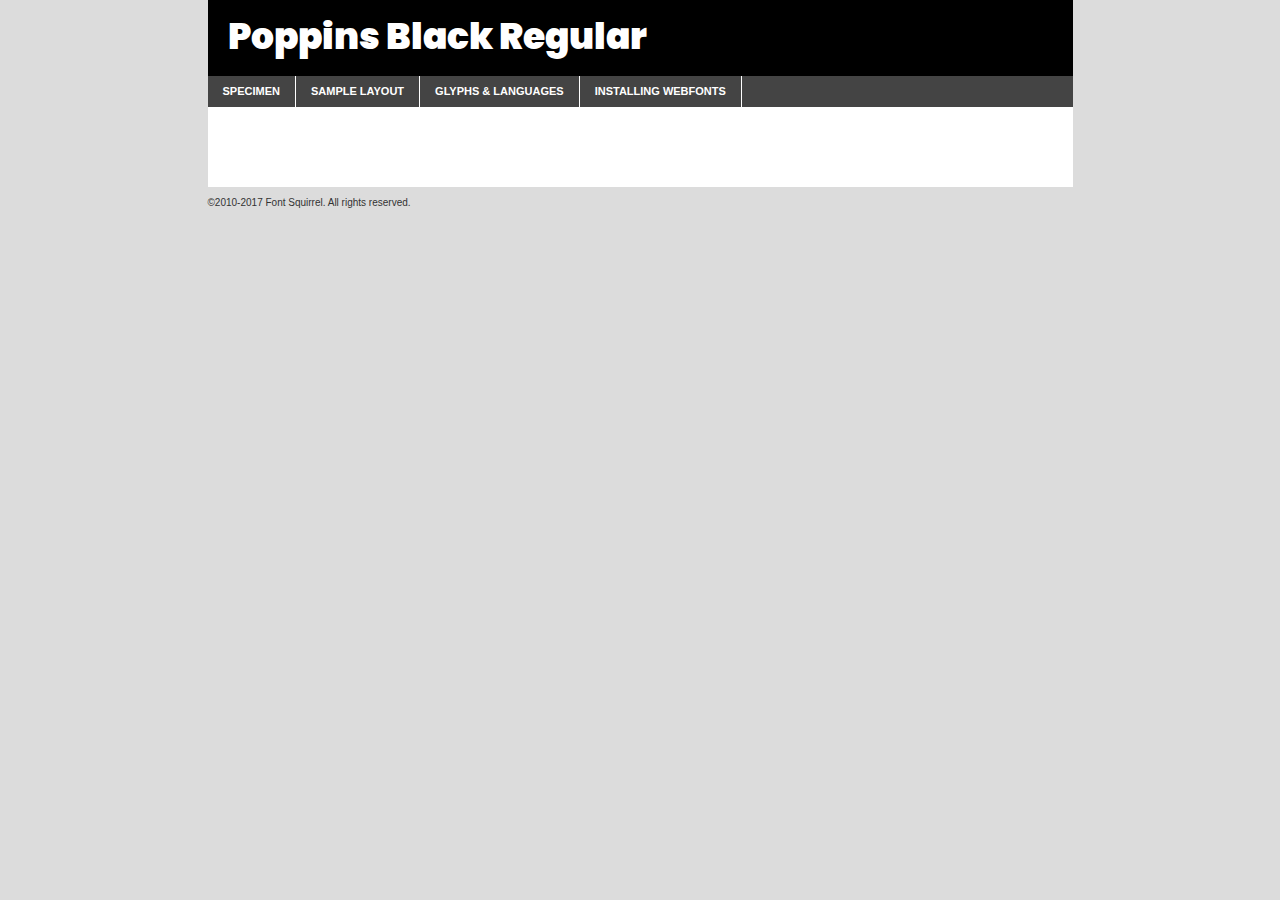
<file: assets/fonts/poppins-black-demo.html>
<!DOCTYPE html PUBLIC "-//W3C//DTD XHTML 1.0 Transitional//EN"
	"http://www.w3.org/TR/xhtml1/DTD/xhtml1-transitional.dtd">

<html xmlns="http://www.w3.org/1999/xhtml" xml:lang="en" lang="en">
<head>
	<meta http-equiv="Content-Type" content="text/html; charset=utf-8" />
	<script src="http://ajax.googleapis.com/ajax/libs/jquery/1.7.2/jquery.min.js" type="text/javascript" charset="utf-8"></script>
	<script type="text/javascript">
	(function($){$.fn.easyTabs=function(option){var param=jQuery.extend({fadeSpeed:"fast",defaultContent:1,activeClass:'active'},option);$(this).each(function(){var thisId="#"+this.id;if(param.defaultContent==''){param.defaultContent=1;}
	if(typeof param.defaultContent=="number")
	{var defaultTab=$(thisId+" .tabs li:eq("+(param.defaultContent-1)+") a").attr('href').substr(1);}else{var defaultTab=param.defaultContent;}
	$(thisId+" .tabs li a").each(function(){var tabToHide=$(this).attr('href').substr(1);$("#"+tabToHide).addClass('easytabs-tab-content');});hideAll();changeContent(defaultTab);function hideAll(){$(thisId+" .easytabs-tab-content").hide();}
	function changeContent(tabId){hideAll();$(thisId+" .tabs li").removeClass(param.activeClass);$(thisId+" .tabs li a[href=#"+tabId+"]").closest('li').addClass(param.activeClass);if(param.fadeSpeed!="none")
	{$(thisId+" #"+tabId).fadeIn(param.fadeSpeed);}else{$(thisId+" #"+tabId).show();}}
	$(thisId+" .tabs li").click(function(){var tabId=$(this).find('a').attr('href').substr(1);changeContent(tabId);return false;});});}})(jQuery);
	</script>
	<link rel="stylesheet" href="specimen_files/specimen_stylesheet.css" type="text/css" charset="utf-8" />
	<link rel="stylesheet" href="stylesheet.css" type="text/css" charset="utf-8" />

	<style type="text/css">
					body{
				font-family: 'poppinsblack';
							}
		</style>

	<title>Poppins Black Regular Specimen</title>
	
	
	<script type="text/javascript" charset="utf-8">
		$(document).ready(function() {
			$('#container').easyTabs({defaultContent:1});
		});
	</script>
</head>

<body>
<div id="container">
	<div id="header">
		Poppins Black Regular	</div>
	<ul class="tabs">
		<li><a href="#specimen">Specimen</a></li>
		<li><a href="#layout">Sample Layout</a></li>
				<li><a href="#glyphs">Glyphs &amp; Languages</a></li>
		<li><a href="#installing">Installing Webfonts</a></li>
		
	</ul>
	
	<div id="main_content">

		
			<div id="specimen">
		
				<div class="section">
					<div class="grid12 firstcol">
						<div class="huge">AaBb</div>
					</div>
				</div>
		
				<div class="section">
					<div class="glyph_range">A&#x200B;B&#x200b;C&#x200b;D&#x200b;E&#x200b;F&#x200b;G&#x200b;H&#x200b;I&#x200b;J&#x200b;K&#x200b;L&#x200b;M&#x200b;N&#x200b;O&#x200b;P&#x200b;Q&#x200b;R&#x200b;S&#x200b;T&#x200b;U&#x200b;V&#x200b;W&#x200b;X&#x200b;Y&#x200b;Z&#x200b;a&#x200b;b&#x200b;c&#x200b;d&#x200b;e&#x200b;f&#x200b;g&#x200b;h&#x200b;i&#x200b;j&#x200b;k&#x200b;l&#x200b;m&#x200b;n&#x200b;o&#x200b;p&#x200b;q&#x200b;r&#x200b;s&#x200b;t&#x200b;u&#x200b;v&#x200b;w&#x200b;x&#x200b;y&#x200b;z&#x200b;1&#x200b;2&#x200b;3&#x200b;4&#x200b;5&#x200b;6&#x200b;7&#x200b;8&#x200b;9&#x200b;0&#x200b;&amp;&#x200b;.&#x200b;,&#x200b;?&#x200b;!&#x200b;&#64;&#x200b;(&#x200b;)&#x200b;#&#x200b;$&#x200b;%&#x200b;*&#x200b;+&#x200b;-&#x200b;=&#x200b;:&#x200b;;</div>
				</div>
				<div class="section">
					<div class="grid12 firstcol">
						<table class="sample_table">
							<tr><td>10</td><td class="size10">abcdefghijklmnopqrstuvwxyzABCDEFGHIJKLMNOPQRSTUVWXYZ0123456789abcdefghijklmnopqrstuvwxyzABCDEFGHIJKLMNOPQRSTUVWXYZ0123456789abcdefghijklmnopqrstuvwxyzABCDEFGHIJKLMNOPQRSTUVWXYZ</td></tr>
							<tr><td>11</td><td class="size11">abcdefghijklmnopqrstuvwxyzABCDEFGHIJKLMNOPQRSTUVWXYZ0123456789abcdefghijklmnopqrstuvwxyzABCDEFGHIJKLMNOPQRSTUVWXYZ0123456789abcdefghijklmnopqrstuvwxyzABCDEFGHIJKLMNOPQRSTUVWXYZ</td></tr>
							<tr><td>12</td><td class="size12">abcdefghijklmnopqrstuvwxyzABCDEFGHIJKLMNOPQRSTUVWXYZ0123456789abcdefghijklmnopqrstuvwxyzABCDEFGHIJKLMNOPQRSTUVWXYZ0123456789abcdefghijklmnopqrstuvwxyzABCDEFGHIJKLMNOPQRSTUVWXYZ</td></tr>
							<tr><td>13</td><td class="size13">abcdefghijklmnopqrstuvwxyzABCDEFGHIJKLMNOPQRSTUVWXYZ0123456789abcdefghijklmnopqrstuvwxyzABCDEFGHIJKLMNOPQRSTUVWXYZ0123456789abcdefghijklmnopqrstuvwxyzABCDEFGHIJKLMNOPQRSTUVWXYZ</td></tr>
							<tr><td>14</td><td class="size14">abcdefghijklmnopqrstuvwxyzABCDEFGHIJKLMNOPQRSTUVWXYZ0123456789abcdefghijklmnopqrstuvwxyzABCDEFGHIJKLMNOPQRSTUVWXYZ0123456789abcdefghijklmnopqrstuvwxyzABCDEFGHIJKLMNOPQRSTUVWXYZ</td></tr>
							<tr><td>16</td><td class="size16">abcdefghijklmnopqrstuvwxyzABCDEFGHIJKLMNOPQRSTUVWXYZ0123456789abcdefghijklmnopqrstuvwxyzABCDEFGHIJKLMNOPQRSTUVWXYZ</td></tr>
							<tr><td>18</td><td class="size18">abcdefghijklmnopqrstuvwxyzABCDEFGHIJKLMNOPQRSTUVWXYZ0123456789abcdefghijklmnopqrstuvwxyzABCDEFGHIJKLMNOPQRSTUVWXYZ</td></tr>
							<tr><td>20</td><td class="size20">abcdefghijklmnopqrstuvwxyzABCDEFGHIJKLMNOPQRSTUVWXYZ0123456789abcdefghijklmnopqrstuvwxyzABCDEFGHIJKLMNOPQRSTUVWXYZ</td></tr>
							<tr><td>24</td><td class="size24">abcdefghijklmnopqrstuvwxyzABCDEFGHIJKLMNOPQRSTUVWXYZ0123456789abcdefghijklmnopqrstuvwxyzABCDEFGHIJKLMNOPQRSTUVWXYZ</td></tr>
							<tr><td>30</td><td class="size30">abcdefghijklmnopqrstuvwxyzABCDEFGHIJKLMNOPQRSTUVWXYZ0123456789abcdefghijklmnopqrstuvwxyzABCDEFGHIJKLMNOPQRSTUVWXYZ</td></tr>
							<tr><td>36</td><td class="size36">abcdefghijklmnopqrstuvwxyzABCDEFGHIJKLMNOPQRSTUVWXYZ0123456789abcdefghijklmnopqrstuvwxyzABCDEFGHIJKLMNOPQRSTUVWXYZ</td></tr>
							<tr><td>48</td><td class="size48">abcdefghijklmnopqrstuvwxyzABCDEFGHIJKLMNOPQRSTUVWXYZ0123456789abcdefghijklmnopqrstuvwxyzABCDEFGHIJKLMNOPQRSTUVWXYZ</td></tr>
							<tr><td>60</td><td class="size60">abcdefghijklmnopqrstuvwxyzABCDEFGHIJKLMNOPQRSTUVWXYZ0123456789abcdefghijklmnopqrstuvwxyzABCDEFGHIJKLMNOPQRSTUVWXYZ</td></tr>
							<tr><td>72</td><td class="size72">abcdefghijklmnopqrstuvwxyzABCDEFGHIJKLMNOPQRSTUVWXYZ0123456789abcdefghijklmnopqrstuvwxyzABCDEFGHIJKLMNOPQRSTUVWXYZ</td></tr>
							<tr><td>90</td><td class="size90">abcdefghijklmnopqrstuvwxyzABCDEFGHIJKLMNOPQRSTUVWXYZ0123456789abcdefghijklmnopqrstuvwxyzABCDEFGHIJKLMNOPQRSTUVWXYZ</td></tr>
						</table>
				
					</div>
			
				</div>
		
		
		
								<div class="section" id="bodycomparison">


										<div id="xheight">
				<div class="fontbody">&#x25FC;&#x25FC;&#x25FC;&#x25FC;&#x25FC;&#x25FC;&#x25FC;&#x25FC;&#x25FC;&#x25FC;&#x25FC;&#x25FC;&#x25FC;&#x25FC;&#x25FC;&#x25FC;&#x25FC;&#x25FC;&#x25FC;&#x25FC;&#x25FC;&#x25FC;&#x25FC;&#x25FC;&#x25FC;&#x25FC;&#x25FC;&#x25FC;&#x25FC;&#x25FC;&#x25FC;&#x25FC;&#x25FC;&#x25FC;&#x25FC;&#x25FC;&#x25FC;&#x25FC;&#x25FC;&#x25FC;&#x25FC;&#x25FC;&#x25FC;&#x25FC;&#x25FC;&#x25FC;&#x25FC;&#x25FC;&#x25FC;&#x25FC;&#x25FC;&#x25FC;&#x25FC;&#x25FC;&#x25FC;&#x25FC;&#x25FC;&#x25FC;&#x25FC;&#x25FC;&#x25FC;&#x25FC;&#x25FC;&#x25FC;&#x25FC;&#x25FC;&#x25FC;&#x25FC;&#x25FC;&#x25FC;&#x25FC;&#x25FC;&#x25FC;&#x25FC;&#x25FC;&#x25FC;&#x25FC;&#x25FC;&#x25FC;&#x25FC;&#x25FC;&#x25FC;&#x25FC;&#x25FC;&#x25FC;&#x25FC;&#x25FC;&#x25FC;&#x25FC;&#x25FC;&#x25FC;&#x25FC;&#x25FC;&#x25FC;&#x25FC;&#x25FC;&#x25FC;&#x25FC;&#x25FC;body</div><div class="arialbody">body</div><div class="verdanabody">body</div><div class="georgiabody">body</div></div>
										<div class="fontbody" style="z-index:1">
											body<span>Poppins Black Regular</span>
										</div>
										<div class="arialbody" style="z-index:1">
											body<span>Arial</span>
										</div>
										<div class="verdanabody" style="z-index:1">
											body<span>Verdana</span>
										</div>
										<div class="georgiabody" style="z-index:1">
											body<span>Georgia</span>
										</div>



								</div>
		
		
				<div class="section psample psample_row1" id="">
					
					<div class="grid2 firstcol">
						<p class="size10"><span>10.</span>Aenean lacinia bibendum nulla sed consectetur. Fusce dapibus, tellus ac cursus commodo, tortor mauris condimentum nibh, ut fermentum massa justo sit amet risus. Nullam id dolor id nibh ultricies vehicula ut id elit. Cum sociis natoque penatibus et magnis dis parturient montes, nascetur ridiculus mus. Nulla vitae elit libero, a pharetra augue.</p>
			
					</div>
					<div class="grid3">
						<p class="size11"><span>11.</span>Aenean lacinia bibendum nulla sed consectetur. Fusce dapibus, tellus ac cursus commodo, tortor mauris condimentum nibh, ut fermentum massa justo sit amet risus. Nullam id dolor id nibh ultricies vehicula ut id elit. Cum sociis natoque penatibus et magnis dis parturient montes, nascetur ridiculus mus. Nulla vitae elit libero, a pharetra augue.</p>
			
					</div>
					<div class="grid3">
						<p class="size12"><span>12.</span>Aenean lacinia bibendum nulla sed consectetur. Fusce dapibus, tellus ac cursus commodo, tortor mauris condimentum nibh, ut fermentum massa justo sit amet risus. Nullam id dolor id nibh ultricies vehicula ut id elit. Cum sociis natoque penatibus et magnis dis parturient montes, nascetur ridiculus mus. Nulla vitae elit libero, a pharetra augue.</p>
			
					</div>
					<div class="grid4">
						<p class="size13"><span>13.</span>Aenean lacinia bibendum nulla sed consectetur. Fusce dapibus, tellus ac cursus commodo, tortor mauris condimentum nibh, ut fermentum massa justo sit amet risus. Nullam id dolor id nibh ultricies vehicula ut id elit. Cum sociis natoque penatibus et magnis dis parturient montes, nascetur ridiculus mus. Nulla vitae elit libero, a pharetra augue.</p>
			
					</div>
					<div class="white_blend"></div>
					
				</div>
				<div class="section psample psample_row2" id="">
					<div class="grid3 firstcol">
						<p class="size14"><span>14.</span>Aenean lacinia bibendum nulla sed consectetur. Fusce dapibus, tellus ac cursus commodo, tortor mauris condimentum nibh, ut fermentum massa justo sit amet risus. Nullam id dolor id nibh ultricies vehicula ut id elit. Cum sociis natoque penatibus et magnis dis parturient montes, nascetur ridiculus mus. Nulla vitae elit libero, a pharetra augue.</p>
			
					</div>
					<div class="grid4">
						<p class="size16"><span>16.</span>Aenean lacinia bibendum nulla sed consectetur. Fusce dapibus, tellus ac cursus commodo, tortor mauris condimentum nibh, ut fermentum massa justo sit amet risus. Nullam id dolor id nibh ultricies vehicula ut id elit. Cum sociis natoque penatibus et magnis dis parturient montes, nascetur ridiculus mus. Nulla vitae elit libero, a pharetra augue.</p>
			
					</div>
					<div class="grid5">
						<p class="size18"><span>18.</span>Aenean lacinia bibendum nulla sed consectetur. Fusce dapibus, tellus ac cursus commodo, tortor mauris condimentum nibh, ut fermentum massa justo sit amet risus. Nullam id dolor id nibh ultricies vehicula ut id elit. Cum sociis natoque penatibus et magnis dis parturient montes, nascetur ridiculus mus. Nulla vitae elit libero, a pharetra augue.</p>
			
					</div>

					<div class="white_blend"></div>

				</div>
				
				<div class="section psample psample_row3" id="">
					<div class="grid5 firstcol">
						<p class="size20"><span>20.</span>Aenean lacinia bibendum nulla sed consectetur. Fusce dapibus, tellus ac cursus commodo, tortor mauris condimentum nibh, ut fermentum massa justo sit amet risus. Nullam id dolor id nibh ultricies vehicula ut id elit. Cum sociis natoque penatibus et magnis dis parturient montes, nascetur ridiculus mus. Nulla vitae elit libero, a pharetra augue.</p>
					</div>
					<div class="grid7">
						<p class="size24"><span>24.</span>Aenean lacinia bibendum nulla sed consectetur. Fusce dapibus, tellus ac cursus commodo, tortor mauris condimentum nibh, ut fermentum massa justo sit amet risus. Nullam id dolor id nibh ultricies vehicula ut id elit. Cum sociis natoque penatibus et magnis dis parturient montes, nascetur ridiculus mus. Nulla vitae elit libero, a pharetra augue.</p>
					</div>
					
					<div class="white_blend"></div>
					
				</div>
				
				<div class="section psample psample_row4" id="">
					<div class="grid12 firstcol">
						<p class="size30"><span>30.</span>Aenean lacinia bibendum nulla sed consectetur. Fusce dapibus, tellus ac cursus commodo, tortor mauris condimentum nibh, ut fermentum massa justo sit amet risus. Nullam id dolor id nibh ultricies vehicula ut id elit. Cum sociis natoque penatibus et magnis dis parturient montes, nascetur ridiculus mus. Nulla vitae elit libero, a pharetra augue.</p>
					</div>
					<div class="white_blend"></div>
					
				</div>
				
				
				
				<div class="section psample psample_row1 fullreverse">
					<div class="grid2 firstcol">
						<p class="size10"><span>10.</span>Aenean lacinia bibendum nulla sed consectetur. Fusce dapibus, tellus ac cursus commodo, tortor mauris condimentum nibh, ut fermentum massa justo sit amet risus. Nullam id dolor id nibh ultricies vehicula ut id elit. Cum sociis natoque penatibus et magnis dis parturient montes, nascetur ridiculus mus. Nulla vitae elit libero, a pharetra augue.</p>
			
					</div>
					<div class="grid3">
						<p class="size11"><span>11.</span>Aenean lacinia bibendum nulla sed consectetur. Fusce dapibus, tellus ac cursus commodo, tortor mauris condimentum nibh, ut fermentum massa justo sit amet risus. Nullam id dolor id nibh ultricies vehicula ut id elit. Cum sociis natoque penatibus et magnis dis parturient montes, nascetur ridiculus mus. Nulla vitae elit libero, a pharetra augue.</p>
			
					</div>
					<div class="grid3">
						<p class="size12"><span>12.</span>Aenean lacinia bibendum nulla sed consectetur. Fusce dapibus, tellus ac cursus commodo, tortor mauris condimentum nibh, ut fermentum massa justo sit amet risus. Nullam id dolor id nibh ultricies vehicula ut id elit. Cum sociis natoque penatibus et magnis dis parturient montes, nascetur ridiculus mus. Nulla vitae elit libero, a pharetra augue.</p>
			
					</div>
					<div class="grid4">
						<p class="size13"><span>13.</span>Aenean lacinia bibendum nulla sed consectetur. Fusce dapibus, tellus ac cursus commodo, tortor mauris condimentum nibh, ut fermentum massa justo sit amet risus. Nullam id dolor id nibh ultricies vehicula ut id elit. Cum sociis natoque penatibus et magnis dis parturient montes, nascetur ridiculus mus. Nulla vitae elit libero, a pharetra augue.</p>
			
					</div>
					<div class="black_blend"></div>
					
				</div>
				
				<div class="section psample psample_row2 fullreverse">
					<div class="grid3 firstcol">
						<p class="size14"><span>14.</span>Aenean lacinia bibendum nulla sed consectetur. Fusce dapibus, tellus ac cursus commodo, tortor mauris condimentum nibh, ut fermentum massa justo sit amet risus. Nullam id dolor id nibh ultricies vehicula ut id elit. Cum sociis natoque penatibus et magnis dis parturient montes, nascetur ridiculus mus. Nulla vitae elit libero, a pharetra augue.</p>
			
					</div>
					<div class="grid4">
						<p class="size16"><span>16.</span>Aenean lacinia bibendum nulla sed consectetur. Fusce dapibus, tellus ac cursus commodo, tortor mauris condimentum nibh, ut fermentum massa justo sit amet risus. Nullam id dolor id nibh ultricies vehicula ut id elit. Cum sociis natoque penatibus et magnis dis parturient montes, nascetur ridiculus mus. Nulla vitae elit libero, a pharetra augue.</p>
			
					</div>
					<div class="grid5">
						<p class="size18"><span>18.</span>Aenean lacinia bibendum nulla sed consectetur. Fusce dapibus, tellus ac cursus commodo, tortor mauris condimentum nibh, ut fermentum massa justo sit amet risus. Nullam id dolor id nibh ultricies vehicula ut id elit. Cum sociis natoque penatibus et magnis dis parturient montes, nascetur ridiculus mus. Nulla vitae elit libero, a pharetra augue.</p>
			
					</div>
					<div class="black_blend"></div>

				</div>
				
				<div class="section psample fullreverse psample_row3" id="">
					<div class="grid5 firstcol">
						<p class="size20"><span>20.</span>Aenean lacinia bibendum nulla sed consectetur. Fusce dapibus, tellus ac cursus commodo, tortor mauris condimentum nibh, ut fermentum massa justo sit amet risus. Nullam id dolor id nibh ultricies vehicula ut id elit. Cum sociis natoque penatibus et magnis dis parturient montes, nascetur ridiculus mus. Nulla vitae elit libero, a pharetra augue.</p>
					</div>
					<div class="grid7">
						<p class="size24"><span>24.</span>Aenean lacinia bibendum nulla sed consectetur. Fusce dapibus, tellus ac cursus commodo, tortor mauris condimentum nibh, ut fermentum massa justo sit amet risus. Nullam id dolor id nibh ultricies vehicula ut id elit. Cum sociis natoque penatibus et magnis dis parturient montes, nascetur ridiculus mus. Nulla vitae elit libero, a pharetra augue.</p>
					</div>
					
					<div class="black_blend"></div>
					
				</div>
				
				<div class="section psample fullreverse psample_row4" id="" style="border-bottom: 20px #000 solid;">
					<div class="grid12 firstcol">
						<p class="size30"><span>30.</span>Aenean lacinia bibendum nulla sed consectetur. Fusce dapibus, tellus ac cursus commodo, tortor mauris condimentum nibh, ut fermentum massa justo sit amet risus. Nullam id dolor id nibh ultricies vehicula ut id elit. Cum sociis natoque penatibus et magnis dis parturient montes, nascetur ridiculus mus. Nulla vitae elit libero, a pharetra augue.</p>
					</div>
					<div class="black_blend"></div>
					
				</div>
				
				
				
				
			</div>
			
			<div id="layout">
				
				<div class="section">
					
					<div class="grid12 firstcol">
						<h1>Lorem Ipsum Dolor</h1>
						<h2>Etiam porta sem malesuada magna mollis euismod</h2>
						
						<p class="byline">By <a href="#link">Aenean Lacinia</a></p>
					</div>
				</div>
				<div class="section">
					<div class="grid8 firstcol">
						<p class="large">Donec sed odio dui. Morbi leo risus, porta ac consectetur ac, vestibulum at eros. Fusce dapibus, tellus ac cursus commodo, tortor mauris condimentum nibh, ut fermentum massa justo sit amet risus. </p>

						
						<h3>Pellentesque ornare sem</h3>

						<p>Maecenas sed diam eget risus varius blandit sit amet non magna. Maecenas faucibus mollis interdum. Donec ullamcorper nulla non metus auctor fringilla. Nullam id dolor id nibh ultricies vehicula ut id elit. Nullam id dolor id nibh ultricies vehicula ut id elit. </p>

						<p>Aenean eu leo quam. Pellentesque ornare sem lacinia quam venenatis vestibulum. Lorem ipsum dolor sit amet, consectetur adipiscing elit. Cum sociis natoque penatibus et magnis dis parturient montes, nascetur ridiculus mus. </p>

						<p>Nulla vitae elit libero, a pharetra augue. Praesent commodo cursus magna, vel scelerisque nisl consectetur et. Aenean lacinia bibendum nulla sed consectetur. </p>

						<p>Nullam quis risus eget urna mollis ornare vel eu leo. Nullam quis risus eget urna mollis ornare vel eu leo. Maecenas sed diam eget risus varius blandit sit amet non magna. Donec ullamcorper nulla non metus auctor fringilla. </p>

						<h3>Cras mattis consectetur</h3>

						<p>Aenean eu leo quam. Pellentesque ornare sem lacinia quam venenatis vestibulum. Aenean lacinia bibendum nulla sed consectetur. Integer posuere erat a ante venenatis dapibus posuere velit aliquet. Cras mattis consectetur purus sit amet fermentum. </p>

						<p>Nullam id dolor id nibh ultricies vehicula ut id elit. Nullam quis risus eget urna mollis ornare vel eu leo. Cras mattis consectetur purus sit amet fermentum.</p>
					</div>
					
					<div class="grid4 sidebar">
						
						<div class="box reverse">
							<p class="last">Nullam quis risus eget urna mollis ornare vel eu leo. Donec ullamcorper nulla non metus auctor fringilla. Cras mattis consectetur purus sit amet fermentum. Sed posuere consectetur est at lobortis. Lorem ipsum dolor sit amet, consectetur adipiscing elit. </p>
						</div>
						
						<p class="caption">Maecenas sed diam eget risus varius.</p>

						<p>Vestibulum id ligula porta felis euismod semper. Integer posuere erat a ante venenatis dapibus posuere velit aliquet. Vestibulum id ligula porta felis euismod semper. Sed posuere consectetur est at lobortis. Maecenas sed diam eget risus varius blandit sit amet non magna. Fusce dapibus, tellus ac cursus commodo, tortor mauris condimentum nibh, ut fermentum massa justo sit amet risus. </p>

					

						<p>Duis mollis, est non commodo luctus, nisi erat porttitor ligula, eget lacinia odio sem nec elit. Aenean lacinia bibendum nulla sed consectetur. Vivamus sagittis lacus vel augue laoreet rutrum faucibus dolor auctor. Aenean lacinia bibendum nulla sed consectetur. Nullam quis risus eget urna mollis ornare vel eu leo. </p>

						<p>Praesent commodo cursus magna, vel scelerisque nisl consectetur et. Donec ullamcorper nulla non metus auctor fringilla. Maecenas faucibus mollis interdum. Fusce dapibus, tellus ac cursus commodo, tortor mauris condimentum nibh, ut fermentum massa justo sit amet risus. </p>

					</div>
				</div>
				
			</div>


			



		<div id="glyphs">
			<div class="section">
				<div class="grid12 firstcol">
			
				<h1>Language Support</h1>
				<p>The subset of Poppins Black Regular in this kit supports the following languages:<br />
			
					Albanian, Basque, Breton, Chamorro, Danish, Dutch, English, Faroese, Finnish, French, Frisian, Galician, German, Icelandic, Italian, Malagasy, Norwegian, Portuguese, Spanish, Alsatian, Aragonese, Arapaho, Arrernte, Asturian, Aymara, Bislama, Cebuano, Corsican, Fijian, French_creole, Genoese, Gilbertese, Greenlandic, Haitian_creole, Hiligaynon, Hmong, Hopi, Ibanag, Iloko_ilokano, Indonesian, Interglossa_glosa, Interlingua, Irish_gaelic, Jerriais, Lojban, Lombard, Luxembourgeois, Manx, Mohawk, Norfolk_pitcairnese, Occitan, Oromo, Pangasinan, Papiamento, Piedmontese, Potawatomi, Rhaeto-romance, Romansh, Rotokas, Sami_lule, Samoan, Sardinian, Scots_gaelic, Seychelles_creole, Shona, Sicilian, Somali, Southern_ndebele, Swahili, Swati_swazi, Tagalog_filipino_pilipino, Tetum, Tok_pisin, Uyghur_latinized, Volapuk, Walloon, Warlpiri, Xhosa, Yapese, Zulu, Latinbasic, Ubasic, Demo				</p>
				<h1>Glyph Chart</h1>
				<p>The subset of Poppins Black Regular in this kit includes all the glyphs listed below. Unicode entities are included above each glyph to help you insert individual characters into your layout.</p>
				<div id="glyph_chart">
			
																														 <div><p>&amp;#13;</p>&#13;</div>
																				 <div><p>&amp;#32;</p>&#32;</div>
																				 <div><p>&amp;#33;</p>&#33;</div>
																				 <div><p>&amp;#34;</p>&#34;</div>
																				 <div><p>&amp;#35;</p>&#35;</div>
																				 <div><p>&amp;#36;</p>&#36;</div>
																				 <div><p>&amp;#37;</p>&#37;</div>
																				 <div><p>&amp;#38;</p>&#38;</div>
																				 <div><p>&amp;#39;</p>&#39;</div>
																				 <div><p>&amp;#40;</p>&#40;</div>
																				 <div><p>&amp;#41;</p>&#41;</div>
																				 <div><p>&amp;#42;</p>&#42;</div>
																				 <div><p>&amp;#43;</p>&#43;</div>
																				 <div><p>&amp;#44;</p>&#44;</div>
																				 <div><p>&amp;#45;</p>&#45;</div>
																				 <div><p>&amp;#46;</p>&#46;</div>
																				 <div><p>&amp;#47;</p>&#47;</div>
																				 <div><p>&amp;#48;</p>&#48;</div>
																				 <div><p>&amp;#49;</p>&#49;</div>
																				 <div><p>&amp;#50;</p>&#50;</div>
																				 <div><p>&amp;#51;</p>&#51;</div>
																				 <div><p>&amp;#52;</p>&#52;</div>
																				 <div><p>&amp;#53;</p>&#53;</div>
																				 <div><p>&amp;#54;</p>&#54;</div>
																				 <div><p>&amp;#55;</p>&#55;</div>
																				 <div><p>&amp;#56;</p>&#56;</div>
																				 <div><p>&amp;#57;</p>&#57;</div>
																				 <div><p>&amp;#58;</p>&#58;</div>
																				 <div><p>&amp;#59;</p>&#59;</div>
																				 <div><p>&amp;#60;</p>&#60;</div>
																				 <div><p>&amp;#61;</p>&#61;</div>
																				 <div><p>&amp;#62;</p>&#62;</div>
																				 <div><p>&amp;#63;</p>&#63;</div>
																				 <div><p>&amp;#64;</p>&#64;</div>
																				 <div><p>&amp;#65;</p>&#65;</div>
																				 <div><p>&amp;#66;</p>&#66;</div>
																				 <div><p>&amp;#67;</p>&#67;</div>
																				 <div><p>&amp;#68;</p>&#68;</div>
																				 <div><p>&amp;#69;</p>&#69;</div>
																				 <div><p>&amp;#70;</p>&#70;</div>
																				 <div><p>&amp;#71;</p>&#71;</div>
																				 <div><p>&amp;#72;</p>&#72;</div>
																				 <div><p>&amp;#73;</p>&#73;</div>
																				 <div><p>&amp;#74;</p>&#74;</div>
																				 <div><p>&amp;#75;</p>&#75;</div>
																				 <div><p>&amp;#76;</p>&#76;</div>
																				 <div><p>&amp;#77;</p>&#77;</div>
																				 <div><p>&amp;#78;</p>&#78;</div>
																				 <div><p>&amp;#79;</p>&#79;</div>
																				 <div><p>&amp;#80;</p>&#80;</div>
																				 <div><p>&amp;#81;</p>&#81;</div>
																				 <div><p>&amp;#82;</p>&#82;</div>
																				 <div><p>&amp;#83;</p>&#83;</div>
																				 <div><p>&amp;#84;</p>&#84;</div>
																				 <div><p>&amp;#85;</p>&#85;</div>
																				 <div><p>&amp;#86;</p>&#86;</div>
																				 <div><p>&amp;#87;</p>&#87;</div>
																				 <div><p>&amp;#88;</p>&#88;</div>
																				 <div><p>&amp;#89;</p>&#89;</div>
																				 <div><p>&amp;#90;</p>&#90;</div>
																				 <div><p>&amp;#91;</p>&#91;</div>
																				 <div><p>&amp;#92;</p>&#92;</div>
																				 <div><p>&amp;#93;</p>&#93;</div>
																				 <div><p>&amp;#94;</p>&#94;</div>
																				 <div><p>&amp;#95;</p>&#95;</div>
																				 <div><p>&amp;#96;</p>&#96;</div>
																				 <div><p>&amp;#97;</p>&#97;</div>
																				 <div><p>&amp;#98;</p>&#98;</div>
																				 <div><p>&amp;#99;</p>&#99;</div>
																				 <div><p>&amp;#100;</p>&#100;</div>
																				 <div><p>&amp;#101;</p>&#101;</div>
																				 <div><p>&amp;#102;</p>&#102;</div>
																				 <div><p>&amp;#103;</p>&#103;</div>
																				 <div><p>&amp;#104;</p>&#104;</div>
																				 <div><p>&amp;#105;</p>&#105;</div>
																				 <div><p>&amp;#106;</p>&#106;</div>
																				 <div><p>&amp;#107;</p>&#107;</div>
																				 <div><p>&amp;#108;</p>&#108;</div>
																				 <div><p>&amp;#109;</p>&#109;</div>
																				 <div><p>&amp;#110;</p>&#110;</div>
																				 <div><p>&amp;#111;</p>&#111;</div>
																				 <div><p>&amp;#112;</p>&#112;</div>
																				 <div><p>&amp;#113;</p>&#113;</div>
																				 <div><p>&amp;#114;</p>&#114;</div>
																				 <div><p>&amp;#115;</p>&#115;</div>
																				 <div><p>&amp;#116;</p>&#116;</div>
																				 <div><p>&amp;#117;</p>&#117;</div>
																				 <div><p>&amp;#118;</p>&#118;</div>
																				 <div><p>&amp;#119;</p>&#119;</div>
																				 <div><p>&amp;#120;</p>&#120;</div>
																				 <div><p>&amp;#121;</p>&#121;</div>
																				 <div><p>&amp;#122;</p>&#122;</div>
																				 <div><p>&amp;#123;</p>&#123;</div>
																				 <div><p>&amp;#124;</p>&#124;</div>
																				 <div><p>&amp;#125;</p>&#125;</div>
																				 <div><p>&amp;#126;</p>&#126;</div>
																				 <div><p>&amp;#160;</p>&#160;</div>
																				 <div><p>&amp;#161;</p>&#161;</div>
																				 <div><p>&amp;#162;</p>&#162;</div>
																				 <div><p>&amp;#163;</p>&#163;</div>
																				 <div><p>&amp;#164;</p>&#164;</div>
																				 <div><p>&amp;#165;</p>&#165;</div>
																				 <div><p>&amp;#166;</p>&#166;</div>
																				 <div><p>&amp;#167;</p>&#167;</div>
																				 <div><p>&amp;#168;</p>&#168;</div>
																				 <div><p>&amp;#169;</p>&#169;</div>
																				 <div><p>&amp;#170;</p>&#170;</div>
																				 <div><p>&amp;#171;</p>&#171;</div>
																				 <div><p>&amp;#172;</p>&#172;</div>
																				 <div><p>&amp;#173;</p>&#173;</div>
																				 <div><p>&amp;#174;</p>&#174;</div>
																				 <div><p>&amp;#175;</p>&#175;</div>
																				 <div><p>&amp;#176;</p>&#176;</div>
																				 <div><p>&amp;#177;</p>&#177;</div>
																				 <div><p>&amp;#178;</p>&#178;</div>
																				 <div><p>&amp;#179;</p>&#179;</div>
																				 <div><p>&amp;#180;</p>&#180;</div>
																				 <div><p>&amp;#181;</p>&#181;</div>
																				 <div><p>&amp;#182;</p>&#182;</div>
																				 <div><p>&amp;#183;</p>&#183;</div>
																				 <div><p>&amp;#184;</p>&#184;</div>
																				 <div><p>&amp;#185;</p>&#185;</div>
																				 <div><p>&amp;#186;</p>&#186;</div>
																				 <div><p>&amp;#187;</p>&#187;</div>
																				 <div><p>&amp;#188;</p>&#188;</div>
																				 <div><p>&amp;#189;</p>&#189;</div>
																				 <div><p>&amp;#190;</p>&#190;</div>
																				 <div><p>&amp;#191;</p>&#191;</div>
																				 <div><p>&amp;#192;</p>&#192;</div>
																				 <div><p>&amp;#193;</p>&#193;</div>
																				 <div><p>&amp;#194;</p>&#194;</div>
																				 <div><p>&amp;#195;</p>&#195;</div>
																				 <div><p>&amp;#196;</p>&#196;</div>
																				 <div><p>&amp;#197;</p>&#197;</div>
																				 <div><p>&amp;#198;</p>&#198;</div>
																				 <div><p>&amp;#199;</p>&#199;</div>
																				 <div><p>&amp;#200;</p>&#200;</div>
																				 <div><p>&amp;#201;</p>&#201;</div>
																				 <div><p>&amp;#202;</p>&#202;</div>
																				 <div><p>&amp;#203;</p>&#203;</div>
																				 <div><p>&amp;#204;</p>&#204;</div>
																				 <div><p>&amp;#205;</p>&#205;</div>
																				 <div><p>&amp;#206;</p>&#206;</div>
																				 <div><p>&amp;#207;</p>&#207;</div>
																				 <div><p>&amp;#208;</p>&#208;</div>
																				 <div><p>&amp;#209;</p>&#209;</div>
																				 <div><p>&amp;#210;</p>&#210;</div>
																				 <div><p>&amp;#211;</p>&#211;</div>
																				 <div><p>&amp;#212;</p>&#212;</div>
																				 <div><p>&amp;#213;</p>&#213;</div>
																				 <div><p>&amp;#214;</p>&#214;</div>
																				 <div><p>&amp;#215;</p>&#215;</div>
																				 <div><p>&amp;#216;</p>&#216;</div>
																				 <div><p>&amp;#217;</p>&#217;</div>
																				 <div><p>&amp;#218;</p>&#218;</div>
																				 <div><p>&amp;#219;</p>&#219;</div>
																				 <div><p>&amp;#220;</p>&#220;</div>
																				 <div><p>&amp;#221;</p>&#221;</div>
																				 <div><p>&amp;#222;</p>&#222;</div>
																				 <div><p>&amp;#223;</p>&#223;</div>
																				 <div><p>&amp;#224;</p>&#224;</div>
																				 <div><p>&amp;#225;</p>&#225;</div>
																				 <div><p>&amp;#226;</p>&#226;</div>
																				 <div><p>&amp;#227;</p>&#227;</div>
																				 <div><p>&amp;#228;</p>&#228;</div>
																				 <div><p>&amp;#229;</p>&#229;</div>
																				 <div><p>&amp;#230;</p>&#230;</div>
																				 <div><p>&amp;#231;</p>&#231;</div>
																				 <div><p>&amp;#232;</p>&#232;</div>
																				 <div><p>&amp;#233;</p>&#233;</div>
																				 <div><p>&amp;#234;</p>&#234;</div>
																				 <div><p>&amp;#235;</p>&#235;</div>
																				 <div><p>&amp;#236;</p>&#236;</div>
																				 <div><p>&amp;#237;</p>&#237;</div>
																				 <div><p>&amp;#238;</p>&#238;</div>
																				 <div><p>&amp;#239;</p>&#239;</div>
																				 <div><p>&amp;#240;</p>&#240;</div>
																				 <div><p>&amp;#241;</p>&#241;</div>
																				 <div><p>&amp;#242;</p>&#242;</div>
																				 <div><p>&amp;#243;</p>&#243;</div>
																				 <div><p>&amp;#244;</p>&#244;</div>
																				 <div><p>&amp;#245;</p>&#245;</div>
																				 <div><p>&amp;#246;</p>&#246;</div>
																				 <div><p>&amp;#247;</p>&#247;</div>
																				 <div><p>&amp;#248;</p>&#248;</div>
																				 <div><p>&amp;#249;</p>&#249;</div>
																				 <div><p>&amp;#250;</p>&#250;</div>
																				 <div><p>&amp;#251;</p>&#251;</div>
																				 <div><p>&amp;#252;</p>&#252;</div>
																				 <div><p>&amp;#253;</p>&#253;</div>
																				 <div><p>&amp;#254;</p>&#254;</div>
																				 <div><p>&amp;#255;</p>&#255;</div>
																				 <div><p>&amp;#338;</p>&#338;</div>
																				 <div><p>&amp;#339;</p>&#339;</div>
																				 <div><p>&amp;#376;</p>&#376;</div>
																				 <div><p>&amp;#710;</p>&#710;</div>
																				 <div><p>&amp;#732;</p>&#732;</div>
																				 <div><p>&amp;#8192;</p>&#8192;</div>
																				 <div><p>&amp;#8193;</p>&#8193;</div>
																				 <div><p>&amp;#8194;</p>&#8194;</div>
																				 <div><p>&amp;#8195;</p>&#8195;</div>
																				 <div><p>&amp;#8196;</p>&#8196;</div>
																				 <div><p>&amp;#8197;</p>&#8197;</div>
																				 <div><p>&amp;#8198;</p>&#8198;</div>
																				 <div><p>&amp;#8199;</p>&#8199;</div>
																				 <div><p>&amp;#8200;</p>&#8200;</div>
																				 <div><p>&amp;#8201;</p>&#8201;</div>
																				 <div><p>&amp;#8202;</p>&#8202;</div>
																				 <div><p>&amp;#8208;</p>&#8208;</div>
																				 <div><p>&amp;#8209;</p>&#8209;</div>
																				 <div><p>&amp;#8210;</p>&#8210;</div>
																				 <div><p>&amp;#8211;</p>&#8211;</div>
																				 <div><p>&amp;#8212;</p>&#8212;</div>
																				 <div><p>&amp;#8216;</p>&#8216;</div>
																				 <div><p>&amp;#8217;</p>&#8217;</div>
																				 <div><p>&amp;#8218;</p>&#8218;</div>
																				 <div><p>&amp;#8220;</p>&#8220;</div>
																				 <div><p>&amp;#8221;</p>&#8221;</div>
																				 <div><p>&amp;#8222;</p>&#8222;</div>
																				 <div><p>&amp;#8226;</p>&#8226;</div>
																				 <div><p>&amp;#8230;</p>&#8230;</div>
																				 <div><p>&amp;#8239;</p>&#8239;</div>
																				 <div><p>&amp;#8249;</p>&#8249;</div>
																				 <div><p>&amp;#8250;</p>&#8250;</div>
																				 <div><p>&amp;#8287;</p>&#8287;</div>
																				 <div><p>&amp;#8364;</p>&#8364;</div>
																				 <div><p>&amp;#8482;</p>&#8482;</div>
																				 <div><p>&amp;#9724;</p>&#9724;</div>
																				 <div><p>&amp;#64257;</p>&#64257;</div>
																				 <div><p>&amp;#64258;</p>&#64258;</div>
																																																</div>	
				</div>
		
		
			</div>
		</div>
		
		
		<div id="specs">
			
		</div>
	
		<div id="installing">
			<div class="section">
				<div class="grid7 firstcol">
					<h1>Installing Webfonts</h1>
					
					<p>Webfonts are supported by all major browser platforms but not all in the same way. There are currently four different font formats that must be included in order to target all browsers. This includes TTF, WOFF, EOT and SVG.</p>
					
					<h2>1. Upload your webfonts</h2>
					<p>You must upload your webfont kit to your website. They should be in or near the same directory as your CSS files.</p>
					
					<h2>2. Include the webfont stylesheet</h2>
					<p>A special CSS @font-face declaration helps the various browsers select the appropriate font it needs without causing you a bunch of headaches. Learn more about this syntax by reading the <a href="https://www.fontspring.com/blog/further-hardening-of-the-bulletproof-syntax">Fontspring blog post</a> about it. The code for it is as follows:</p>


<code>
@font-face{ 
	font-family: 'MyWebFont';
	src: url('WebFont.eot');
	src: url('WebFont.eot?#iefix') format('embedded-opentype'),
	     url('WebFont.woff') format('woff'),
	     url('WebFont.ttf') format('truetype'),
	     url('WebFont.svg#webfont') format('svg');
}
</code>

	<p>We've already gone ahead and generated the code for you. All you have to do is link to the stylesheet in your HTML, like this:</p>
	<code>&lt;link rel=&quot;stylesheet&quot; href=&quot;stylesheet.css&quot; type=&quot;text/css&quot; charset=&quot;utf-8&quot; /&gt;</code>

					<h2>3. Modify your own stylesheet</h2>
					<p>To take advantage of your new fonts, you must tell your stylesheet to use them. Look at the original @font-face declaration above and find the property called "font-family." The name linked there will be what you use to reference the font. Prepend that webfont name to the font stack in the "font-family" property, inside the selector you want to change. For example:</p>
<code>p { font-family: 'WebFont', Arial, sans-serif; }</code>

<h2>4. Test</h2>
<p>Getting webfonts to work cross-browser <em>can</em> be tricky. Use the information in the sidebar to help you if you find that fonts aren't loading in a particular browser.</p>
				</div>
				
				<div class="grid5 sidebar">
					<div class="box">
						<h2>Troubleshooting<br />Font-Face Problems</h2>
						<p>Having trouble getting your webfonts to load in your new website? Here are some tips to sort out what might be the problem.</p>

						<h3>Fonts not showing in any browser</h3>

						<p>This sounds like you need to work on the plumbing. You either did not upload the fonts to the correct directory, or you did not link the fonts properly in the CSS. If you've confirmed that all this is correct and you still have a problem, take a look at your .htaccess file and see if requests are getting intercepted.</p>

						<h3>Fonts not loading in iPhone or iPad</h3>

						<p>The most common problem here is that you are serving the fonts from an IIS server. IIS refuses to serve files that have unknown MIME types. If that is the case, you must set the MIME type for SVG to "image/svg+xml" in the server settings. Follow these instructions from Microsoft if you need help.</p>

						<h3>Fonts not loading in Firefox</h3>

						<p>The primary reason for this failure? You are still using a version Firefox older than 3.5. So upgrade already! If that isn't it, then you are very likely serving fonts from a different domain. Firefox requires that all font assets be served from the same domain. Lastly it is possible that you need to add WOFF to your list of MIME types (if you are serving via IIS.)</p>

						<h3>Fonts not loading in IE</h3>

						<p>Are you looking at Internet Explorer on an actual Windows machine or are you cheating by using a service like Adobe BrowserLab? Many of these screenshot services do not render @font-face for IE. Best to test it on a real machine.</p>

						<h3>Fonts not loading in IE9</h3>

						<p>IE9, like Firefox, requires that fonts be served from the same domain as the website. Make sure that is the case.</p>
					</div>
				</div>
			</div>
			
		</div>
	
	</div>
	<div id="footer">
		<p>&copy;2010-2017 Font Squirrel. All rights reserved.</p>
	</div>
</div>
</body>
</html>
</file>
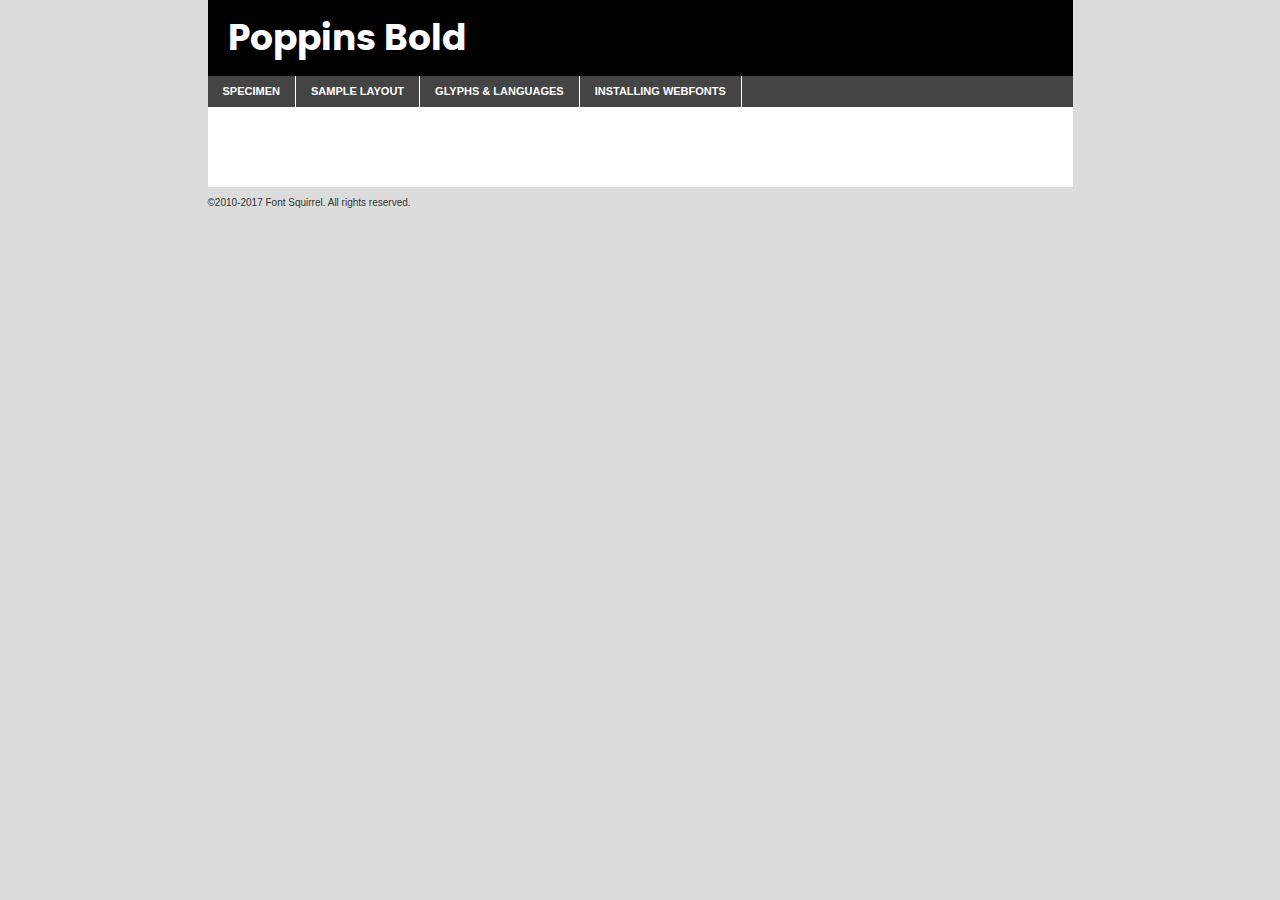
<file: assets/fonts/poppins-bold-demo.html>
<!DOCTYPE html PUBLIC "-//W3C//DTD XHTML 1.0 Transitional//EN"
	"http://www.w3.org/TR/xhtml1/DTD/xhtml1-transitional.dtd">

<html xmlns="http://www.w3.org/1999/xhtml" xml:lang="en" lang="en">
<head>
	<meta http-equiv="Content-Type" content="text/html; charset=utf-8" />
	<script src="http://ajax.googleapis.com/ajax/libs/jquery/1.7.2/jquery.min.js" type="text/javascript" charset="utf-8"></script>
	<script type="text/javascript">
	(function($){$.fn.easyTabs=function(option){var param=jQuery.extend({fadeSpeed:"fast",defaultContent:1,activeClass:'active'},option);$(this).each(function(){var thisId="#"+this.id;if(param.defaultContent==''){param.defaultContent=1;}
	if(typeof param.defaultContent=="number")
	{var defaultTab=$(thisId+" .tabs li:eq("+(param.defaultContent-1)+") a").attr('href').substr(1);}else{var defaultTab=param.defaultContent;}
	$(thisId+" .tabs li a").each(function(){var tabToHide=$(this).attr('href').substr(1);$("#"+tabToHide).addClass('easytabs-tab-content');});hideAll();changeContent(defaultTab);function hideAll(){$(thisId+" .easytabs-tab-content").hide();}
	function changeContent(tabId){hideAll();$(thisId+" .tabs li").removeClass(param.activeClass);$(thisId+" .tabs li a[href=#"+tabId+"]").closest('li').addClass(param.activeClass);if(param.fadeSpeed!="none")
	{$(thisId+" #"+tabId).fadeIn(param.fadeSpeed);}else{$(thisId+" #"+tabId).show();}}
	$(thisId+" .tabs li").click(function(){var tabId=$(this).find('a').attr('href').substr(1);changeContent(tabId);return false;});});}})(jQuery);
	</script>
	<link rel="stylesheet" href="specimen_files/specimen_stylesheet.css" type="text/css" charset="utf-8" />
	<link rel="stylesheet" href="stylesheet.css" type="text/css" charset="utf-8" />

	<style type="text/css">
					body{
				font-family: 'poppinsbold';
							}
		</style>

	<title>Poppins Bold Specimen</title>
	
	
	<script type="text/javascript" charset="utf-8">
		$(document).ready(function() {
			$('#container').easyTabs({defaultContent:1});
		});
	</script>
</head>

<body>
<div id="container">
	<div id="header">
		Poppins Bold	</div>
	<ul class="tabs">
		<li><a href="#specimen">Specimen</a></li>
		<li><a href="#layout">Sample Layout</a></li>
				<li><a href="#glyphs">Glyphs &amp; Languages</a></li>
		<li><a href="#installing">Installing Webfonts</a></li>
		
	</ul>
	
	<div id="main_content">

		
			<div id="specimen">
		
				<div class="section">
					<div class="grid12 firstcol">
						<div class="huge">AaBb</div>
					</div>
				</div>
		
				<div class="section">
					<div class="glyph_range">A&#x200B;B&#x200b;C&#x200b;D&#x200b;E&#x200b;F&#x200b;G&#x200b;H&#x200b;I&#x200b;J&#x200b;K&#x200b;L&#x200b;M&#x200b;N&#x200b;O&#x200b;P&#x200b;Q&#x200b;R&#x200b;S&#x200b;T&#x200b;U&#x200b;V&#x200b;W&#x200b;X&#x200b;Y&#x200b;Z&#x200b;a&#x200b;b&#x200b;c&#x200b;d&#x200b;e&#x200b;f&#x200b;g&#x200b;h&#x200b;i&#x200b;j&#x200b;k&#x200b;l&#x200b;m&#x200b;n&#x200b;o&#x200b;p&#x200b;q&#x200b;r&#x200b;s&#x200b;t&#x200b;u&#x200b;v&#x200b;w&#x200b;x&#x200b;y&#x200b;z&#x200b;1&#x200b;2&#x200b;3&#x200b;4&#x200b;5&#x200b;6&#x200b;7&#x200b;8&#x200b;9&#x200b;0&#x200b;&amp;&#x200b;.&#x200b;,&#x200b;?&#x200b;!&#x200b;&#64;&#x200b;(&#x200b;)&#x200b;#&#x200b;$&#x200b;%&#x200b;*&#x200b;+&#x200b;-&#x200b;=&#x200b;:&#x200b;;</div>
				</div>
				<div class="section">
					<div class="grid12 firstcol">
						<table class="sample_table">
							<tr><td>10</td><td class="size10">abcdefghijklmnopqrstuvwxyzABCDEFGHIJKLMNOPQRSTUVWXYZ0123456789abcdefghijklmnopqrstuvwxyzABCDEFGHIJKLMNOPQRSTUVWXYZ0123456789abcdefghijklmnopqrstuvwxyzABCDEFGHIJKLMNOPQRSTUVWXYZ</td></tr>
							<tr><td>11</td><td class="size11">abcdefghijklmnopqrstuvwxyzABCDEFGHIJKLMNOPQRSTUVWXYZ0123456789abcdefghijklmnopqrstuvwxyzABCDEFGHIJKLMNOPQRSTUVWXYZ0123456789abcdefghijklmnopqrstuvwxyzABCDEFGHIJKLMNOPQRSTUVWXYZ</td></tr>
							<tr><td>12</td><td class="size12">abcdefghijklmnopqrstuvwxyzABCDEFGHIJKLMNOPQRSTUVWXYZ0123456789abcdefghijklmnopqrstuvwxyzABCDEFGHIJKLMNOPQRSTUVWXYZ0123456789abcdefghijklmnopqrstuvwxyzABCDEFGHIJKLMNOPQRSTUVWXYZ</td></tr>
							<tr><td>13</td><td class="size13">abcdefghijklmnopqrstuvwxyzABCDEFGHIJKLMNOPQRSTUVWXYZ0123456789abcdefghijklmnopqrstuvwxyzABCDEFGHIJKLMNOPQRSTUVWXYZ0123456789abcdefghijklmnopqrstuvwxyzABCDEFGHIJKLMNOPQRSTUVWXYZ</td></tr>
							<tr><td>14</td><td class="size14">abcdefghijklmnopqrstuvwxyzABCDEFGHIJKLMNOPQRSTUVWXYZ0123456789abcdefghijklmnopqrstuvwxyzABCDEFGHIJKLMNOPQRSTUVWXYZ0123456789abcdefghijklmnopqrstuvwxyzABCDEFGHIJKLMNOPQRSTUVWXYZ</td></tr>
							<tr><td>16</td><td class="size16">abcdefghijklmnopqrstuvwxyzABCDEFGHIJKLMNOPQRSTUVWXYZ0123456789abcdefghijklmnopqrstuvwxyzABCDEFGHIJKLMNOPQRSTUVWXYZ</td></tr>
							<tr><td>18</td><td class="size18">abcdefghijklmnopqrstuvwxyzABCDEFGHIJKLMNOPQRSTUVWXYZ0123456789abcdefghijklmnopqrstuvwxyzABCDEFGHIJKLMNOPQRSTUVWXYZ</td></tr>
							<tr><td>20</td><td class="size20">abcdefghijklmnopqrstuvwxyzABCDEFGHIJKLMNOPQRSTUVWXYZ0123456789abcdefghijklmnopqrstuvwxyzABCDEFGHIJKLMNOPQRSTUVWXYZ</td></tr>
							<tr><td>24</td><td class="size24">abcdefghijklmnopqrstuvwxyzABCDEFGHIJKLMNOPQRSTUVWXYZ0123456789abcdefghijklmnopqrstuvwxyzABCDEFGHIJKLMNOPQRSTUVWXYZ</td></tr>
							<tr><td>30</td><td class="size30">abcdefghijklmnopqrstuvwxyzABCDEFGHIJKLMNOPQRSTUVWXYZ0123456789abcdefghijklmnopqrstuvwxyzABCDEFGHIJKLMNOPQRSTUVWXYZ</td></tr>
							<tr><td>36</td><td class="size36">abcdefghijklmnopqrstuvwxyzABCDEFGHIJKLMNOPQRSTUVWXYZ0123456789abcdefghijklmnopqrstuvwxyzABCDEFGHIJKLMNOPQRSTUVWXYZ</td></tr>
							<tr><td>48</td><td class="size48">abcdefghijklmnopqrstuvwxyzABCDEFGHIJKLMNOPQRSTUVWXYZ0123456789abcdefghijklmnopqrstuvwxyzABCDEFGHIJKLMNOPQRSTUVWXYZ</td></tr>
							<tr><td>60</td><td class="size60">abcdefghijklmnopqrstuvwxyzABCDEFGHIJKLMNOPQRSTUVWXYZ0123456789abcdefghijklmnopqrstuvwxyzABCDEFGHIJKLMNOPQRSTUVWXYZ</td></tr>
							<tr><td>72</td><td class="size72">abcdefghijklmnopqrstuvwxyzABCDEFGHIJKLMNOPQRSTUVWXYZ0123456789abcdefghijklmnopqrstuvwxyzABCDEFGHIJKLMNOPQRSTUVWXYZ</td></tr>
							<tr><td>90</td><td class="size90">abcdefghijklmnopqrstuvwxyzABCDEFGHIJKLMNOPQRSTUVWXYZ0123456789abcdefghijklmnopqrstuvwxyzABCDEFGHIJKLMNOPQRSTUVWXYZ</td></tr>
						</table>
				
					</div>
			
				</div>
		
		
		
								<div class="section" id="bodycomparison">


										<div id="xheight">
				<div class="fontbody">&#x25FC;&#x25FC;&#x25FC;&#x25FC;&#x25FC;&#x25FC;&#x25FC;&#x25FC;&#x25FC;&#x25FC;&#x25FC;&#x25FC;&#x25FC;&#x25FC;&#x25FC;&#x25FC;&#x25FC;&#x25FC;&#x25FC;&#x25FC;&#x25FC;&#x25FC;&#x25FC;&#x25FC;&#x25FC;&#x25FC;&#x25FC;&#x25FC;&#x25FC;&#x25FC;&#x25FC;&#x25FC;&#x25FC;&#x25FC;&#x25FC;&#x25FC;&#x25FC;&#x25FC;&#x25FC;&#x25FC;&#x25FC;&#x25FC;&#x25FC;&#x25FC;&#x25FC;&#x25FC;&#x25FC;&#x25FC;&#x25FC;&#x25FC;&#x25FC;&#x25FC;&#x25FC;&#x25FC;&#x25FC;&#x25FC;&#x25FC;&#x25FC;&#x25FC;&#x25FC;&#x25FC;&#x25FC;&#x25FC;&#x25FC;&#x25FC;&#x25FC;&#x25FC;&#x25FC;&#x25FC;&#x25FC;&#x25FC;&#x25FC;&#x25FC;&#x25FC;&#x25FC;&#x25FC;&#x25FC;&#x25FC;&#x25FC;&#x25FC;&#x25FC;&#x25FC;&#x25FC;&#x25FC;&#x25FC;&#x25FC;&#x25FC;&#x25FC;&#x25FC;&#x25FC;&#x25FC;&#x25FC;&#x25FC;&#x25FC;&#x25FC;&#x25FC;&#x25FC;&#x25FC;&#x25FC;body</div><div class="arialbody">body</div><div class="verdanabody">body</div><div class="georgiabody">body</div></div>
										<div class="fontbody" style="z-index:1">
											body<span>Poppins Bold</span>
										</div>
										<div class="arialbody" style="z-index:1">
											body<span>Arial</span>
										</div>
										<div class="verdanabody" style="z-index:1">
											body<span>Verdana</span>
										</div>
										<div class="georgiabody" style="z-index:1">
											body<span>Georgia</span>
										</div>



								</div>
		
		
				<div class="section psample psample_row1" id="">
					
					<div class="grid2 firstcol">
						<p class="size10"><span>10.</span>Aenean lacinia bibendum nulla sed consectetur. Fusce dapibus, tellus ac cursus commodo, tortor mauris condimentum nibh, ut fermentum massa justo sit amet risus. Nullam id dolor id nibh ultricies vehicula ut id elit. Cum sociis natoque penatibus et magnis dis parturient montes, nascetur ridiculus mus. Nulla vitae elit libero, a pharetra augue.</p>
			
					</div>
					<div class="grid3">
						<p class="size11"><span>11.</span>Aenean lacinia bibendum nulla sed consectetur. Fusce dapibus, tellus ac cursus commodo, tortor mauris condimentum nibh, ut fermentum massa justo sit amet risus. Nullam id dolor id nibh ultricies vehicula ut id elit. Cum sociis natoque penatibus et magnis dis parturient montes, nascetur ridiculus mus. Nulla vitae elit libero, a pharetra augue.</p>
			
					</div>
					<div class="grid3">
						<p class="size12"><span>12.</span>Aenean lacinia bibendum nulla sed consectetur. Fusce dapibus, tellus ac cursus commodo, tortor mauris condimentum nibh, ut fermentum massa justo sit amet risus. Nullam id dolor id nibh ultricies vehicula ut id elit. Cum sociis natoque penatibus et magnis dis parturient montes, nascetur ridiculus mus. Nulla vitae elit libero, a pharetra augue.</p>
			
					</div>
					<div class="grid4">
						<p class="size13"><span>13.</span>Aenean lacinia bibendum nulla sed consectetur. Fusce dapibus, tellus ac cursus commodo, tortor mauris condimentum nibh, ut fermentum massa justo sit amet risus. Nullam id dolor id nibh ultricies vehicula ut id elit. Cum sociis natoque penatibus et magnis dis parturient montes, nascetur ridiculus mus. Nulla vitae elit libero, a pharetra augue.</p>
			
					</div>
					<div class="white_blend"></div>
					
				</div>
				<div class="section psample psample_row2" id="">
					<div class="grid3 firstcol">
						<p class="size14"><span>14.</span>Aenean lacinia bibendum nulla sed consectetur. Fusce dapibus, tellus ac cursus commodo, tortor mauris condimentum nibh, ut fermentum massa justo sit amet risus. Nullam id dolor id nibh ultricies vehicula ut id elit. Cum sociis natoque penatibus et magnis dis parturient montes, nascetur ridiculus mus. Nulla vitae elit libero, a pharetra augue.</p>
			
					</div>
					<div class="grid4">
						<p class="size16"><span>16.</span>Aenean lacinia bibendum nulla sed consectetur. Fusce dapibus, tellus ac cursus commodo, tortor mauris condimentum nibh, ut fermentum massa justo sit amet risus. Nullam id dolor id nibh ultricies vehicula ut id elit. Cum sociis natoque penatibus et magnis dis parturient montes, nascetur ridiculus mus. Nulla vitae elit libero, a pharetra augue.</p>
			
					</div>
					<div class="grid5">
						<p class="size18"><span>18.</span>Aenean lacinia bibendum nulla sed consectetur. Fusce dapibus, tellus ac cursus commodo, tortor mauris condimentum nibh, ut fermentum massa justo sit amet risus. Nullam id dolor id nibh ultricies vehicula ut id elit. Cum sociis natoque penatibus et magnis dis parturient montes, nascetur ridiculus mus. Nulla vitae elit libero, a pharetra augue.</p>
			
					</div>

					<div class="white_blend"></div>

				</div>
				
				<div class="section psample psample_row3" id="">
					<div class="grid5 firstcol">
						<p class="size20"><span>20.</span>Aenean lacinia bibendum nulla sed consectetur. Fusce dapibus, tellus ac cursus commodo, tortor mauris condimentum nibh, ut fermentum massa justo sit amet risus. Nullam id dolor id nibh ultricies vehicula ut id elit. Cum sociis natoque penatibus et magnis dis parturient montes, nascetur ridiculus mus. Nulla vitae elit libero, a pharetra augue.</p>
					</div>
					<div class="grid7">
						<p class="size24"><span>24.</span>Aenean lacinia bibendum nulla sed consectetur. Fusce dapibus, tellus ac cursus commodo, tortor mauris condimentum nibh, ut fermentum massa justo sit amet risus. Nullam id dolor id nibh ultricies vehicula ut id elit. Cum sociis natoque penatibus et magnis dis parturient montes, nascetur ridiculus mus. Nulla vitae elit libero, a pharetra augue.</p>
					</div>
					
					<div class="white_blend"></div>
					
				</div>
				
				<div class="section psample psample_row4" id="">
					<div class="grid12 firstcol">
						<p class="size30"><span>30.</span>Aenean lacinia bibendum nulla sed consectetur. Fusce dapibus, tellus ac cursus commodo, tortor mauris condimentum nibh, ut fermentum massa justo sit amet risus. Nullam id dolor id nibh ultricies vehicula ut id elit. Cum sociis natoque penatibus et magnis dis parturient montes, nascetur ridiculus mus. Nulla vitae elit libero, a pharetra augue.</p>
					</div>
					<div class="white_blend"></div>
					
				</div>
				
				
				
				<div class="section psample psample_row1 fullreverse">
					<div class="grid2 firstcol">
						<p class="size10"><span>10.</span>Aenean lacinia bibendum nulla sed consectetur. Fusce dapibus, tellus ac cursus commodo, tortor mauris condimentum nibh, ut fermentum massa justo sit amet risus. Nullam id dolor id nibh ultricies vehicula ut id elit. Cum sociis natoque penatibus et magnis dis parturient montes, nascetur ridiculus mus. Nulla vitae elit libero, a pharetra augue.</p>
			
					</div>
					<div class="grid3">
						<p class="size11"><span>11.</span>Aenean lacinia bibendum nulla sed consectetur. Fusce dapibus, tellus ac cursus commodo, tortor mauris condimentum nibh, ut fermentum massa justo sit amet risus. Nullam id dolor id nibh ultricies vehicula ut id elit. Cum sociis natoque penatibus et magnis dis parturient montes, nascetur ridiculus mus. Nulla vitae elit libero, a pharetra augue.</p>
			
					</div>
					<div class="grid3">
						<p class="size12"><span>12.</span>Aenean lacinia bibendum nulla sed consectetur. Fusce dapibus, tellus ac cursus commodo, tortor mauris condimentum nibh, ut fermentum massa justo sit amet risus. Nullam id dolor id nibh ultricies vehicula ut id elit. Cum sociis natoque penatibus et magnis dis parturient montes, nascetur ridiculus mus. Nulla vitae elit libero, a pharetra augue.</p>
			
					</div>
					<div class="grid4">
						<p class="size13"><span>13.</span>Aenean lacinia bibendum nulla sed consectetur. Fusce dapibus, tellus ac cursus commodo, tortor mauris condimentum nibh, ut fermentum massa justo sit amet risus. Nullam id dolor id nibh ultricies vehicula ut id elit. Cum sociis natoque penatibus et magnis dis parturient montes, nascetur ridiculus mus. Nulla vitae elit libero, a pharetra augue.</p>
			
					</div>
					<div class="black_blend"></div>
					
				</div>
				
				<div class="section psample psample_row2 fullreverse">
					<div class="grid3 firstcol">
						<p class="size14"><span>14.</span>Aenean lacinia bibendum nulla sed consectetur. Fusce dapibus, tellus ac cursus commodo, tortor mauris condimentum nibh, ut fermentum massa justo sit amet risus. Nullam id dolor id nibh ultricies vehicula ut id elit. Cum sociis natoque penatibus et magnis dis parturient montes, nascetur ridiculus mus. Nulla vitae elit libero, a pharetra augue.</p>
			
					</div>
					<div class="grid4">
						<p class="size16"><span>16.</span>Aenean lacinia bibendum nulla sed consectetur. Fusce dapibus, tellus ac cursus commodo, tortor mauris condimentum nibh, ut fermentum massa justo sit amet risus. Nullam id dolor id nibh ultricies vehicula ut id elit. Cum sociis natoque penatibus et magnis dis parturient montes, nascetur ridiculus mus. Nulla vitae elit libero, a pharetra augue.</p>
			
					</div>
					<div class="grid5">
						<p class="size18"><span>18.</span>Aenean lacinia bibendum nulla sed consectetur. Fusce dapibus, tellus ac cursus commodo, tortor mauris condimentum nibh, ut fermentum massa justo sit amet risus. Nullam id dolor id nibh ultricies vehicula ut id elit. Cum sociis natoque penatibus et magnis dis parturient montes, nascetur ridiculus mus. Nulla vitae elit libero, a pharetra augue.</p>
			
					</div>
					<div class="black_blend"></div>

				</div>
				
				<div class="section psample fullreverse psample_row3" id="">
					<div class="grid5 firstcol">
						<p class="size20"><span>20.</span>Aenean lacinia bibendum nulla sed consectetur. Fusce dapibus, tellus ac cursus commodo, tortor mauris condimentum nibh, ut fermentum massa justo sit amet risus. Nullam id dolor id nibh ultricies vehicula ut id elit. Cum sociis natoque penatibus et magnis dis parturient montes, nascetur ridiculus mus. Nulla vitae elit libero, a pharetra augue.</p>
					</div>
					<div class="grid7">
						<p class="size24"><span>24.</span>Aenean lacinia bibendum nulla sed consectetur. Fusce dapibus, tellus ac cursus commodo, tortor mauris condimentum nibh, ut fermentum massa justo sit amet risus. Nullam id dolor id nibh ultricies vehicula ut id elit. Cum sociis natoque penatibus et magnis dis parturient montes, nascetur ridiculus mus. Nulla vitae elit libero, a pharetra augue.</p>
					</div>
					
					<div class="black_blend"></div>
					
				</div>
				
				<div class="section psample fullreverse psample_row4" id="" style="border-bottom: 20px #000 solid;">
					<div class="grid12 firstcol">
						<p class="size30"><span>30.</span>Aenean lacinia bibendum nulla sed consectetur. Fusce dapibus, tellus ac cursus commodo, tortor mauris condimentum nibh, ut fermentum massa justo sit amet risus. Nullam id dolor id nibh ultricies vehicula ut id elit. Cum sociis natoque penatibus et magnis dis parturient montes, nascetur ridiculus mus. Nulla vitae elit libero, a pharetra augue.</p>
					</div>
					<div class="black_blend"></div>
					
				</div>
				
				
				
				
			</div>
			
			<div id="layout">
				
				<div class="section">
					
					<div class="grid12 firstcol">
						<h1>Lorem Ipsum Dolor</h1>
						<h2>Etiam porta sem malesuada magna mollis euismod</h2>
						
						<p class="byline">By <a href="#link">Aenean Lacinia</a></p>
					</div>
				</div>
				<div class="section">
					<div class="grid8 firstcol">
						<p class="large">Donec sed odio dui. Morbi leo risus, porta ac consectetur ac, vestibulum at eros. Fusce dapibus, tellus ac cursus commodo, tortor mauris condimentum nibh, ut fermentum massa justo sit amet risus. </p>

						
						<h3>Pellentesque ornare sem</h3>

						<p>Maecenas sed diam eget risus varius blandit sit amet non magna. Maecenas faucibus mollis interdum. Donec ullamcorper nulla non metus auctor fringilla. Nullam id dolor id nibh ultricies vehicula ut id elit. Nullam id dolor id nibh ultricies vehicula ut id elit. </p>

						<p>Aenean eu leo quam. Pellentesque ornare sem lacinia quam venenatis vestibulum. Lorem ipsum dolor sit amet, consectetur adipiscing elit. Cum sociis natoque penatibus et magnis dis parturient montes, nascetur ridiculus mus. </p>

						<p>Nulla vitae elit libero, a pharetra augue. Praesent commodo cursus magna, vel scelerisque nisl consectetur et. Aenean lacinia bibendum nulla sed consectetur. </p>

						<p>Nullam quis risus eget urna mollis ornare vel eu leo. Nullam quis risus eget urna mollis ornare vel eu leo. Maecenas sed diam eget risus varius blandit sit amet non magna. Donec ullamcorper nulla non metus auctor fringilla. </p>

						<h3>Cras mattis consectetur</h3>

						<p>Aenean eu leo quam. Pellentesque ornare sem lacinia quam venenatis vestibulum. Aenean lacinia bibendum nulla sed consectetur. Integer posuere erat a ante venenatis dapibus posuere velit aliquet. Cras mattis consectetur purus sit amet fermentum. </p>

						<p>Nullam id dolor id nibh ultricies vehicula ut id elit. Nullam quis risus eget urna mollis ornare vel eu leo. Cras mattis consectetur purus sit amet fermentum.</p>
					</div>
					
					<div class="grid4 sidebar">
						
						<div class="box reverse">
							<p class="last">Nullam quis risus eget urna mollis ornare vel eu leo. Donec ullamcorper nulla non metus auctor fringilla. Cras mattis consectetur purus sit amet fermentum. Sed posuere consectetur est at lobortis. Lorem ipsum dolor sit amet, consectetur adipiscing elit. </p>
						</div>
						
						<p class="caption">Maecenas sed diam eget risus varius.</p>

						<p>Vestibulum id ligula porta felis euismod semper. Integer posuere erat a ante venenatis dapibus posuere velit aliquet. Vestibulum id ligula porta felis euismod semper. Sed posuere consectetur est at lobortis. Maecenas sed diam eget risus varius blandit sit amet non magna. Fusce dapibus, tellus ac cursus commodo, tortor mauris condimentum nibh, ut fermentum massa justo sit amet risus. </p>

					

						<p>Duis mollis, est non commodo luctus, nisi erat porttitor ligula, eget lacinia odio sem nec elit. Aenean lacinia bibendum nulla sed consectetur. Vivamus sagittis lacus vel augue laoreet rutrum faucibus dolor auctor. Aenean lacinia bibendum nulla sed consectetur. Nullam quis risus eget urna mollis ornare vel eu leo. </p>

						<p>Praesent commodo cursus magna, vel scelerisque nisl consectetur et. Donec ullamcorper nulla non metus auctor fringilla. Maecenas faucibus mollis interdum. Fusce dapibus, tellus ac cursus commodo, tortor mauris condimentum nibh, ut fermentum massa justo sit amet risus. </p>

					</div>
				</div>
				
			</div>


			



		<div id="glyphs">
			<div class="section">
				<div class="grid12 firstcol">
			
				<h1>Language Support</h1>
				<p>The subset of Poppins Bold in this kit supports the following languages:<br />
			
					Albanian, Basque, Breton, Chamorro, Danish, Dutch, English, Faroese, Finnish, French, Frisian, Galician, German, Icelandic, Italian, Malagasy, Norwegian, Portuguese, Spanish, Alsatian, Aragonese, Arapaho, Arrernte, Asturian, Aymara, Bislama, Cebuano, Corsican, Fijian, French_creole, Genoese, Gilbertese, Greenlandic, Haitian_creole, Hiligaynon, Hmong, Hopi, Ibanag, Iloko_ilokano, Indonesian, Interglossa_glosa, Interlingua, Irish_gaelic, Jerriais, Lojban, Lombard, Luxembourgeois, Manx, Mohawk, Norfolk_pitcairnese, Occitan, Oromo, Pangasinan, Papiamento, Piedmontese, Potawatomi, Rhaeto-romance, Romansh, Rotokas, Sami_lule, Samoan, Sardinian, Scots_gaelic, Seychelles_creole, Shona, Sicilian, Somali, Southern_ndebele, Swahili, Swati_swazi, Tagalog_filipino_pilipino, Tetum, Tok_pisin, Uyghur_latinized, Volapuk, Walloon, Warlpiri, Xhosa, Yapese, Zulu, Latinbasic, Ubasic, Demo				</p>
				<h1>Glyph Chart</h1>
				<p>The subset of Poppins Bold in this kit includes all the glyphs listed below. Unicode entities are included above each glyph to help you insert individual characters into your layout.</p>
				<div id="glyph_chart">
			
																														 <div><p>&amp;#13;</p>&#13;</div>
																				 <div><p>&amp;#32;</p>&#32;</div>
																				 <div><p>&amp;#33;</p>&#33;</div>
																				 <div><p>&amp;#34;</p>&#34;</div>
																				 <div><p>&amp;#35;</p>&#35;</div>
																				 <div><p>&amp;#36;</p>&#36;</div>
																				 <div><p>&amp;#37;</p>&#37;</div>
																				 <div><p>&amp;#38;</p>&#38;</div>
																				 <div><p>&amp;#39;</p>&#39;</div>
																				 <div><p>&amp;#40;</p>&#40;</div>
																				 <div><p>&amp;#41;</p>&#41;</div>
																				 <div><p>&amp;#42;</p>&#42;</div>
																				 <div><p>&amp;#43;</p>&#43;</div>
																				 <div><p>&amp;#44;</p>&#44;</div>
																				 <div><p>&amp;#45;</p>&#45;</div>
																				 <div><p>&amp;#46;</p>&#46;</div>
																				 <div><p>&amp;#47;</p>&#47;</div>
																				 <div><p>&amp;#48;</p>&#48;</div>
																				 <div><p>&amp;#49;</p>&#49;</div>
																				 <div><p>&amp;#50;</p>&#50;</div>
																				 <div><p>&amp;#51;</p>&#51;</div>
																				 <div><p>&amp;#52;</p>&#52;</div>
																				 <div><p>&amp;#53;</p>&#53;</div>
																				 <div><p>&amp;#54;</p>&#54;</div>
																				 <div><p>&amp;#55;</p>&#55;</div>
																				 <div><p>&amp;#56;</p>&#56;</div>
																				 <div><p>&amp;#57;</p>&#57;</div>
																				 <div><p>&amp;#58;</p>&#58;</div>
																				 <div><p>&amp;#59;</p>&#59;</div>
																				 <div><p>&amp;#60;</p>&#60;</div>
																				 <div><p>&amp;#61;</p>&#61;</div>
																				 <div><p>&amp;#62;</p>&#62;</div>
																				 <div><p>&amp;#63;</p>&#63;</div>
																				 <div><p>&amp;#64;</p>&#64;</div>
																				 <div><p>&amp;#65;</p>&#65;</div>
																				 <div><p>&amp;#66;</p>&#66;</div>
																				 <div><p>&amp;#67;</p>&#67;</div>
																				 <div><p>&amp;#68;</p>&#68;</div>
																				 <div><p>&amp;#69;</p>&#69;</div>
																				 <div><p>&amp;#70;</p>&#70;</div>
																				 <div><p>&amp;#71;</p>&#71;</div>
																				 <div><p>&amp;#72;</p>&#72;</div>
																				 <div><p>&amp;#73;</p>&#73;</div>
																				 <div><p>&amp;#74;</p>&#74;</div>
																				 <div><p>&amp;#75;</p>&#75;</div>
																				 <div><p>&amp;#76;</p>&#76;</div>
																				 <div><p>&amp;#77;</p>&#77;</div>
																				 <div><p>&amp;#78;</p>&#78;</div>
																				 <div><p>&amp;#79;</p>&#79;</div>
																				 <div><p>&amp;#80;</p>&#80;</div>
																				 <div><p>&amp;#81;</p>&#81;</div>
																				 <div><p>&amp;#82;</p>&#82;</div>
																				 <div><p>&amp;#83;</p>&#83;</div>
																				 <div><p>&amp;#84;</p>&#84;</div>
																				 <div><p>&amp;#85;</p>&#85;</div>
																				 <div><p>&amp;#86;</p>&#86;</div>
																				 <div><p>&amp;#87;</p>&#87;</div>
																				 <div><p>&amp;#88;</p>&#88;</div>
																				 <div><p>&amp;#89;</p>&#89;</div>
																				 <div><p>&amp;#90;</p>&#90;</div>
																				 <div><p>&amp;#91;</p>&#91;</div>
																				 <div><p>&amp;#92;</p>&#92;</div>
																				 <div><p>&amp;#93;</p>&#93;</div>
																				 <div><p>&amp;#94;</p>&#94;</div>
																				 <div><p>&amp;#95;</p>&#95;</div>
																				 <div><p>&amp;#96;</p>&#96;</div>
																				 <div><p>&amp;#97;</p>&#97;</div>
																				 <div><p>&amp;#98;</p>&#98;</div>
																				 <div><p>&amp;#99;</p>&#99;</div>
																				 <div><p>&amp;#100;</p>&#100;</div>
																				 <div><p>&amp;#101;</p>&#101;</div>
																				 <div><p>&amp;#102;</p>&#102;</div>
																				 <div><p>&amp;#103;</p>&#103;</div>
																				 <div><p>&amp;#104;</p>&#104;</div>
																				 <div><p>&amp;#105;</p>&#105;</div>
																				 <div><p>&amp;#106;</p>&#106;</div>
																				 <div><p>&amp;#107;</p>&#107;</div>
																				 <div><p>&amp;#108;</p>&#108;</div>
																				 <div><p>&amp;#109;</p>&#109;</div>
																				 <div><p>&amp;#110;</p>&#110;</div>
																				 <div><p>&amp;#111;</p>&#111;</div>
																				 <div><p>&amp;#112;</p>&#112;</div>
																				 <div><p>&amp;#113;</p>&#113;</div>
																				 <div><p>&amp;#114;</p>&#114;</div>
																				 <div><p>&amp;#115;</p>&#115;</div>
																				 <div><p>&amp;#116;</p>&#116;</div>
																				 <div><p>&amp;#117;</p>&#117;</div>
																				 <div><p>&amp;#118;</p>&#118;</div>
																				 <div><p>&amp;#119;</p>&#119;</div>
																				 <div><p>&amp;#120;</p>&#120;</div>
																				 <div><p>&amp;#121;</p>&#121;</div>
																				 <div><p>&amp;#122;</p>&#122;</div>
																				 <div><p>&amp;#123;</p>&#123;</div>
																				 <div><p>&amp;#124;</p>&#124;</div>
																				 <div><p>&amp;#125;</p>&#125;</div>
																				 <div><p>&amp;#126;</p>&#126;</div>
																				 <div><p>&amp;#160;</p>&#160;</div>
																				 <div><p>&amp;#161;</p>&#161;</div>
																				 <div><p>&amp;#162;</p>&#162;</div>
																				 <div><p>&amp;#163;</p>&#163;</div>
																				 <div><p>&amp;#164;</p>&#164;</div>
																				 <div><p>&amp;#165;</p>&#165;</div>
																				 <div><p>&amp;#166;</p>&#166;</div>
																				 <div><p>&amp;#167;</p>&#167;</div>
																				 <div><p>&amp;#168;</p>&#168;</div>
																				 <div><p>&amp;#169;</p>&#169;</div>
																				 <div><p>&amp;#170;</p>&#170;</div>
																				 <div><p>&amp;#171;</p>&#171;</div>
																				 <div><p>&amp;#172;</p>&#172;</div>
																				 <div><p>&amp;#173;</p>&#173;</div>
																				 <div><p>&amp;#174;</p>&#174;</div>
																				 <div><p>&amp;#175;</p>&#175;</div>
																				 <div><p>&amp;#176;</p>&#176;</div>
																				 <div><p>&amp;#177;</p>&#177;</div>
																				 <div><p>&amp;#178;</p>&#178;</div>
																				 <div><p>&amp;#179;</p>&#179;</div>
																				 <div><p>&amp;#180;</p>&#180;</div>
																				 <div><p>&amp;#181;</p>&#181;</div>
																				 <div><p>&amp;#182;</p>&#182;</div>
																				 <div><p>&amp;#183;</p>&#183;</div>
																				 <div><p>&amp;#184;</p>&#184;</div>
																				 <div><p>&amp;#185;</p>&#185;</div>
																				 <div><p>&amp;#186;</p>&#186;</div>
																				 <div><p>&amp;#187;</p>&#187;</div>
																				 <div><p>&amp;#188;</p>&#188;</div>
																				 <div><p>&amp;#189;</p>&#189;</div>
																				 <div><p>&amp;#190;</p>&#190;</div>
																				 <div><p>&amp;#191;</p>&#191;</div>
																				 <div><p>&amp;#192;</p>&#192;</div>
																				 <div><p>&amp;#193;</p>&#193;</div>
																				 <div><p>&amp;#194;</p>&#194;</div>
																				 <div><p>&amp;#195;</p>&#195;</div>
																				 <div><p>&amp;#196;</p>&#196;</div>
																				 <div><p>&amp;#197;</p>&#197;</div>
																				 <div><p>&amp;#198;</p>&#198;</div>
																				 <div><p>&amp;#199;</p>&#199;</div>
																				 <div><p>&amp;#200;</p>&#200;</div>
																				 <div><p>&amp;#201;</p>&#201;</div>
																				 <div><p>&amp;#202;</p>&#202;</div>
																				 <div><p>&amp;#203;</p>&#203;</div>
																				 <div><p>&amp;#204;</p>&#204;</div>
																				 <div><p>&amp;#205;</p>&#205;</div>
																				 <div><p>&amp;#206;</p>&#206;</div>
																				 <div><p>&amp;#207;</p>&#207;</div>
																				 <div><p>&amp;#208;</p>&#208;</div>
																				 <div><p>&amp;#209;</p>&#209;</div>
																				 <div><p>&amp;#210;</p>&#210;</div>
																				 <div><p>&amp;#211;</p>&#211;</div>
																				 <div><p>&amp;#212;</p>&#212;</div>
																				 <div><p>&amp;#213;</p>&#213;</div>
																				 <div><p>&amp;#214;</p>&#214;</div>
																				 <div><p>&amp;#215;</p>&#215;</div>
																				 <div><p>&amp;#216;</p>&#216;</div>
																				 <div><p>&amp;#217;</p>&#217;</div>
																				 <div><p>&amp;#218;</p>&#218;</div>
																				 <div><p>&amp;#219;</p>&#219;</div>
																				 <div><p>&amp;#220;</p>&#220;</div>
																				 <div><p>&amp;#221;</p>&#221;</div>
																				 <div><p>&amp;#222;</p>&#222;</div>
																				 <div><p>&amp;#223;</p>&#223;</div>
																				 <div><p>&amp;#224;</p>&#224;</div>
																				 <div><p>&amp;#225;</p>&#225;</div>
																				 <div><p>&amp;#226;</p>&#226;</div>
																				 <div><p>&amp;#227;</p>&#227;</div>
																				 <div><p>&amp;#228;</p>&#228;</div>
																				 <div><p>&amp;#229;</p>&#229;</div>
																				 <div><p>&amp;#230;</p>&#230;</div>
																				 <div><p>&amp;#231;</p>&#231;</div>
																				 <div><p>&amp;#232;</p>&#232;</div>
																				 <div><p>&amp;#233;</p>&#233;</div>
																				 <div><p>&amp;#234;</p>&#234;</div>
																				 <div><p>&amp;#235;</p>&#235;</div>
																				 <div><p>&amp;#236;</p>&#236;</div>
																				 <div><p>&amp;#237;</p>&#237;</div>
																				 <div><p>&amp;#238;</p>&#238;</div>
																				 <div><p>&amp;#239;</p>&#239;</div>
																				 <div><p>&amp;#240;</p>&#240;</div>
																				 <div><p>&amp;#241;</p>&#241;</div>
																				 <div><p>&amp;#242;</p>&#242;</div>
																				 <div><p>&amp;#243;</p>&#243;</div>
																				 <div><p>&amp;#244;</p>&#244;</div>
																				 <div><p>&amp;#245;</p>&#245;</div>
																				 <div><p>&amp;#246;</p>&#246;</div>
																				 <div><p>&amp;#247;</p>&#247;</div>
																				 <div><p>&amp;#248;</p>&#248;</div>
																				 <div><p>&amp;#249;</p>&#249;</div>
																				 <div><p>&amp;#250;</p>&#250;</div>
																				 <div><p>&amp;#251;</p>&#251;</div>
																				 <div><p>&amp;#252;</p>&#252;</div>
																				 <div><p>&amp;#253;</p>&#253;</div>
																				 <div><p>&amp;#254;</p>&#254;</div>
																				 <div><p>&amp;#255;</p>&#255;</div>
																				 <div><p>&amp;#338;</p>&#338;</div>
																				 <div><p>&amp;#339;</p>&#339;</div>
																				 <div><p>&amp;#376;</p>&#376;</div>
																				 <div><p>&amp;#710;</p>&#710;</div>
																				 <div><p>&amp;#732;</p>&#732;</div>
																				 <div><p>&amp;#8192;</p>&#8192;</div>
																				 <div><p>&amp;#8193;</p>&#8193;</div>
																				 <div><p>&amp;#8194;</p>&#8194;</div>
																				 <div><p>&amp;#8195;</p>&#8195;</div>
																				 <div><p>&amp;#8196;</p>&#8196;</div>
																				 <div><p>&amp;#8197;</p>&#8197;</div>
																				 <div><p>&amp;#8198;</p>&#8198;</div>
																				 <div><p>&amp;#8199;</p>&#8199;</div>
																				 <div><p>&amp;#8200;</p>&#8200;</div>
																				 <div><p>&amp;#8201;</p>&#8201;</div>
																				 <div><p>&amp;#8202;</p>&#8202;</div>
																				 <div><p>&amp;#8208;</p>&#8208;</div>
																				 <div><p>&amp;#8209;</p>&#8209;</div>
																				 <div><p>&amp;#8210;</p>&#8210;</div>
																				 <div><p>&amp;#8211;</p>&#8211;</div>
																				 <div><p>&amp;#8212;</p>&#8212;</div>
																				 <div><p>&amp;#8216;</p>&#8216;</div>
																				 <div><p>&amp;#8217;</p>&#8217;</div>
																				 <div><p>&amp;#8218;</p>&#8218;</div>
																				 <div><p>&amp;#8220;</p>&#8220;</div>
																				 <div><p>&amp;#8221;</p>&#8221;</div>
																				 <div><p>&amp;#8222;</p>&#8222;</div>
																				 <div><p>&amp;#8226;</p>&#8226;</div>
																				 <div><p>&amp;#8230;</p>&#8230;</div>
																				 <div><p>&amp;#8239;</p>&#8239;</div>
																				 <div><p>&amp;#8249;</p>&#8249;</div>
																				 <div><p>&amp;#8250;</p>&#8250;</div>
																				 <div><p>&amp;#8287;</p>&#8287;</div>
																				 <div><p>&amp;#8364;</p>&#8364;</div>
																				 <div><p>&amp;#8482;</p>&#8482;</div>
																				 <div><p>&amp;#64257;</p>&#64257;</div>
																				 <div><p>&amp;#64258;</p>&#64258;</div>
																																																</div>	
				</div>
		
		
			</div>
		</div>
		
		
		<div id="specs">
			
		</div>
	
		<div id="installing">
			<div class="section">
				<div class="grid7 firstcol">
					<h1>Installing Webfonts</h1>
					
					<p>Webfonts are supported by all major browser platforms but not all in the same way. There are currently four different font formats that must be included in order to target all browsers. This includes TTF, WOFF, EOT and SVG.</p>
					
					<h2>1. Upload your webfonts</h2>
					<p>You must upload your webfont kit to your website. They should be in or near the same directory as your CSS files.</p>
					
					<h2>2. Include the webfont stylesheet</h2>
					<p>A special CSS @font-face declaration helps the various browsers select the appropriate font it needs without causing you a bunch of headaches. Learn more about this syntax by reading the <a href="https://www.fontspring.com/blog/further-hardening-of-the-bulletproof-syntax">Fontspring blog post</a> about it. The code for it is as follows:</p>


<code>
@font-face{ 
	font-family: 'MyWebFont';
	src: url('WebFont.eot');
	src: url('WebFont.eot?#iefix') format('embedded-opentype'),
	     url('WebFont.woff') format('woff'),
	     url('WebFont.ttf') format('truetype'),
	     url('WebFont.svg#webfont') format('svg');
}
</code>

	<p>We've already gone ahead and generated the code for you. All you have to do is link to the stylesheet in your HTML, like this:</p>
	<code>&lt;link rel=&quot;stylesheet&quot; href=&quot;stylesheet.css&quot; type=&quot;text/css&quot; charset=&quot;utf-8&quot; /&gt;</code>

					<h2>3. Modify your own stylesheet</h2>
					<p>To take advantage of your new fonts, you must tell your stylesheet to use them. Look at the original @font-face declaration above and find the property called "font-family." The name linked there will be what you use to reference the font. Prepend that webfont name to the font stack in the "font-family" property, inside the selector you want to change. For example:</p>
<code>p { font-family: 'WebFont', Arial, sans-serif; }</code>

<h2>4. Test</h2>
<p>Getting webfonts to work cross-browser <em>can</em> be tricky. Use the information in the sidebar to help you if you find that fonts aren't loading in a particular browser.</p>
				</div>
				
				<div class="grid5 sidebar">
					<div class="box">
						<h2>Troubleshooting<br />Font-Face Problems</h2>
						<p>Having trouble getting your webfonts to load in your new website? Here are some tips to sort out what might be the problem.</p>

						<h3>Fonts not showing in any browser</h3>

						<p>This sounds like you need to work on the plumbing. You either did not upload the fonts to the correct directory, or you did not link the fonts properly in the CSS. If you've confirmed that all this is correct and you still have a problem, take a look at your .htaccess file and see if requests are getting intercepted.</p>

						<h3>Fonts not loading in iPhone or iPad</h3>

						<p>The most common problem here is that you are serving the fonts from an IIS server. IIS refuses to serve files that have unknown MIME types. If that is the case, you must set the MIME type for SVG to "image/svg+xml" in the server settings. Follow these instructions from Microsoft if you need help.</p>

						<h3>Fonts not loading in Firefox</h3>

						<p>The primary reason for this failure? You are still using a version Firefox older than 3.5. So upgrade already! If that isn't it, then you are very likely serving fonts from a different domain. Firefox requires that all font assets be served from the same domain. Lastly it is possible that you need to add WOFF to your list of MIME types (if you are serving via IIS.)</p>

						<h3>Fonts not loading in IE</h3>

						<p>Are you looking at Internet Explorer on an actual Windows machine or are you cheating by using a service like Adobe BrowserLab? Many of these screenshot services do not render @font-face for IE. Best to test it on a real machine.</p>

						<h3>Fonts not loading in IE9</h3>

						<p>IE9, like Firefox, requires that fonts be served from the same domain as the website. Make sure that is the case.</p>
					</div>
				</div>
			</div>
			
		</div>
	
	</div>
	<div id="footer">
		<p>&copy;2010-2017 Font Squirrel. All rights reserved.</p>
	</div>
</div>
</body>
</html>
</file>
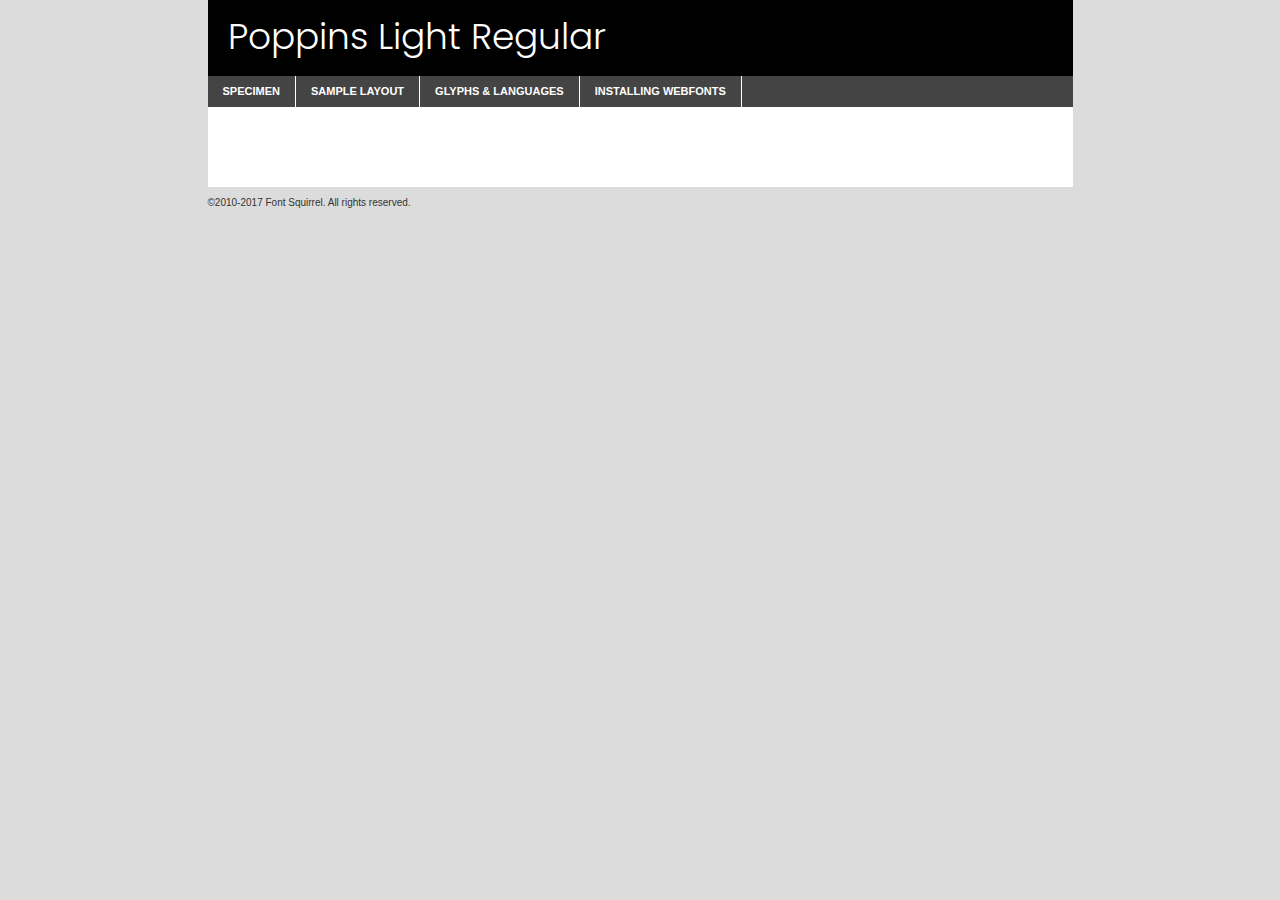
<file: assets/fonts/poppins-light-demo.html>
<!DOCTYPE html PUBLIC "-//W3C//DTD XHTML 1.0 Transitional//EN"
	"http://www.w3.org/TR/xhtml1/DTD/xhtml1-transitional.dtd">

<html xmlns="http://www.w3.org/1999/xhtml" xml:lang="en" lang="en">
<head>
	<meta http-equiv="Content-Type" content="text/html; charset=utf-8" />
	<script src="http://ajax.googleapis.com/ajax/libs/jquery/1.7.2/jquery.min.js" type="text/javascript" charset="utf-8"></script>
	<script type="text/javascript">
	(function($){$.fn.easyTabs=function(option){var param=jQuery.extend({fadeSpeed:"fast",defaultContent:1,activeClass:'active'},option);$(this).each(function(){var thisId="#"+this.id;if(param.defaultContent==''){param.defaultContent=1;}
	if(typeof param.defaultContent=="number")
	{var defaultTab=$(thisId+" .tabs li:eq("+(param.defaultContent-1)+") a").attr('href').substr(1);}else{var defaultTab=param.defaultContent;}
	$(thisId+" .tabs li a").each(function(){var tabToHide=$(this).attr('href').substr(1);$("#"+tabToHide).addClass('easytabs-tab-content');});hideAll();changeContent(defaultTab);function hideAll(){$(thisId+" .easytabs-tab-content").hide();}
	function changeContent(tabId){hideAll();$(thisId+" .tabs li").removeClass(param.activeClass);$(thisId+" .tabs li a[href=#"+tabId+"]").closest('li').addClass(param.activeClass);if(param.fadeSpeed!="none")
	{$(thisId+" #"+tabId).fadeIn(param.fadeSpeed);}else{$(thisId+" #"+tabId).show();}}
	$(thisId+" .tabs li").click(function(){var tabId=$(this).find('a').attr('href').substr(1);changeContent(tabId);return false;});});}})(jQuery);
	</script>
	<link rel="stylesheet" href="specimen_files/specimen_stylesheet.css" type="text/css" charset="utf-8" />
	<link rel="stylesheet" href="stylesheet.css" type="text/css" charset="utf-8" />

	<style type="text/css">
					body{
				font-family: 'poppinslight';
							}
		</style>

	<title>Poppins Light Regular Specimen</title>
	
	
	<script type="text/javascript" charset="utf-8">
		$(document).ready(function() {
			$('#container').easyTabs({defaultContent:1});
		});
	</script>
</head>

<body>
<div id="container">
	<div id="header">
		Poppins Light Regular	</div>
	<ul class="tabs">
		<li><a href="#specimen">Specimen</a></li>
		<li><a href="#layout">Sample Layout</a></li>
				<li><a href="#glyphs">Glyphs &amp; Languages</a></li>
		<li><a href="#installing">Installing Webfonts</a></li>
		
	</ul>
	
	<div id="main_content">

		
			<div id="specimen">
		
				<div class="section">
					<div class="grid12 firstcol">
						<div class="huge">AaBb</div>
					</div>
				</div>
		
				<div class="section">
					<div class="glyph_range">A&#x200B;B&#x200b;C&#x200b;D&#x200b;E&#x200b;F&#x200b;G&#x200b;H&#x200b;I&#x200b;J&#x200b;K&#x200b;L&#x200b;M&#x200b;N&#x200b;O&#x200b;P&#x200b;Q&#x200b;R&#x200b;S&#x200b;T&#x200b;U&#x200b;V&#x200b;W&#x200b;X&#x200b;Y&#x200b;Z&#x200b;a&#x200b;b&#x200b;c&#x200b;d&#x200b;e&#x200b;f&#x200b;g&#x200b;h&#x200b;i&#x200b;j&#x200b;k&#x200b;l&#x200b;m&#x200b;n&#x200b;o&#x200b;p&#x200b;q&#x200b;r&#x200b;s&#x200b;t&#x200b;u&#x200b;v&#x200b;w&#x200b;x&#x200b;y&#x200b;z&#x200b;1&#x200b;2&#x200b;3&#x200b;4&#x200b;5&#x200b;6&#x200b;7&#x200b;8&#x200b;9&#x200b;0&#x200b;&amp;&#x200b;.&#x200b;,&#x200b;?&#x200b;!&#x200b;&#64;&#x200b;(&#x200b;)&#x200b;#&#x200b;$&#x200b;%&#x200b;*&#x200b;+&#x200b;-&#x200b;=&#x200b;:&#x200b;;</div>
				</div>
				<div class="section">
					<div class="grid12 firstcol">
						<table class="sample_table">
							<tr><td>10</td><td class="size10">abcdefghijklmnopqrstuvwxyzABCDEFGHIJKLMNOPQRSTUVWXYZ0123456789abcdefghijklmnopqrstuvwxyzABCDEFGHIJKLMNOPQRSTUVWXYZ0123456789abcdefghijklmnopqrstuvwxyzABCDEFGHIJKLMNOPQRSTUVWXYZ</td></tr>
							<tr><td>11</td><td class="size11">abcdefghijklmnopqrstuvwxyzABCDEFGHIJKLMNOPQRSTUVWXYZ0123456789abcdefghijklmnopqrstuvwxyzABCDEFGHIJKLMNOPQRSTUVWXYZ0123456789abcdefghijklmnopqrstuvwxyzABCDEFGHIJKLMNOPQRSTUVWXYZ</td></tr>
							<tr><td>12</td><td class="size12">abcdefghijklmnopqrstuvwxyzABCDEFGHIJKLMNOPQRSTUVWXYZ0123456789abcdefghijklmnopqrstuvwxyzABCDEFGHIJKLMNOPQRSTUVWXYZ0123456789abcdefghijklmnopqrstuvwxyzABCDEFGHIJKLMNOPQRSTUVWXYZ</td></tr>
							<tr><td>13</td><td class="size13">abcdefghijklmnopqrstuvwxyzABCDEFGHIJKLMNOPQRSTUVWXYZ0123456789abcdefghijklmnopqrstuvwxyzABCDEFGHIJKLMNOPQRSTUVWXYZ0123456789abcdefghijklmnopqrstuvwxyzABCDEFGHIJKLMNOPQRSTUVWXYZ</td></tr>
							<tr><td>14</td><td class="size14">abcdefghijklmnopqrstuvwxyzABCDEFGHIJKLMNOPQRSTUVWXYZ0123456789abcdefghijklmnopqrstuvwxyzABCDEFGHIJKLMNOPQRSTUVWXYZ0123456789abcdefghijklmnopqrstuvwxyzABCDEFGHIJKLMNOPQRSTUVWXYZ</td></tr>
							<tr><td>16</td><td class="size16">abcdefghijklmnopqrstuvwxyzABCDEFGHIJKLMNOPQRSTUVWXYZ0123456789abcdefghijklmnopqrstuvwxyzABCDEFGHIJKLMNOPQRSTUVWXYZ</td></tr>
							<tr><td>18</td><td class="size18">abcdefghijklmnopqrstuvwxyzABCDEFGHIJKLMNOPQRSTUVWXYZ0123456789abcdefghijklmnopqrstuvwxyzABCDEFGHIJKLMNOPQRSTUVWXYZ</td></tr>
							<tr><td>20</td><td class="size20">abcdefghijklmnopqrstuvwxyzABCDEFGHIJKLMNOPQRSTUVWXYZ0123456789abcdefghijklmnopqrstuvwxyzABCDEFGHIJKLMNOPQRSTUVWXYZ</td></tr>
							<tr><td>24</td><td class="size24">abcdefghijklmnopqrstuvwxyzABCDEFGHIJKLMNOPQRSTUVWXYZ0123456789abcdefghijklmnopqrstuvwxyzABCDEFGHIJKLMNOPQRSTUVWXYZ</td></tr>
							<tr><td>30</td><td class="size30">abcdefghijklmnopqrstuvwxyzABCDEFGHIJKLMNOPQRSTUVWXYZ0123456789abcdefghijklmnopqrstuvwxyzABCDEFGHIJKLMNOPQRSTUVWXYZ</td></tr>
							<tr><td>36</td><td class="size36">abcdefghijklmnopqrstuvwxyzABCDEFGHIJKLMNOPQRSTUVWXYZ0123456789abcdefghijklmnopqrstuvwxyzABCDEFGHIJKLMNOPQRSTUVWXYZ</td></tr>
							<tr><td>48</td><td class="size48">abcdefghijklmnopqrstuvwxyzABCDEFGHIJKLMNOPQRSTUVWXYZ0123456789abcdefghijklmnopqrstuvwxyzABCDEFGHIJKLMNOPQRSTUVWXYZ</td></tr>
							<tr><td>60</td><td class="size60">abcdefghijklmnopqrstuvwxyzABCDEFGHIJKLMNOPQRSTUVWXYZ0123456789abcdefghijklmnopqrstuvwxyzABCDEFGHIJKLMNOPQRSTUVWXYZ</td></tr>
							<tr><td>72</td><td class="size72">abcdefghijklmnopqrstuvwxyzABCDEFGHIJKLMNOPQRSTUVWXYZ0123456789abcdefghijklmnopqrstuvwxyzABCDEFGHIJKLMNOPQRSTUVWXYZ</td></tr>
							<tr><td>90</td><td class="size90">abcdefghijklmnopqrstuvwxyzABCDEFGHIJKLMNOPQRSTUVWXYZ0123456789abcdefghijklmnopqrstuvwxyzABCDEFGHIJKLMNOPQRSTUVWXYZ</td></tr>
						</table>
				
					</div>
			
				</div>
		
		
		
								<div class="section" id="bodycomparison">


										<div id="xheight">
				<div class="fontbody">&#x25FC;&#x25FC;&#x25FC;&#x25FC;&#x25FC;&#x25FC;&#x25FC;&#x25FC;&#x25FC;&#x25FC;&#x25FC;&#x25FC;&#x25FC;&#x25FC;&#x25FC;&#x25FC;&#x25FC;&#x25FC;&#x25FC;&#x25FC;&#x25FC;&#x25FC;&#x25FC;&#x25FC;&#x25FC;&#x25FC;&#x25FC;&#x25FC;&#x25FC;&#x25FC;&#x25FC;&#x25FC;&#x25FC;&#x25FC;&#x25FC;&#x25FC;&#x25FC;&#x25FC;&#x25FC;&#x25FC;&#x25FC;&#x25FC;&#x25FC;&#x25FC;&#x25FC;&#x25FC;&#x25FC;&#x25FC;&#x25FC;&#x25FC;&#x25FC;&#x25FC;&#x25FC;&#x25FC;&#x25FC;&#x25FC;&#x25FC;&#x25FC;&#x25FC;&#x25FC;&#x25FC;&#x25FC;&#x25FC;&#x25FC;&#x25FC;&#x25FC;&#x25FC;&#x25FC;&#x25FC;&#x25FC;&#x25FC;&#x25FC;&#x25FC;&#x25FC;&#x25FC;&#x25FC;&#x25FC;&#x25FC;&#x25FC;&#x25FC;&#x25FC;&#x25FC;&#x25FC;&#x25FC;&#x25FC;&#x25FC;&#x25FC;&#x25FC;&#x25FC;&#x25FC;&#x25FC;&#x25FC;&#x25FC;&#x25FC;&#x25FC;&#x25FC;&#x25FC;&#x25FC;&#x25FC;body</div><div class="arialbody">body</div><div class="verdanabody">body</div><div class="georgiabody">body</div></div>
										<div class="fontbody" style="z-index:1">
											body<span>Poppins Light Regular</span>
										</div>
										<div class="arialbody" style="z-index:1">
											body<span>Arial</span>
										</div>
										<div class="verdanabody" style="z-index:1">
											body<span>Verdana</span>
										</div>
										<div class="georgiabody" style="z-index:1">
											body<span>Georgia</span>
										</div>



								</div>
		
		
				<div class="section psample psample_row1" id="">
					
					<div class="grid2 firstcol">
						<p class="size10"><span>10.</span>Aenean lacinia bibendum nulla sed consectetur. Fusce dapibus, tellus ac cursus commodo, tortor mauris condimentum nibh, ut fermentum massa justo sit amet risus. Nullam id dolor id nibh ultricies vehicula ut id elit. Cum sociis natoque penatibus et magnis dis parturient montes, nascetur ridiculus mus. Nulla vitae elit libero, a pharetra augue.</p>
			
					</div>
					<div class="grid3">
						<p class="size11"><span>11.</span>Aenean lacinia bibendum nulla sed consectetur. Fusce dapibus, tellus ac cursus commodo, tortor mauris condimentum nibh, ut fermentum massa justo sit amet risus. Nullam id dolor id nibh ultricies vehicula ut id elit. Cum sociis natoque penatibus et magnis dis parturient montes, nascetur ridiculus mus. Nulla vitae elit libero, a pharetra augue.</p>
			
					</div>
					<div class="grid3">
						<p class="size12"><span>12.</span>Aenean lacinia bibendum nulla sed consectetur. Fusce dapibus, tellus ac cursus commodo, tortor mauris condimentum nibh, ut fermentum massa justo sit amet risus. Nullam id dolor id nibh ultricies vehicula ut id elit. Cum sociis natoque penatibus et magnis dis parturient montes, nascetur ridiculus mus. Nulla vitae elit libero, a pharetra augue.</p>
			
					</div>
					<div class="grid4">
						<p class="size13"><span>13.</span>Aenean lacinia bibendum nulla sed consectetur. Fusce dapibus, tellus ac cursus commodo, tortor mauris condimentum nibh, ut fermentum massa justo sit amet risus. Nullam id dolor id nibh ultricies vehicula ut id elit. Cum sociis natoque penatibus et magnis dis parturient montes, nascetur ridiculus mus. Nulla vitae elit libero, a pharetra augue.</p>
			
					</div>
					<div class="white_blend"></div>
					
				</div>
				<div class="section psample psample_row2" id="">
					<div class="grid3 firstcol">
						<p class="size14"><span>14.</span>Aenean lacinia bibendum nulla sed consectetur. Fusce dapibus, tellus ac cursus commodo, tortor mauris condimentum nibh, ut fermentum massa justo sit amet risus. Nullam id dolor id nibh ultricies vehicula ut id elit. Cum sociis natoque penatibus et magnis dis parturient montes, nascetur ridiculus mus. Nulla vitae elit libero, a pharetra augue.</p>
			
					</div>
					<div class="grid4">
						<p class="size16"><span>16.</span>Aenean lacinia bibendum nulla sed consectetur. Fusce dapibus, tellus ac cursus commodo, tortor mauris condimentum nibh, ut fermentum massa justo sit amet risus. Nullam id dolor id nibh ultricies vehicula ut id elit. Cum sociis natoque penatibus et magnis dis parturient montes, nascetur ridiculus mus. Nulla vitae elit libero, a pharetra augue.</p>
			
					</div>
					<div class="grid5">
						<p class="size18"><span>18.</span>Aenean lacinia bibendum nulla sed consectetur. Fusce dapibus, tellus ac cursus commodo, tortor mauris condimentum nibh, ut fermentum massa justo sit amet risus. Nullam id dolor id nibh ultricies vehicula ut id elit. Cum sociis natoque penatibus et magnis dis parturient montes, nascetur ridiculus mus. Nulla vitae elit libero, a pharetra augue.</p>
			
					</div>

					<div class="white_blend"></div>

				</div>
				
				<div class="section psample psample_row3" id="">
					<div class="grid5 firstcol">
						<p class="size20"><span>20.</span>Aenean lacinia bibendum nulla sed consectetur. Fusce dapibus, tellus ac cursus commodo, tortor mauris condimentum nibh, ut fermentum massa justo sit amet risus. Nullam id dolor id nibh ultricies vehicula ut id elit. Cum sociis natoque penatibus et magnis dis parturient montes, nascetur ridiculus mus. Nulla vitae elit libero, a pharetra augue.</p>
					</div>
					<div class="grid7">
						<p class="size24"><span>24.</span>Aenean lacinia bibendum nulla sed consectetur. Fusce dapibus, tellus ac cursus commodo, tortor mauris condimentum nibh, ut fermentum massa justo sit amet risus. Nullam id dolor id nibh ultricies vehicula ut id elit. Cum sociis natoque penatibus et magnis dis parturient montes, nascetur ridiculus mus. Nulla vitae elit libero, a pharetra augue.</p>
					</div>
					
					<div class="white_blend"></div>
					
				</div>
				
				<div class="section psample psample_row4" id="">
					<div class="grid12 firstcol">
						<p class="size30"><span>30.</span>Aenean lacinia bibendum nulla sed consectetur. Fusce dapibus, tellus ac cursus commodo, tortor mauris condimentum nibh, ut fermentum massa justo sit amet risus. Nullam id dolor id nibh ultricies vehicula ut id elit. Cum sociis natoque penatibus et magnis dis parturient montes, nascetur ridiculus mus. Nulla vitae elit libero, a pharetra augue.</p>
					</div>
					<div class="white_blend"></div>
					
				</div>
				
				
				
				<div class="section psample psample_row1 fullreverse">
					<div class="grid2 firstcol">
						<p class="size10"><span>10.</span>Aenean lacinia bibendum nulla sed consectetur. Fusce dapibus, tellus ac cursus commodo, tortor mauris condimentum nibh, ut fermentum massa justo sit amet risus. Nullam id dolor id nibh ultricies vehicula ut id elit. Cum sociis natoque penatibus et magnis dis parturient montes, nascetur ridiculus mus. Nulla vitae elit libero, a pharetra augue.</p>
			
					</div>
					<div class="grid3">
						<p class="size11"><span>11.</span>Aenean lacinia bibendum nulla sed consectetur. Fusce dapibus, tellus ac cursus commodo, tortor mauris condimentum nibh, ut fermentum massa justo sit amet risus. Nullam id dolor id nibh ultricies vehicula ut id elit. Cum sociis natoque penatibus et magnis dis parturient montes, nascetur ridiculus mus. Nulla vitae elit libero, a pharetra augue.</p>
			
					</div>
					<div class="grid3">
						<p class="size12"><span>12.</span>Aenean lacinia bibendum nulla sed consectetur. Fusce dapibus, tellus ac cursus commodo, tortor mauris condimentum nibh, ut fermentum massa justo sit amet risus. Nullam id dolor id nibh ultricies vehicula ut id elit. Cum sociis natoque penatibus et magnis dis parturient montes, nascetur ridiculus mus. Nulla vitae elit libero, a pharetra augue.</p>
			
					</div>
					<div class="grid4">
						<p class="size13"><span>13.</span>Aenean lacinia bibendum nulla sed consectetur. Fusce dapibus, tellus ac cursus commodo, tortor mauris condimentum nibh, ut fermentum massa justo sit amet risus. Nullam id dolor id nibh ultricies vehicula ut id elit. Cum sociis natoque penatibus et magnis dis parturient montes, nascetur ridiculus mus. Nulla vitae elit libero, a pharetra augue.</p>
			
					</div>
					<div class="black_blend"></div>
					
				</div>
				
				<div class="section psample psample_row2 fullreverse">
					<div class="grid3 firstcol">
						<p class="size14"><span>14.</span>Aenean lacinia bibendum nulla sed consectetur. Fusce dapibus, tellus ac cursus commodo, tortor mauris condimentum nibh, ut fermentum massa justo sit amet risus. Nullam id dolor id nibh ultricies vehicula ut id elit. Cum sociis natoque penatibus et magnis dis parturient montes, nascetur ridiculus mus. Nulla vitae elit libero, a pharetra augue.</p>
			
					</div>
					<div class="grid4">
						<p class="size16"><span>16.</span>Aenean lacinia bibendum nulla sed consectetur. Fusce dapibus, tellus ac cursus commodo, tortor mauris condimentum nibh, ut fermentum massa justo sit amet risus. Nullam id dolor id nibh ultricies vehicula ut id elit. Cum sociis natoque penatibus et magnis dis parturient montes, nascetur ridiculus mus. Nulla vitae elit libero, a pharetra augue.</p>
			
					</div>
					<div class="grid5">
						<p class="size18"><span>18.</span>Aenean lacinia bibendum nulla sed consectetur. Fusce dapibus, tellus ac cursus commodo, tortor mauris condimentum nibh, ut fermentum massa justo sit amet risus. Nullam id dolor id nibh ultricies vehicula ut id elit. Cum sociis natoque penatibus et magnis dis parturient montes, nascetur ridiculus mus. Nulla vitae elit libero, a pharetra augue.</p>
			
					</div>
					<div class="black_blend"></div>

				</div>
				
				<div class="section psample fullreverse psample_row3" id="">
					<div class="grid5 firstcol">
						<p class="size20"><span>20.</span>Aenean lacinia bibendum nulla sed consectetur. Fusce dapibus, tellus ac cursus commodo, tortor mauris condimentum nibh, ut fermentum massa justo sit amet risus. Nullam id dolor id nibh ultricies vehicula ut id elit. Cum sociis natoque penatibus et magnis dis parturient montes, nascetur ridiculus mus. Nulla vitae elit libero, a pharetra augue.</p>
					</div>
					<div class="grid7">
						<p class="size24"><span>24.</span>Aenean lacinia bibendum nulla sed consectetur. Fusce dapibus, tellus ac cursus commodo, tortor mauris condimentum nibh, ut fermentum massa justo sit amet risus. Nullam id dolor id nibh ultricies vehicula ut id elit. Cum sociis natoque penatibus et magnis dis parturient montes, nascetur ridiculus mus. Nulla vitae elit libero, a pharetra augue.</p>
					</div>
					
					<div class="black_blend"></div>
					
				</div>
				
				<div class="section psample fullreverse psample_row4" id="" style="border-bottom: 20px #000 solid;">
					<div class="grid12 firstcol">
						<p class="size30"><span>30.</span>Aenean lacinia bibendum nulla sed consectetur. Fusce dapibus, tellus ac cursus commodo, tortor mauris condimentum nibh, ut fermentum massa justo sit amet risus. Nullam id dolor id nibh ultricies vehicula ut id elit. Cum sociis natoque penatibus et magnis dis parturient montes, nascetur ridiculus mus. Nulla vitae elit libero, a pharetra augue.</p>
					</div>
					<div class="black_blend"></div>
					
				</div>
				
				
				
				
			</div>
			
			<div id="layout">
				
				<div class="section">
					
					<div class="grid12 firstcol">
						<h1>Lorem Ipsum Dolor</h1>
						<h2>Etiam porta sem malesuada magna mollis euismod</h2>
						
						<p class="byline">By <a href="#link">Aenean Lacinia</a></p>
					</div>
				</div>
				<div class="section">
					<div class="grid8 firstcol">
						<p class="large">Donec sed odio dui. Morbi leo risus, porta ac consectetur ac, vestibulum at eros. Fusce dapibus, tellus ac cursus commodo, tortor mauris condimentum nibh, ut fermentum massa justo sit amet risus. </p>

						
						<h3>Pellentesque ornare sem</h3>

						<p>Maecenas sed diam eget risus varius blandit sit amet non magna. Maecenas faucibus mollis interdum. Donec ullamcorper nulla non metus auctor fringilla. Nullam id dolor id nibh ultricies vehicula ut id elit. Nullam id dolor id nibh ultricies vehicula ut id elit. </p>

						<p>Aenean eu leo quam. Pellentesque ornare sem lacinia quam venenatis vestibulum. Lorem ipsum dolor sit amet, consectetur adipiscing elit. Cum sociis natoque penatibus et magnis dis parturient montes, nascetur ridiculus mus. </p>

						<p>Nulla vitae elit libero, a pharetra augue. Praesent commodo cursus magna, vel scelerisque nisl consectetur et. Aenean lacinia bibendum nulla sed consectetur. </p>

						<p>Nullam quis risus eget urna mollis ornare vel eu leo. Nullam quis risus eget urna mollis ornare vel eu leo. Maecenas sed diam eget risus varius blandit sit amet non magna. Donec ullamcorper nulla non metus auctor fringilla. </p>

						<h3>Cras mattis consectetur</h3>

						<p>Aenean eu leo quam. Pellentesque ornare sem lacinia quam venenatis vestibulum. Aenean lacinia bibendum nulla sed consectetur. Integer posuere erat a ante venenatis dapibus posuere velit aliquet. Cras mattis consectetur purus sit amet fermentum. </p>

						<p>Nullam id dolor id nibh ultricies vehicula ut id elit. Nullam quis risus eget urna mollis ornare vel eu leo. Cras mattis consectetur purus sit amet fermentum.</p>
					</div>
					
					<div class="grid4 sidebar">
						
						<div class="box reverse">
							<p class="last">Nullam quis risus eget urna mollis ornare vel eu leo. Donec ullamcorper nulla non metus auctor fringilla. Cras mattis consectetur purus sit amet fermentum. Sed posuere consectetur est at lobortis. Lorem ipsum dolor sit amet, consectetur adipiscing elit. </p>
						</div>
						
						<p class="caption">Maecenas sed diam eget risus varius.</p>

						<p>Vestibulum id ligula porta felis euismod semper. Integer posuere erat a ante venenatis dapibus posuere velit aliquet. Vestibulum id ligula porta felis euismod semper. Sed posuere consectetur est at lobortis. Maecenas sed diam eget risus varius blandit sit amet non magna. Fusce dapibus, tellus ac cursus commodo, tortor mauris condimentum nibh, ut fermentum massa justo sit amet risus. </p>

					

						<p>Duis mollis, est non commodo luctus, nisi erat porttitor ligula, eget lacinia odio sem nec elit. Aenean lacinia bibendum nulla sed consectetur. Vivamus sagittis lacus vel augue laoreet rutrum faucibus dolor auctor. Aenean lacinia bibendum nulla sed consectetur. Nullam quis risus eget urna mollis ornare vel eu leo. </p>

						<p>Praesent commodo cursus magna, vel scelerisque nisl consectetur et. Donec ullamcorper nulla non metus auctor fringilla. Maecenas faucibus mollis interdum. Fusce dapibus, tellus ac cursus commodo, tortor mauris condimentum nibh, ut fermentum massa justo sit amet risus. </p>

					</div>
				</div>
				
			</div>


			



		<div id="glyphs">
			<div class="section">
				<div class="grid12 firstcol">
			
				<h1>Language Support</h1>
				<p>The subset of Poppins Light Regular in this kit supports the following languages:<br />
			
					English, Arrernte, Bislama, Cebuano, Fijian, Gilbertese, Hmong, Ibanag, Iloko_ilokano, Interglossa_glosa, Interlingua, Lojban, Manx, Norfolk_pitcairnese, Oromo, Rotokas, Samoan, Sardinian, Seychelles_creole, Shona, Somali, Southern_ndebele, Swahili, Swati_swazi, Tok_pisin, Warlpiri, Xhosa, Zulu, Latinbasic, Demo				</p>
				<h1>Glyph Chart</h1>
				<p>The subset of Poppins Light Regular in this kit includes all the glyphs listed below. Unicode entities are included above each glyph to help you insert individual characters into your layout.</p>
				<div id="glyph_chart">
			
																														 <div><p>&amp;#13;</p>&#13;</div>
																				 <div><p>&amp;#32;</p>&#32;</div>
																				 <div><p>&amp;#33;</p>&#33;</div>
																				 <div><p>&amp;#34;</p>&#34;</div>
																				 <div><p>&amp;#35;</p>&#35;</div>
																				 <div><p>&amp;#36;</p>&#36;</div>
																				 <div><p>&amp;#37;</p>&#37;</div>
																				 <div><p>&amp;#38;</p>&#38;</div>
																				 <div><p>&amp;#39;</p>&#39;</div>
																				 <div><p>&amp;#40;</p>&#40;</div>
																				 <div><p>&amp;#41;</p>&#41;</div>
																				 <div><p>&amp;#42;</p>&#42;</div>
																				 <div><p>&amp;#43;</p>&#43;</div>
																				 <div><p>&amp;#44;</p>&#44;</div>
																				 <div><p>&amp;#46;</p>&#46;</div>
																				 <div><p>&amp;#47;</p>&#47;</div>
																				 <div><p>&amp;#48;</p>&#48;</div>
																				 <div><p>&amp;#49;</p>&#49;</div>
																				 <div><p>&amp;#50;</p>&#50;</div>
																				 <div><p>&amp;#51;</p>&#51;</div>
																				 <div><p>&amp;#52;</p>&#52;</div>
																				 <div><p>&amp;#53;</p>&#53;</div>
																				 <div><p>&amp;#54;</p>&#54;</div>
																				 <div><p>&amp;#55;</p>&#55;</div>
																				 <div><p>&amp;#56;</p>&#56;</div>
																				 <div><p>&amp;#57;</p>&#57;</div>
																				 <div><p>&amp;#60;</p>&#60;</div>
																				 <div><p>&amp;#61;</p>&#61;</div>
																				 <div><p>&amp;#62;</p>&#62;</div>
																				 <div><p>&amp;#63;</p>&#63;</div>
																				 <div><p>&amp;#64;</p>&#64;</div>
																				 <div><p>&amp;#65;</p>&#65;</div>
																				 <div><p>&amp;#66;</p>&#66;</div>
																				 <div><p>&amp;#67;</p>&#67;</div>
																				 <div><p>&amp;#68;</p>&#68;</div>
																				 <div><p>&amp;#69;</p>&#69;</div>
																				 <div><p>&amp;#70;</p>&#70;</div>
																				 <div><p>&amp;#71;</p>&#71;</div>
																				 <div><p>&amp;#72;</p>&#72;</div>
																				 <div><p>&amp;#73;</p>&#73;</div>
																				 <div><p>&amp;#74;</p>&#74;</div>
																				 <div><p>&amp;#75;</p>&#75;</div>
																				 <div><p>&amp;#76;</p>&#76;</div>
																				 <div><p>&amp;#77;</p>&#77;</div>
																				 <div><p>&amp;#78;</p>&#78;</div>
																				 <div><p>&amp;#79;</p>&#79;</div>
																				 <div><p>&amp;#80;</p>&#80;</div>
																				 <div><p>&amp;#81;</p>&#81;</div>
																				 <div><p>&amp;#82;</p>&#82;</div>
																				 <div><p>&amp;#83;</p>&#83;</div>
																				 <div><p>&amp;#84;</p>&#84;</div>
																				 <div><p>&amp;#85;</p>&#85;</div>
																				 <div><p>&amp;#86;</p>&#86;</div>
																				 <div><p>&amp;#87;</p>&#87;</div>
																				 <div><p>&amp;#88;</p>&#88;</div>
																				 <div><p>&amp;#89;</p>&#89;</div>
																				 <div><p>&amp;#90;</p>&#90;</div>
																				 <div><p>&amp;#91;</p>&#91;</div>
																				 <div><p>&amp;#92;</p>&#92;</div>
																				 <div><p>&amp;#93;</p>&#93;</div>
																				 <div><p>&amp;#94;</p>&#94;</div>
																				 <div><p>&amp;#95;</p>&#95;</div>
																				 <div><p>&amp;#96;</p>&#96;</div>
																				 <div><p>&amp;#97;</p>&#97;</div>
																				 <div><p>&amp;#98;</p>&#98;</div>
																				 <div><p>&amp;#99;</p>&#99;</div>
																				 <div><p>&amp;#100;</p>&#100;</div>
																				 <div><p>&amp;#101;</p>&#101;</div>
																				 <div><p>&amp;#102;</p>&#102;</div>
																				 <div><p>&amp;#103;</p>&#103;</div>
																				 <div><p>&amp;#104;</p>&#104;</div>
																				 <div><p>&amp;#105;</p>&#105;</div>
																				 <div><p>&amp;#106;</p>&#106;</div>
																				 <div><p>&amp;#107;</p>&#107;</div>
																				 <div><p>&amp;#108;</p>&#108;</div>
																				 <div><p>&amp;#109;</p>&#109;</div>
																				 <div><p>&amp;#110;</p>&#110;</div>
																				 <div><p>&amp;#111;</p>&#111;</div>
																				 <div><p>&amp;#112;</p>&#112;</div>
																				 <div><p>&amp;#113;</p>&#113;</div>
																				 <div><p>&amp;#114;</p>&#114;</div>
																				 <div><p>&amp;#115;</p>&#115;</div>
																				 <div><p>&amp;#116;</p>&#116;</div>
																				 <div><p>&amp;#117;</p>&#117;</div>
																				 <div><p>&amp;#118;</p>&#118;</div>
																				 <div><p>&amp;#119;</p>&#119;</div>
																				 <div><p>&amp;#120;</p>&#120;</div>
																				 <div><p>&amp;#121;</p>&#121;</div>
																				 <div><p>&amp;#122;</p>&#122;</div>
																				 <div><p>&amp;#123;</p>&#123;</div>
																				 <div><p>&amp;#124;</p>&#124;</div>
																				 <div><p>&amp;#125;</p>&#125;</div>
																				 <div><p>&amp;#126;</p>&#126;</div>
																				 <div><p>&amp;#160;</p>&#160;</div>
																				 <div><p>&amp;#161;</p>&#161;</div>
																				 <div><p>&amp;#162;</p>&#162;</div>
																				 <div><p>&amp;#163;</p>&#163;</div>
																				 <div><p>&amp;#164;</p>&#164;</div>
																				 <div><p>&amp;#165;</p>&#165;</div>
																				 <div><p>&amp;#166;</p>&#166;</div>
																				 <div><p>&amp;#167;</p>&#167;</div>
																				 <div><p>&amp;#168;</p>&#168;</div>
																				 <div><p>&amp;#169;</p>&#169;</div>
																				 <div><p>&amp;#170;</p>&#170;</div>
																				 <div><p>&amp;#171;</p>&#171;</div>
																				 <div><p>&amp;#172;</p>&#172;</div>
																				 <div><p>&amp;#174;</p>&#174;</div>
																				 <div><p>&amp;#175;</p>&#175;</div>
																				 <div><p>&amp;#176;</p>&#176;</div>
																				 <div><p>&amp;#177;</p>&#177;</div>
																				 <div><p>&amp;#178;</p>&#178;</div>
																				 <div><p>&amp;#179;</p>&#179;</div>
																				 <div><p>&amp;#180;</p>&#180;</div>
																				 <div><p>&amp;#181;</p>&#181;</div>
																				 <div><p>&amp;#182;</p>&#182;</div>
																				 <div><p>&amp;#184;</p>&#184;</div>
																				 <div><p>&amp;#185;</p>&#185;</div>
																				 <div><p>&amp;#186;</p>&#186;</div>
																				 <div><p>&amp;#187;</p>&#187;</div>
																				 <div><p>&amp;#188;</p>&#188;</div>
																				 <div><p>&amp;#189;</p>&#189;</div>
																				 <div><p>&amp;#190;</p>&#190;</div>
																				 <div><p>&amp;#191;</p>&#191;</div>
																				 <div><p>&amp;#198;</p>&#198;</div>
																				 <div><p>&amp;#199;</p>&#199;</div>
																				 <div><p>&amp;#208;</p>&#208;</div>
																				 <div><p>&amp;#215;</p>&#215;</div>
																				 <div><p>&amp;#216;</p>&#216;</div>
																				 <div><p>&amp;#222;</p>&#222;</div>
																				 <div><p>&amp;#223;</p>&#223;</div>
																				 <div><p>&amp;#230;</p>&#230;</div>
																				 <div><p>&amp;#231;</p>&#231;</div>
																				 <div><p>&amp;#240;</p>&#240;</div>
																				 <div><p>&amp;#247;</p>&#247;</div>
																				 <div><p>&amp;#248;</p>&#248;</div>
																				 <div><p>&amp;#254;</p>&#254;</div>
																				 <div><p>&amp;#305;</p>&#305;</div>
																				 <div><p>&amp;#338;</p>&#338;</div>
																				 <div><p>&amp;#339;</p>&#339;</div>
																				 <div><p>&amp;#710;</p>&#710;</div>
																				 <div><p>&amp;#730;</p>&#730;</div>
																				 <div><p>&amp;#732;</p>&#732;</div>
																				 <div><p>&amp;#8192;</p>&#8192;</div>
																				 <div><p>&amp;#8193;</p>&#8193;</div>
																				 <div><p>&amp;#8194;</p>&#8194;</div>
																				 <div><p>&amp;#8195;</p>&#8195;</div>
																				 <div><p>&amp;#8196;</p>&#8196;</div>
																				 <div><p>&amp;#8197;</p>&#8197;</div>
																				 <div><p>&amp;#8198;</p>&#8198;</div>
																				 <div><p>&amp;#8199;</p>&#8199;</div>
																				 <div><p>&amp;#8200;</p>&#8200;</div>
																				 <div><p>&amp;#8201;</p>&#8201;</div>
																				 <div><p>&amp;#8202;</p>&#8202;</div>
																				 <div><p>&amp;#8211;</p>&#8211;</div>
																				 <div><p>&amp;#8212;</p>&#8212;</div>
																				 <div><p>&amp;#8216;</p>&#8216;</div>
																				 <div><p>&amp;#8217;</p>&#8217;</div>
																				 <div><p>&amp;#8218;</p>&#8218;</div>
																				 <div><p>&amp;#8220;</p>&#8220;</div>
																				 <div><p>&amp;#8221;</p>&#8221;</div>
																				 <div><p>&amp;#8222;</p>&#8222;</div>
																				 <div><p>&amp;#8226;</p>&#8226;</div>
																				 <div><p>&amp;#8239;</p>&#8239;</div>
																				 <div><p>&amp;#8249;</p>&#8249;</div>
																				 <div><p>&amp;#8250;</p>&#8250;</div>
																				 <div><p>&amp;#8287;</p>&#8287;</div>
																				 <div><p>&amp;#8364;</p>&#8364;</div>
																				 <div><p>&amp;#8482;</p>&#8482;</div>
																				 <div><p>&amp;#8722;</p>&#8722;</div>
																				 <div><p>&amp;#9724;</p>&#9724;</div>
																				 <div><p>&amp;#64257;</p>&#64257;</div>
																																																</div>	
				</div>
		
		
			</div>
		</div>
		
		
		<div id="specs">
			
		</div>
	
		<div id="installing">
			<div class="section">
				<div class="grid7 firstcol">
					<h1>Installing Webfonts</h1>
					
					<p>Webfonts are supported by all major browser platforms but not all in the same way. There are currently four different font formats that must be included in order to target all browsers. This includes TTF, WOFF, EOT and SVG.</p>
					
					<h2>1. Upload your webfonts</h2>
					<p>You must upload your webfont kit to your website. They should be in or near the same directory as your CSS files.</p>
					
					<h2>2. Include the webfont stylesheet</h2>
					<p>A special CSS @font-face declaration helps the various browsers select the appropriate font it needs without causing you a bunch of headaches. Learn more about this syntax by reading the <a href="https://www.fontspring.com/blog/further-hardening-of-the-bulletproof-syntax">Fontspring blog post</a> about it. The code for it is as follows:</p>


<code>
@font-face{ 
	font-family: 'MyWebFont';
	src: url('WebFont.eot');
	src: url('WebFont.eot?#iefix') format('embedded-opentype'),
	     url('WebFont.woff') format('woff'),
	     url('WebFont.ttf') format('truetype'),
	     url('WebFont.svg#webfont') format('svg');
}
</code>

	<p>We've already gone ahead and generated the code for you. All you have to do is link to the stylesheet in your HTML, like this:</p>
	<code>&lt;link rel=&quot;stylesheet&quot; href=&quot;stylesheet.css&quot; type=&quot;text/css&quot; charset=&quot;utf-8&quot; /&gt;</code>

					<h2>3. Modify your own stylesheet</h2>
					<p>To take advantage of your new fonts, you must tell your stylesheet to use them. Look at the original @font-face declaration above and find the property called "font-family." The name linked there will be what you use to reference the font. Prepend that webfont name to the font stack in the "font-family" property, inside the selector you want to change. For example:</p>
<code>p { font-family: 'WebFont', Arial, sans-serif; }</code>

<h2>4. Test</h2>
<p>Getting webfonts to work cross-browser <em>can</em> be tricky. Use the information in the sidebar to help you if you find that fonts aren't loading in a particular browser.</p>
				</div>
				
				<div class="grid5 sidebar">
					<div class="box">
						<h2>Troubleshooting<br />Font-Face Problems</h2>
						<p>Having trouble getting your webfonts to load in your new website? Here are some tips to sort out what might be the problem.</p>

						<h3>Fonts not showing in any browser</h3>

						<p>This sounds like you need to work on the plumbing. You either did not upload the fonts to the correct directory, or you did not link the fonts properly in the CSS. If you've confirmed that all this is correct and you still have a problem, take a look at your .htaccess file and see if requests are getting intercepted.</p>

						<h3>Fonts not loading in iPhone or iPad</h3>

						<p>The most common problem here is that you are serving the fonts from an IIS server. IIS refuses to serve files that have unknown MIME types. If that is the case, you must set the MIME type for SVG to "image/svg+xml" in the server settings. Follow these instructions from Microsoft if you need help.</p>

						<h3>Fonts not loading in Firefox</h3>

						<p>The primary reason for this failure? You are still using a version Firefox older than 3.5. So upgrade already! If that isn't it, then you are very likely serving fonts from a different domain. Firefox requires that all font assets be served from the same domain. Lastly it is possible that you need to add WOFF to your list of MIME types (if you are serving via IIS.)</p>

						<h3>Fonts not loading in IE</h3>

						<p>Are you looking at Internet Explorer on an actual Windows machine or are you cheating by using a service like Adobe BrowserLab? Many of these screenshot services do not render @font-face for IE. Best to test it on a real machine.</p>

						<h3>Fonts not loading in IE9</h3>

						<p>IE9, like Firefox, requires that fonts be served from the same domain as the website. Make sure that is the case.</p>
					</div>
				</div>
			</div>
			
		</div>
	
	</div>
	<div id="footer">
		<p>&copy;2010-2017 Font Squirrel. All rights reserved.</p>
	</div>
</div>
</body>
</html>
</file>
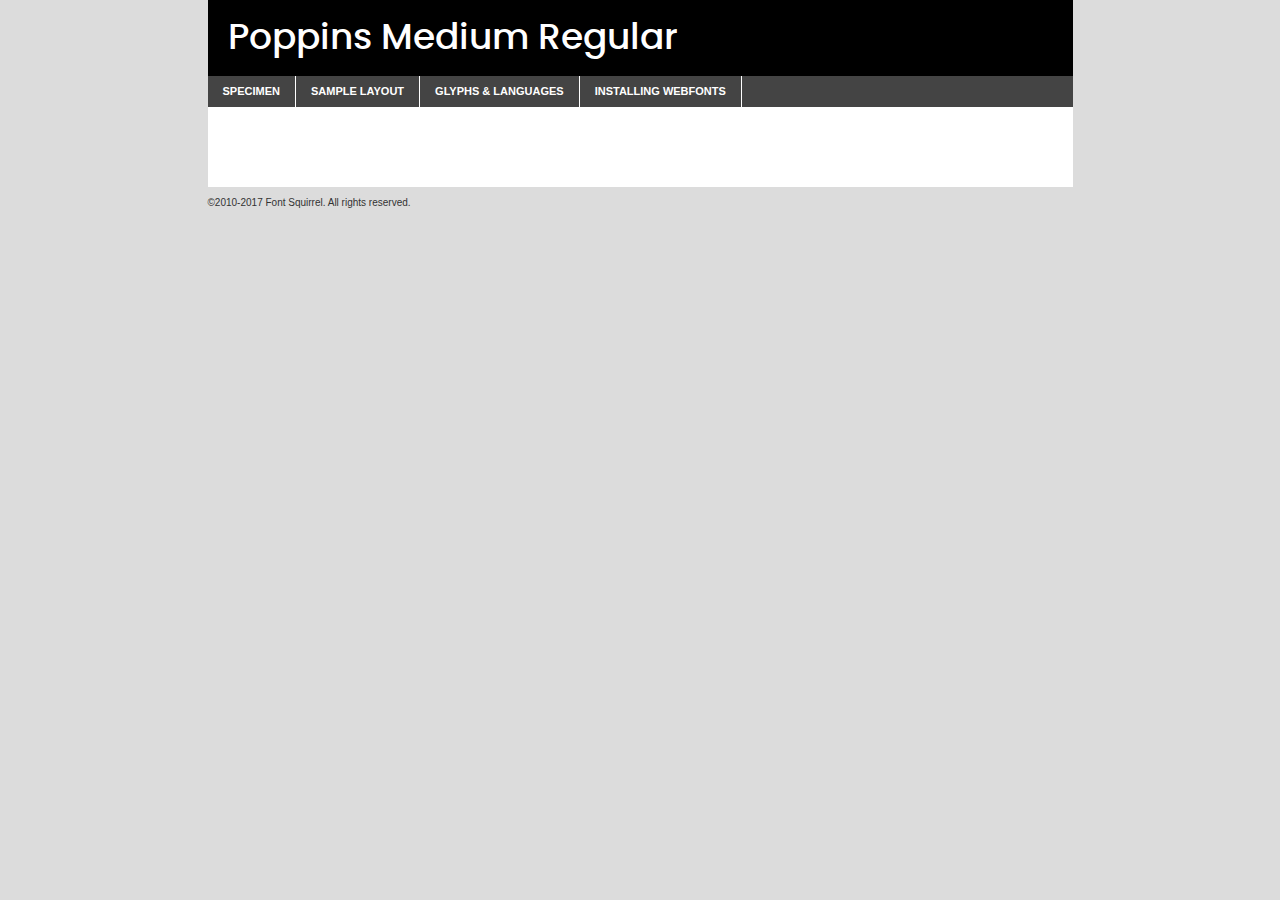
<file: assets/fonts/poppins-medium-demo.html>
<!DOCTYPE html PUBLIC "-//W3C//DTD XHTML 1.0 Transitional//EN"
	"http://www.w3.org/TR/xhtml1/DTD/xhtml1-transitional.dtd">

<html xmlns="http://www.w3.org/1999/xhtml" xml:lang="en" lang="en">
<head>
	<meta http-equiv="Content-Type" content="text/html; charset=utf-8" />
	<script src="http://ajax.googleapis.com/ajax/libs/jquery/1.7.2/jquery.min.js" type="text/javascript" charset="utf-8"></script>
	<script type="text/javascript">
	(function($){$.fn.easyTabs=function(option){var param=jQuery.extend({fadeSpeed:"fast",defaultContent:1,activeClass:'active'},option);$(this).each(function(){var thisId="#"+this.id;if(param.defaultContent==''){param.defaultContent=1;}
	if(typeof param.defaultContent=="number")
	{var defaultTab=$(thisId+" .tabs li:eq("+(param.defaultContent-1)+") a").attr('href').substr(1);}else{var defaultTab=param.defaultContent;}
	$(thisId+" .tabs li a").each(function(){var tabToHide=$(this).attr('href').substr(1);$("#"+tabToHide).addClass('easytabs-tab-content');});hideAll();changeContent(defaultTab);function hideAll(){$(thisId+" .easytabs-tab-content").hide();}
	function changeContent(tabId){hideAll();$(thisId+" .tabs li").removeClass(param.activeClass);$(thisId+" .tabs li a[href=#"+tabId+"]").closest('li').addClass(param.activeClass);if(param.fadeSpeed!="none")
	{$(thisId+" #"+tabId).fadeIn(param.fadeSpeed);}else{$(thisId+" #"+tabId).show();}}
	$(thisId+" .tabs li").click(function(){var tabId=$(this).find('a').attr('href').substr(1);changeContent(tabId);return false;});});}})(jQuery);
	</script>
	<link rel="stylesheet" href="specimen_files/specimen_stylesheet.css" type="text/css" charset="utf-8" />
	<link rel="stylesheet" href="stylesheet.css" type="text/css" charset="utf-8" />

	<style type="text/css">
					body{
				font-family: 'poppinsmedium';
							}
		</style>

	<title>Poppins Medium Regular Specimen</title>
	
	
	<script type="text/javascript" charset="utf-8">
		$(document).ready(function() {
			$('#container').easyTabs({defaultContent:1});
		});
	</script>
</head>

<body>
<div id="container">
	<div id="header">
		Poppins Medium Regular	</div>
	<ul class="tabs">
		<li><a href="#specimen">Specimen</a></li>
		<li><a href="#layout">Sample Layout</a></li>
				<li><a href="#glyphs">Glyphs &amp; Languages</a></li>
		<li><a href="#installing">Installing Webfonts</a></li>
		
	</ul>
	
	<div id="main_content">

		
			<div id="specimen">
		
				<div class="section">
					<div class="grid12 firstcol">
						<div class="huge">AaBb</div>
					</div>
				</div>
		
				<div class="section">
					<div class="glyph_range">A&#x200B;B&#x200b;C&#x200b;D&#x200b;E&#x200b;F&#x200b;G&#x200b;H&#x200b;I&#x200b;J&#x200b;K&#x200b;L&#x200b;M&#x200b;N&#x200b;O&#x200b;P&#x200b;Q&#x200b;R&#x200b;S&#x200b;T&#x200b;U&#x200b;V&#x200b;W&#x200b;X&#x200b;Y&#x200b;Z&#x200b;a&#x200b;b&#x200b;c&#x200b;d&#x200b;e&#x200b;f&#x200b;g&#x200b;h&#x200b;i&#x200b;j&#x200b;k&#x200b;l&#x200b;m&#x200b;n&#x200b;o&#x200b;p&#x200b;q&#x200b;r&#x200b;s&#x200b;t&#x200b;u&#x200b;v&#x200b;w&#x200b;x&#x200b;y&#x200b;z&#x200b;1&#x200b;2&#x200b;3&#x200b;4&#x200b;5&#x200b;6&#x200b;7&#x200b;8&#x200b;9&#x200b;0&#x200b;&amp;&#x200b;.&#x200b;,&#x200b;?&#x200b;!&#x200b;&#64;&#x200b;(&#x200b;)&#x200b;#&#x200b;$&#x200b;%&#x200b;*&#x200b;+&#x200b;-&#x200b;=&#x200b;:&#x200b;;</div>
				</div>
				<div class="section">
					<div class="grid12 firstcol">
						<table class="sample_table">
							<tr><td>10</td><td class="size10">abcdefghijklmnopqrstuvwxyzABCDEFGHIJKLMNOPQRSTUVWXYZ0123456789abcdefghijklmnopqrstuvwxyzABCDEFGHIJKLMNOPQRSTUVWXYZ0123456789abcdefghijklmnopqrstuvwxyzABCDEFGHIJKLMNOPQRSTUVWXYZ</td></tr>
							<tr><td>11</td><td class="size11">abcdefghijklmnopqrstuvwxyzABCDEFGHIJKLMNOPQRSTUVWXYZ0123456789abcdefghijklmnopqrstuvwxyzABCDEFGHIJKLMNOPQRSTUVWXYZ0123456789abcdefghijklmnopqrstuvwxyzABCDEFGHIJKLMNOPQRSTUVWXYZ</td></tr>
							<tr><td>12</td><td class="size12">abcdefghijklmnopqrstuvwxyzABCDEFGHIJKLMNOPQRSTUVWXYZ0123456789abcdefghijklmnopqrstuvwxyzABCDEFGHIJKLMNOPQRSTUVWXYZ0123456789abcdefghijklmnopqrstuvwxyzABCDEFGHIJKLMNOPQRSTUVWXYZ</td></tr>
							<tr><td>13</td><td class="size13">abcdefghijklmnopqrstuvwxyzABCDEFGHIJKLMNOPQRSTUVWXYZ0123456789abcdefghijklmnopqrstuvwxyzABCDEFGHIJKLMNOPQRSTUVWXYZ0123456789abcdefghijklmnopqrstuvwxyzABCDEFGHIJKLMNOPQRSTUVWXYZ</td></tr>
							<tr><td>14</td><td class="size14">abcdefghijklmnopqrstuvwxyzABCDEFGHIJKLMNOPQRSTUVWXYZ0123456789abcdefghijklmnopqrstuvwxyzABCDEFGHIJKLMNOPQRSTUVWXYZ0123456789abcdefghijklmnopqrstuvwxyzABCDEFGHIJKLMNOPQRSTUVWXYZ</td></tr>
							<tr><td>16</td><td class="size16">abcdefghijklmnopqrstuvwxyzABCDEFGHIJKLMNOPQRSTUVWXYZ0123456789abcdefghijklmnopqrstuvwxyzABCDEFGHIJKLMNOPQRSTUVWXYZ</td></tr>
							<tr><td>18</td><td class="size18">abcdefghijklmnopqrstuvwxyzABCDEFGHIJKLMNOPQRSTUVWXYZ0123456789abcdefghijklmnopqrstuvwxyzABCDEFGHIJKLMNOPQRSTUVWXYZ</td></tr>
							<tr><td>20</td><td class="size20">abcdefghijklmnopqrstuvwxyzABCDEFGHIJKLMNOPQRSTUVWXYZ0123456789abcdefghijklmnopqrstuvwxyzABCDEFGHIJKLMNOPQRSTUVWXYZ</td></tr>
							<tr><td>24</td><td class="size24">abcdefghijklmnopqrstuvwxyzABCDEFGHIJKLMNOPQRSTUVWXYZ0123456789abcdefghijklmnopqrstuvwxyzABCDEFGHIJKLMNOPQRSTUVWXYZ</td></tr>
							<tr><td>30</td><td class="size30">abcdefghijklmnopqrstuvwxyzABCDEFGHIJKLMNOPQRSTUVWXYZ0123456789abcdefghijklmnopqrstuvwxyzABCDEFGHIJKLMNOPQRSTUVWXYZ</td></tr>
							<tr><td>36</td><td class="size36">abcdefghijklmnopqrstuvwxyzABCDEFGHIJKLMNOPQRSTUVWXYZ0123456789abcdefghijklmnopqrstuvwxyzABCDEFGHIJKLMNOPQRSTUVWXYZ</td></tr>
							<tr><td>48</td><td class="size48">abcdefghijklmnopqrstuvwxyzABCDEFGHIJKLMNOPQRSTUVWXYZ0123456789abcdefghijklmnopqrstuvwxyzABCDEFGHIJKLMNOPQRSTUVWXYZ</td></tr>
							<tr><td>60</td><td class="size60">abcdefghijklmnopqrstuvwxyzABCDEFGHIJKLMNOPQRSTUVWXYZ0123456789abcdefghijklmnopqrstuvwxyzABCDEFGHIJKLMNOPQRSTUVWXYZ</td></tr>
							<tr><td>72</td><td class="size72">abcdefghijklmnopqrstuvwxyzABCDEFGHIJKLMNOPQRSTUVWXYZ0123456789abcdefghijklmnopqrstuvwxyzABCDEFGHIJKLMNOPQRSTUVWXYZ</td></tr>
							<tr><td>90</td><td class="size90">abcdefghijklmnopqrstuvwxyzABCDEFGHIJKLMNOPQRSTUVWXYZ0123456789abcdefghijklmnopqrstuvwxyzABCDEFGHIJKLMNOPQRSTUVWXYZ</td></tr>
						</table>
				
					</div>
			
				</div>
		
		
		
								<div class="section" id="bodycomparison">


										<div id="xheight">
				<div class="fontbody">&#x25FC;&#x25FC;&#x25FC;&#x25FC;&#x25FC;&#x25FC;&#x25FC;&#x25FC;&#x25FC;&#x25FC;&#x25FC;&#x25FC;&#x25FC;&#x25FC;&#x25FC;&#x25FC;&#x25FC;&#x25FC;&#x25FC;&#x25FC;&#x25FC;&#x25FC;&#x25FC;&#x25FC;&#x25FC;&#x25FC;&#x25FC;&#x25FC;&#x25FC;&#x25FC;&#x25FC;&#x25FC;&#x25FC;&#x25FC;&#x25FC;&#x25FC;&#x25FC;&#x25FC;&#x25FC;&#x25FC;&#x25FC;&#x25FC;&#x25FC;&#x25FC;&#x25FC;&#x25FC;&#x25FC;&#x25FC;&#x25FC;&#x25FC;&#x25FC;&#x25FC;&#x25FC;&#x25FC;&#x25FC;&#x25FC;&#x25FC;&#x25FC;&#x25FC;&#x25FC;&#x25FC;&#x25FC;&#x25FC;&#x25FC;&#x25FC;&#x25FC;&#x25FC;&#x25FC;&#x25FC;&#x25FC;&#x25FC;&#x25FC;&#x25FC;&#x25FC;&#x25FC;&#x25FC;&#x25FC;&#x25FC;&#x25FC;&#x25FC;&#x25FC;&#x25FC;&#x25FC;&#x25FC;&#x25FC;&#x25FC;&#x25FC;&#x25FC;&#x25FC;&#x25FC;&#x25FC;&#x25FC;&#x25FC;&#x25FC;&#x25FC;&#x25FC;&#x25FC;&#x25FC;&#x25FC;body</div><div class="arialbody">body</div><div class="verdanabody">body</div><div class="georgiabody">body</div></div>
										<div class="fontbody" style="z-index:1">
											body<span>Poppins Medium Regular</span>
										</div>
										<div class="arialbody" style="z-index:1">
											body<span>Arial</span>
										</div>
										<div class="verdanabody" style="z-index:1">
											body<span>Verdana</span>
										</div>
										<div class="georgiabody" style="z-index:1">
											body<span>Georgia</span>
										</div>



								</div>
		
		
				<div class="section psample psample_row1" id="">
					
					<div class="grid2 firstcol">
						<p class="size10"><span>10.</span>Aenean lacinia bibendum nulla sed consectetur. Fusce dapibus, tellus ac cursus commodo, tortor mauris condimentum nibh, ut fermentum massa justo sit amet risus. Nullam id dolor id nibh ultricies vehicula ut id elit. Cum sociis natoque penatibus et magnis dis parturient montes, nascetur ridiculus mus. Nulla vitae elit libero, a pharetra augue.</p>
			
					</div>
					<div class="grid3">
						<p class="size11"><span>11.</span>Aenean lacinia bibendum nulla sed consectetur. Fusce dapibus, tellus ac cursus commodo, tortor mauris condimentum nibh, ut fermentum massa justo sit amet risus. Nullam id dolor id nibh ultricies vehicula ut id elit. Cum sociis natoque penatibus et magnis dis parturient montes, nascetur ridiculus mus. Nulla vitae elit libero, a pharetra augue.</p>
			
					</div>
					<div class="grid3">
						<p class="size12"><span>12.</span>Aenean lacinia bibendum nulla sed consectetur. Fusce dapibus, tellus ac cursus commodo, tortor mauris condimentum nibh, ut fermentum massa justo sit amet risus. Nullam id dolor id nibh ultricies vehicula ut id elit. Cum sociis natoque penatibus et magnis dis parturient montes, nascetur ridiculus mus. Nulla vitae elit libero, a pharetra augue.</p>
			
					</div>
					<div class="grid4">
						<p class="size13"><span>13.</span>Aenean lacinia bibendum nulla sed consectetur. Fusce dapibus, tellus ac cursus commodo, tortor mauris condimentum nibh, ut fermentum massa justo sit amet risus. Nullam id dolor id nibh ultricies vehicula ut id elit. Cum sociis natoque penatibus et magnis dis parturient montes, nascetur ridiculus mus. Nulla vitae elit libero, a pharetra augue.</p>
			
					</div>
					<div class="white_blend"></div>
					
				</div>
				<div class="section psample psample_row2" id="">
					<div class="grid3 firstcol">
						<p class="size14"><span>14.</span>Aenean lacinia bibendum nulla sed consectetur. Fusce dapibus, tellus ac cursus commodo, tortor mauris condimentum nibh, ut fermentum massa justo sit amet risus. Nullam id dolor id nibh ultricies vehicula ut id elit. Cum sociis natoque penatibus et magnis dis parturient montes, nascetur ridiculus mus. Nulla vitae elit libero, a pharetra augue.</p>
			
					</div>
					<div class="grid4">
						<p class="size16"><span>16.</span>Aenean lacinia bibendum nulla sed consectetur. Fusce dapibus, tellus ac cursus commodo, tortor mauris condimentum nibh, ut fermentum massa justo sit amet risus. Nullam id dolor id nibh ultricies vehicula ut id elit. Cum sociis natoque penatibus et magnis dis parturient montes, nascetur ridiculus mus. Nulla vitae elit libero, a pharetra augue.</p>
			
					</div>
					<div class="grid5">
						<p class="size18"><span>18.</span>Aenean lacinia bibendum nulla sed consectetur. Fusce dapibus, tellus ac cursus commodo, tortor mauris condimentum nibh, ut fermentum massa justo sit amet risus. Nullam id dolor id nibh ultricies vehicula ut id elit. Cum sociis natoque penatibus et magnis dis parturient montes, nascetur ridiculus mus. Nulla vitae elit libero, a pharetra augue.</p>
			
					</div>

					<div class="white_blend"></div>

				</div>
				
				<div class="section psample psample_row3" id="">
					<div class="grid5 firstcol">
						<p class="size20"><span>20.</span>Aenean lacinia bibendum nulla sed consectetur. Fusce dapibus, tellus ac cursus commodo, tortor mauris condimentum nibh, ut fermentum massa justo sit amet risus. Nullam id dolor id nibh ultricies vehicula ut id elit. Cum sociis natoque penatibus et magnis dis parturient montes, nascetur ridiculus mus. Nulla vitae elit libero, a pharetra augue.</p>
					</div>
					<div class="grid7">
						<p class="size24"><span>24.</span>Aenean lacinia bibendum nulla sed consectetur. Fusce dapibus, tellus ac cursus commodo, tortor mauris condimentum nibh, ut fermentum massa justo sit amet risus. Nullam id dolor id nibh ultricies vehicula ut id elit. Cum sociis natoque penatibus et magnis dis parturient montes, nascetur ridiculus mus. Nulla vitae elit libero, a pharetra augue.</p>
					</div>
					
					<div class="white_blend"></div>
					
				</div>
				
				<div class="section psample psample_row4" id="">
					<div class="grid12 firstcol">
						<p class="size30"><span>30.</span>Aenean lacinia bibendum nulla sed consectetur. Fusce dapibus, tellus ac cursus commodo, tortor mauris condimentum nibh, ut fermentum massa justo sit amet risus. Nullam id dolor id nibh ultricies vehicula ut id elit. Cum sociis natoque penatibus et magnis dis parturient montes, nascetur ridiculus mus. Nulla vitae elit libero, a pharetra augue.</p>
					</div>
					<div class="white_blend"></div>
					
				</div>
				
				
				
				<div class="section psample psample_row1 fullreverse">
					<div class="grid2 firstcol">
						<p class="size10"><span>10.</span>Aenean lacinia bibendum nulla sed consectetur. Fusce dapibus, tellus ac cursus commodo, tortor mauris condimentum nibh, ut fermentum massa justo sit amet risus. Nullam id dolor id nibh ultricies vehicula ut id elit. Cum sociis natoque penatibus et magnis dis parturient montes, nascetur ridiculus mus. Nulla vitae elit libero, a pharetra augue.</p>
			
					</div>
					<div class="grid3">
						<p class="size11"><span>11.</span>Aenean lacinia bibendum nulla sed consectetur. Fusce dapibus, tellus ac cursus commodo, tortor mauris condimentum nibh, ut fermentum massa justo sit amet risus. Nullam id dolor id nibh ultricies vehicula ut id elit. Cum sociis natoque penatibus et magnis dis parturient montes, nascetur ridiculus mus. Nulla vitae elit libero, a pharetra augue.</p>
			
					</div>
					<div class="grid3">
						<p class="size12"><span>12.</span>Aenean lacinia bibendum nulla sed consectetur. Fusce dapibus, tellus ac cursus commodo, tortor mauris condimentum nibh, ut fermentum massa justo sit amet risus. Nullam id dolor id nibh ultricies vehicula ut id elit. Cum sociis natoque penatibus et magnis dis parturient montes, nascetur ridiculus mus. Nulla vitae elit libero, a pharetra augue.</p>
			
					</div>
					<div class="grid4">
						<p class="size13"><span>13.</span>Aenean lacinia bibendum nulla sed consectetur. Fusce dapibus, tellus ac cursus commodo, tortor mauris condimentum nibh, ut fermentum massa justo sit amet risus. Nullam id dolor id nibh ultricies vehicula ut id elit. Cum sociis natoque penatibus et magnis dis parturient montes, nascetur ridiculus mus. Nulla vitae elit libero, a pharetra augue.</p>
			
					</div>
					<div class="black_blend"></div>
					
				</div>
				
				<div class="section psample psample_row2 fullreverse">
					<div class="grid3 firstcol">
						<p class="size14"><span>14.</span>Aenean lacinia bibendum nulla sed consectetur. Fusce dapibus, tellus ac cursus commodo, tortor mauris condimentum nibh, ut fermentum massa justo sit amet risus. Nullam id dolor id nibh ultricies vehicula ut id elit. Cum sociis natoque penatibus et magnis dis parturient montes, nascetur ridiculus mus. Nulla vitae elit libero, a pharetra augue.</p>
			
					</div>
					<div class="grid4">
						<p class="size16"><span>16.</span>Aenean lacinia bibendum nulla sed consectetur. Fusce dapibus, tellus ac cursus commodo, tortor mauris condimentum nibh, ut fermentum massa justo sit amet risus. Nullam id dolor id nibh ultricies vehicula ut id elit. Cum sociis natoque penatibus et magnis dis parturient montes, nascetur ridiculus mus. Nulla vitae elit libero, a pharetra augue.</p>
			
					</div>
					<div class="grid5">
						<p class="size18"><span>18.</span>Aenean lacinia bibendum nulla sed consectetur. Fusce dapibus, tellus ac cursus commodo, tortor mauris condimentum nibh, ut fermentum massa justo sit amet risus. Nullam id dolor id nibh ultricies vehicula ut id elit. Cum sociis natoque penatibus et magnis dis parturient montes, nascetur ridiculus mus. Nulla vitae elit libero, a pharetra augue.</p>
			
					</div>
					<div class="black_blend"></div>

				</div>
				
				<div class="section psample fullreverse psample_row3" id="">
					<div class="grid5 firstcol">
						<p class="size20"><span>20.</span>Aenean lacinia bibendum nulla sed consectetur. Fusce dapibus, tellus ac cursus commodo, tortor mauris condimentum nibh, ut fermentum massa justo sit amet risus. Nullam id dolor id nibh ultricies vehicula ut id elit. Cum sociis natoque penatibus et magnis dis parturient montes, nascetur ridiculus mus. Nulla vitae elit libero, a pharetra augue.</p>
					</div>
					<div class="grid7">
						<p class="size24"><span>24.</span>Aenean lacinia bibendum nulla sed consectetur. Fusce dapibus, tellus ac cursus commodo, tortor mauris condimentum nibh, ut fermentum massa justo sit amet risus. Nullam id dolor id nibh ultricies vehicula ut id elit. Cum sociis natoque penatibus et magnis dis parturient montes, nascetur ridiculus mus. Nulla vitae elit libero, a pharetra augue.</p>
					</div>
					
					<div class="black_blend"></div>
					
				</div>
				
				<div class="section psample fullreverse psample_row4" id="" style="border-bottom: 20px #000 solid;">
					<div class="grid12 firstcol">
						<p class="size30"><span>30.</span>Aenean lacinia bibendum nulla sed consectetur. Fusce dapibus, tellus ac cursus commodo, tortor mauris condimentum nibh, ut fermentum massa justo sit amet risus. Nullam id dolor id nibh ultricies vehicula ut id elit. Cum sociis natoque penatibus et magnis dis parturient montes, nascetur ridiculus mus. Nulla vitae elit libero, a pharetra augue.</p>
					</div>
					<div class="black_blend"></div>
					
				</div>
				
				
				
				
			</div>
			
			<div id="layout">
				
				<div class="section">
					
					<div class="grid12 firstcol">
						<h1>Lorem Ipsum Dolor</h1>
						<h2>Etiam porta sem malesuada magna mollis euismod</h2>
						
						<p class="byline">By <a href="#link">Aenean Lacinia</a></p>
					</div>
				</div>
				<div class="section">
					<div class="grid8 firstcol">
						<p class="large">Donec sed odio dui. Morbi leo risus, porta ac consectetur ac, vestibulum at eros. Fusce dapibus, tellus ac cursus commodo, tortor mauris condimentum nibh, ut fermentum massa justo sit amet risus. </p>

						
						<h3>Pellentesque ornare sem</h3>

						<p>Maecenas sed diam eget risus varius blandit sit amet non magna. Maecenas faucibus mollis interdum. Donec ullamcorper nulla non metus auctor fringilla. Nullam id dolor id nibh ultricies vehicula ut id elit. Nullam id dolor id nibh ultricies vehicula ut id elit. </p>

						<p>Aenean eu leo quam. Pellentesque ornare sem lacinia quam venenatis vestibulum. Lorem ipsum dolor sit amet, consectetur adipiscing elit. Cum sociis natoque penatibus et magnis dis parturient montes, nascetur ridiculus mus. </p>

						<p>Nulla vitae elit libero, a pharetra augue. Praesent commodo cursus magna, vel scelerisque nisl consectetur et. Aenean lacinia bibendum nulla sed consectetur. </p>

						<p>Nullam quis risus eget urna mollis ornare vel eu leo. Nullam quis risus eget urna mollis ornare vel eu leo. Maecenas sed diam eget risus varius blandit sit amet non magna. Donec ullamcorper nulla non metus auctor fringilla. </p>

						<h3>Cras mattis consectetur</h3>

						<p>Aenean eu leo quam. Pellentesque ornare sem lacinia quam venenatis vestibulum. Aenean lacinia bibendum nulla sed consectetur. Integer posuere erat a ante venenatis dapibus posuere velit aliquet. Cras mattis consectetur purus sit amet fermentum. </p>

						<p>Nullam id dolor id nibh ultricies vehicula ut id elit. Nullam quis risus eget urna mollis ornare vel eu leo. Cras mattis consectetur purus sit amet fermentum.</p>
					</div>
					
					<div class="grid4 sidebar">
						
						<div class="box reverse">
							<p class="last">Nullam quis risus eget urna mollis ornare vel eu leo. Donec ullamcorper nulla non metus auctor fringilla. Cras mattis consectetur purus sit amet fermentum. Sed posuere consectetur est at lobortis. Lorem ipsum dolor sit amet, consectetur adipiscing elit. </p>
						</div>
						
						<p class="caption">Maecenas sed diam eget risus varius.</p>

						<p>Vestibulum id ligula porta felis euismod semper. Integer posuere erat a ante venenatis dapibus posuere velit aliquet. Vestibulum id ligula porta felis euismod semper. Sed posuere consectetur est at lobortis. Maecenas sed diam eget risus varius blandit sit amet non magna. Fusce dapibus, tellus ac cursus commodo, tortor mauris condimentum nibh, ut fermentum massa justo sit amet risus. </p>

					

						<p>Duis mollis, est non commodo luctus, nisi erat porttitor ligula, eget lacinia odio sem nec elit. Aenean lacinia bibendum nulla sed consectetur. Vivamus sagittis lacus vel augue laoreet rutrum faucibus dolor auctor. Aenean lacinia bibendum nulla sed consectetur. Nullam quis risus eget urna mollis ornare vel eu leo. </p>

						<p>Praesent commodo cursus magna, vel scelerisque nisl consectetur et. Donec ullamcorper nulla non metus auctor fringilla. Maecenas faucibus mollis interdum. Fusce dapibus, tellus ac cursus commodo, tortor mauris condimentum nibh, ut fermentum massa justo sit amet risus. </p>

					</div>
				</div>
				
			</div>


			



		<div id="glyphs">
			<div class="section">
				<div class="grid12 firstcol">
			
				<h1>Language Support</h1>
				<p>The subset of Poppins Medium Regular in this kit supports the following languages:<br />
			
					Albanian, Basque, Breton, Chamorro, Danish, Dutch, English, Faroese, Finnish, French, Frisian, Galician, German, Icelandic, Italian, Malagasy, Norwegian, Portuguese, Spanish, Alsatian, Aragonese, Arapaho, Arrernte, Asturian, Aymara, Bislama, Cebuano, Corsican, Fijian, French_creole, Genoese, Gilbertese, Greenlandic, Haitian_creole, Hiligaynon, Hmong, Hopi, Ibanag, Iloko_ilokano, Indonesian, Interglossa_glosa, Interlingua, Irish_gaelic, Jerriais, Lojban, Lombard, Luxembourgeois, Manx, Mohawk, Norfolk_pitcairnese, Occitan, Oromo, Pangasinan, Papiamento, Piedmontese, Potawatomi, Rhaeto-romance, Romansh, Rotokas, Sami_lule, Samoan, Sardinian, Scots_gaelic, Seychelles_creole, Shona, Sicilian, Somali, Southern_ndebele, Swahili, Swati_swazi, Tagalog_filipino_pilipino, Tetum, Tok_pisin, Uyghur_latinized, Volapuk, Walloon, Warlpiri, Xhosa, Yapese, Zulu, Latinbasic, Ubasic, Demo				</p>
				<h1>Glyph Chart</h1>
				<p>The subset of Poppins Medium Regular in this kit includes all the glyphs listed below. Unicode entities are included above each glyph to help you insert individual characters into your layout.</p>
				<div id="glyph_chart">
			
																														 <div><p>&amp;#13;</p>&#13;</div>
																				 <div><p>&amp;#32;</p>&#32;</div>
																				 <div><p>&amp;#33;</p>&#33;</div>
																				 <div><p>&amp;#34;</p>&#34;</div>
																				 <div><p>&amp;#35;</p>&#35;</div>
																				 <div><p>&amp;#36;</p>&#36;</div>
																				 <div><p>&amp;#37;</p>&#37;</div>
																				 <div><p>&amp;#38;</p>&#38;</div>
																				 <div><p>&amp;#39;</p>&#39;</div>
																				 <div><p>&amp;#40;</p>&#40;</div>
																				 <div><p>&amp;#41;</p>&#41;</div>
																				 <div><p>&amp;#42;</p>&#42;</div>
																				 <div><p>&amp;#43;</p>&#43;</div>
																				 <div><p>&amp;#44;</p>&#44;</div>
																				 <div><p>&amp;#45;</p>&#45;</div>
																				 <div><p>&amp;#46;</p>&#46;</div>
																				 <div><p>&amp;#47;</p>&#47;</div>
																				 <div><p>&amp;#48;</p>&#48;</div>
																				 <div><p>&amp;#49;</p>&#49;</div>
																				 <div><p>&amp;#50;</p>&#50;</div>
																				 <div><p>&amp;#51;</p>&#51;</div>
																				 <div><p>&amp;#52;</p>&#52;</div>
																				 <div><p>&amp;#53;</p>&#53;</div>
																				 <div><p>&amp;#54;</p>&#54;</div>
																				 <div><p>&amp;#55;</p>&#55;</div>
																				 <div><p>&amp;#56;</p>&#56;</div>
																				 <div><p>&amp;#57;</p>&#57;</div>
																				 <div><p>&amp;#58;</p>&#58;</div>
																				 <div><p>&amp;#59;</p>&#59;</div>
																				 <div><p>&amp;#60;</p>&#60;</div>
																				 <div><p>&amp;#61;</p>&#61;</div>
																				 <div><p>&amp;#62;</p>&#62;</div>
																				 <div><p>&amp;#63;</p>&#63;</div>
																				 <div><p>&amp;#64;</p>&#64;</div>
																				 <div><p>&amp;#65;</p>&#65;</div>
																				 <div><p>&amp;#66;</p>&#66;</div>
																				 <div><p>&amp;#67;</p>&#67;</div>
																				 <div><p>&amp;#68;</p>&#68;</div>
																				 <div><p>&amp;#69;</p>&#69;</div>
																				 <div><p>&amp;#70;</p>&#70;</div>
																				 <div><p>&amp;#71;</p>&#71;</div>
																				 <div><p>&amp;#72;</p>&#72;</div>
																				 <div><p>&amp;#73;</p>&#73;</div>
																				 <div><p>&amp;#74;</p>&#74;</div>
																				 <div><p>&amp;#75;</p>&#75;</div>
																				 <div><p>&amp;#76;</p>&#76;</div>
																				 <div><p>&amp;#77;</p>&#77;</div>
																				 <div><p>&amp;#78;</p>&#78;</div>
																				 <div><p>&amp;#79;</p>&#79;</div>
																				 <div><p>&amp;#80;</p>&#80;</div>
																				 <div><p>&amp;#81;</p>&#81;</div>
																				 <div><p>&amp;#82;</p>&#82;</div>
																				 <div><p>&amp;#83;</p>&#83;</div>
																				 <div><p>&amp;#84;</p>&#84;</div>
																				 <div><p>&amp;#85;</p>&#85;</div>
																				 <div><p>&amp;#86;</p>&#86;</div>
																				 <div><p>&amp;#87;</p>&#87;</div>
																				 <div><p>&amp;#88;</p>&#88;</div>
																				 <div><p>&amp;#89;</p>&#89;</div>
																				 <div><p>&amp;#90;</p>&#90;</div>
																				 <div><p>&amp;#91;</p>&#91;</div>
																				 <div><p>&amp;#92;</p>&#92;</div>
																				 <div><p>&amp;#93;</p>&#93;</div>
																				 <div><p>&amp;#94;</p>&#94;</div>
																				 <div><p>&amp;#95;</p>&#95;</div>
																				 <div><p>&amp;#96;</p>&#96;</div>
																				 <div><p>&amp;#97;</p>&#97;</div>
																				 <div><p>&amp;#98;</p>&#98;</div>
																				 <div><p>&amp;#99;</p>&#99;</div>
																				 <div><p>&amp;#100;</p>&#100;</div>
																				 <div><p>&amp;#101;</p>&#101;</div>
																				 <div><p>&amp;#102;</p>&#102;</div>
																				 <div><p>&amp;#103;</p>&#103;</div>
																				 <div><p>&amp;#104;</p>&#104;</div>
																				 <div><p>&amp;#105;</p>&#105;</div>
																				 <div><p>&amp;#106;</p>&#106;</div>
																				 <div><p>&amp;#107;</p>&#107;</div>
																				 <div><p>&amp;#108;</p>&#108;</div>
																				 <div><p>&amp;#109;</p>&#109;</div>
																				 <div><p>&amp;#110;</p>&#110;</div>
																				 <div><p>&amp;#111;</p>&#111;</div>
																				 <div><p>&amp;#112;</p>&#112;</div>
																				 <div><p>&amp;#113;</p>&#113;</div>
																				 <div><p>&amp;#114;</p>&#114;</div>
																				 <div><p>&amp;#115;</p>&#115;</div>
																				 <div><p>&amp;#116;</p>&#116;</div>
																				 <div><p>&amp;#117;</p>&#117;</div>
																				 <div><p>&amp;#118;</p>&#118;</div>
																				 <div><p>&amp;#119;</p>&#119;</div>
																				 <div><p>&amp;#120;</p>&#120;</div>
																				 <div><p>&amp;#121;</p>&#121;</div>
																				 <div><p>&amp;#122;</p>&#122;</div>
																				 <div><p>&amp;#123;</p>&#123;</div>
																				 <div><p>&amp;#124;</p>&#124;</div>
																				 <div><p>&amp;#125;</p>&#125;</div>
																				 <div><p>&amp;#126;</p>&#126;</div>
																				 <div><p>&amp;#160;</p>&#160;</div>
																				 <div><p>&amp;#161;</p>&#161;</div>
																				 <div><p>&amp;#162;</p>&#162;</div>
																				 <div><p>&amp;#163;</p>&#163;</div>
																				 <div><p>&amp;#164;</p>&#164;</div>
																				 <div><p>&amp;#165;</p>&#165;</div>
																				 <div><p>&amp;#166;</p>&#166;</div>
																				 <div><p>&amp;#167;</p>&#167;</div>
																				 <div><p>&amp;#168;</p>&#168;</div>
																				 <div><p>&amp;#169;</p>&#169;</div>
																				 <div><p>&amp;#170;</p>&#170;</div>
																				 <div><p>&amp;#171;</p>&#171;</div>
																				 <div><p>&amp;#172;</p>&#172;</div>
																				 <div><p>&amp;#173;</p>&#173;</div>
																				 <div><p>&amp;#174;</p>&#174;</div>
																				 <div><p>&amp;#175;</p>&#175;</div>
																				 <div><p>&amp;#176;</p>&#176;</div>
																				 <div><p>&amp;#177;</p>&#177;</div>
																				 <div><p>&amp;#178;</p>&#178;</div>
																				 <div><p>&amp;#179;</p>&#179;</div>
																				 <div><p>&amp;#180;</p>&#180;</div>
																				 <div><p>&amp;#181;</p>&#181;</div>
																				 <div><p>&amp;#182;</p>&#182;</div>
																				 <div><p>&amp;#183;</p>&#183;</div>
																				 <div><p>&amp;#184;</p>&#184;</div>
																				 <div><p>&amp;#185;</p>&#185;</div>
																				 <div><p>&amp;#186;</p>&#186;</div>
																				 <div><p>&amp;#187;</p>&#187;</div>
																				 <div><p>&amp;#188;</p>&#188;</div>
																				 <div><p>&amp;#189;</p>&#189;</div>
																				 <div><p>&amp;#190;</p>&#190;</div>
																				 <div><p>&amp;#191;</p>&#191;</div>
																				 <div><p>&amp;#192;</p>&#192;</div>
																				 <div><p>&amp;#193;</p>&#193;</div>
																				 <div><p>&amp;#194;</p>&#194;</div>
																				 <div><p>&amp;#195;</p>&#195;</div>
																				 <div><p>&amp;#196;</p>&#196;</div>
																				 <div><p>&amp;#197;</p>&#197;</div>
																				 <div><p>&amp;#198;</p>&#198;</div>
																				 <div><p>&amp;#199;</p>&#199;</div>
																				 <div><p>&amp;#200;</p>&#200;</div>
																				 <div><p>&amp;#201;</p>&#201;</div>
																				 <div><p>&amp;#202;</p>&#202;</div>
																				 <div><p>&amp;#203;</p>&#203;</div>
																				 <div><p>&amp;#204;</p>&#204;</div>
																				 <div><p>&amp;#205;</p>&#205;</div>
																				 <div><p>&amp;#206;</p>&#206;</div>
																				 <div><p>&amp;#207;</p>&#207;</div>
																				 <div><p>&amp;#208;</p>&#208;</div>
																				 <div><p>&amp;#209;</p>&#209;</div>
																				 <div><p>&amp;#210;</p>&#210;</div>
																				 <div><p>&amp;#211;</p>&#211;</div>
																				 <div><p>&amp;#212;</p>&#212;</div>
																				 <div><p>&amp;#213;</p>&#213;</div>
																				 <div><p>&amp;#214;</p>&#214;</div>
																				 <div><p>&amp;#215;</p>&#215;</div>
																				 <div><p>&amp;#216;</p>&#216;</div>
																				 <div><p>&amp;#217;</p>&#217;</div>
																				 <div><p>&amp;#218;</p>&#218;</div>
																				 <div><p>&amp;#219;</p>&#219;</div>
																				 <div><p>&amp;#220;</p>&#220;</div>
																				 <div><p>&amp;#221;</p>&#221;</div>
																				 <div><p>&amp;#222;</p>&#222;</div>
																				 <div><p>&amp;#223;</p>&#223;</div>
																				 <div><p>&amp;#224;</p>&#224;</div>
																				 <div><p>&amp;#225;</p>&#225;</div>
																				 <div><p>&amp;#226;</p>&#226;</div>
																				 <div><p>&amp;#227;</p>&#227;</div>
																				 <div><p>&amp;#228;</p>&#228;</div>
																				 <div><p>&amp;#229;</p>&#229;</div>
																				 <div><p>&amp;#230;</p>&#230;</div>
																				 <div><p>&amp;#231;</p>&#231;</div>
																				 <div><p>&amp;#232;</p>&#232;</div>
																				 <div><p>&amp;#233;</p>&#233;</div>
																				 <div><p>&amp;#234;</p>&#234;</div>
																				 <div><p>&amp;#235;</p>&#235;</div>
																				 <div><p>&amp;#236;</p>&#236;</div>
																				 <div><p>&amp;#237;</p>&#237;</div>
																				 <div><p>&amp;#238;</p>&#238;</div>
																				 <div><p>&amp;#239;</p>&#239;</div>
																				 <div><p>&amp;#240;</p>&#240;</div>
																				 <div><p>&amp;#241;</p>&#241;</div>
																				 <div><p>&amp;#242;</p>&#242;</div>
																				 <div><p>&amp;#243;</p>&#243;</div>
																				 <div><p>&amp;#244;</p>&#244;</div>
																				 <div><p>&amp;#245;</p>&#245;</div>
																				 <div><p>&amp;#246;</p>&#246;</div>
																				 <div><p>&amp;#247;</p>&#247;</div>
																				 <div><p>&amp;#248;</p>&#248;</div>
																				 <div><p>&amp;#249;</p>&#249;</div>
																				 <div><p>&amp;#250;</p>&#250;</div>
																				 <div><p>&amp;#251;</p>&#251;</div>
																				 <div><p>&amp;#252;</p>&#252;</div>
																				 <div><p>&amp;#253;</p>&#253;</div>
																				 <div><p>&amp;#254;</p>&#254;</div>
																				 <div><p>&amp;#255;</p>&#255;</div>
																				 <div><p>&amp;#338;</p>&#338;</div>
																				 <div><p>&amp;#339;</p>&#339;</div>
																				 <div><p>&amp;#376;</p>&#376;</div>
																				 <div><p>&amp;#710;</p>&#710;</div>
																				 <div><p>&amp;#732;</p>&#732;</div>
																				 <div><p>&amp;#8192;</p>&#8192;</div>
																				 <div><p>&amp;#8193;</p>&#8193;</div>
																				 <div><p>&amp;#8194;</p>&#8194;</div>
																				 <div><p>&amp;#8195;</p>&#8195;</div>
																				 <div><p>&amp;#8196;</p>&#8196;</div>
																				 <div><p>&amp;#8197;</p>&#8197;</div>
																				 <div><p>&amp;#8198;</p>&#8198;</div>
																				 <div><p>&amp;#8199;</p>&#8199;</div>
																				 <div><p>&amp;#8200;</p>&#8200;</div>
																				 <div><p>&amp;#8201;</p>&#8201;</div>
																				 <div><p>&amp;#8202;</p>&#8202;</div>
																				 <div><p>&amp;#8208;</p>&#8208;</div>
																				 <div><p>&amp;#8209;</p>&#8209;</div>
																				 <div><p>&amp;#8210;</p>&#8210;</div>
																				 <div><p>&amp;#8211;</p>&#8211;</div>
																				 <div><p>&amp;#8212;</p>&#8212;</div>
																				 <div><p>&amp;#8216;</p>&#8216;</div>
																				 <div><p>&amp;#8217;</p>&#8217;</div>
																				 <div><p>&amp;#8218;</p>&#8218;</div>
																				 <div><p>&amp;#8220;</p>&#8220;</div>
																				 <div><p>&amp;#8221;</p>&#8221;</div>
																				 <div><p>&amp;#8222;</p>&#8222;</div>
																				 <div><p>&amp;#8226;</p>&#8226;</div>
																				 <div><p>&amp;#8230;</p>&#8230;</div>
																				 <div><p>&amp;#8239;</p>&#8239;</div>
																				 <div><p>&amp;#8249;</p>&#8249;</div>
																				 <div><p>&amp;#8250;</p>&#8250;</div>
																				 <div><p>&amp;#8287;</p>&#8287;</div>
																				 <div><p>&amp;#8364;</p>&#8364;</div>
																				 <div><p>&amp;#8482;</p>&#8482;</div>
																				 <div><p>&amp;#9724;</p>&#9724;</div>
																				 <div><p>&amp;#64257;</p>&#64257;</div>
																				 <div><p>&amp;#64258;</p>&#64258;</div>
																																																</div>	
				</div>
		
		
			</div>
		</div>
		
		
		<div id="specs">
			
		</div>
	
		<div id="installing">
			<div class="section">
				<div class="grid7 firstcol">
					<h1>Installing Webfonts</h1>
					
					<p>Webfonts are supported by all major browser platforms but not all in the same way. There are currently four different font formats that must be included in order to target all browsers. This includes TTF, WOFF, EOT and SVG.</p>
					
					<h2>1. Upload your webfonts</h2>
					<p>You must upload your webfont kit to your website. They should be in or near the same directory as your CSS files.</p>
					
					<h2>2. Include the webfont stylesheet</h2>
					<p>A special CSS @font-face declaration helps the various browsers select the appropriate font it needs without causing you a bunch of headaches. Learn more about this syntax by reading the <a href="https://www.fontspring.com/blog/further-hardening-of-the-bulletproof-syntax">Fontspring blog post</a> about it. The code for it is as follows:</p>


<code>
@font-face{ 
	font-family: 'MyWebFont';
	src: url('WebFont.eot');
	src: url('WebFont.eot?#iefix') format('embedded-opentype'),
	     url('WebFont.woff') format('woff'),
	     url('WebFont.ttf') format('truetype'),
	     url('WebFont.svg#webfont') format('svg');
}
</code>

	<p>We've already gone ahead and generated the code for you. All you have to do is link to the stylesheet in your HTML, like this:</p>
	<code>&lt;link rel=&quot;stylesheet&quot; href=&quot;stylesheet.css&quot; type=&quot;text/css&quot; charset=&quot;utf-8&quot; /&gt;</code>

					<h2>3. Modify your own stylesheet</h2>
					<p>To take advantage of your new fonts, you must tell your stylesheet to use them. Look at the original @font-face declaration above and find the property called "font-family." The name linked there will be what you use to reference the font. Prepend that webfont name to the font stack in the "font-family" property, inside the selector you want to change. For example:</p>
<code>p { font-family: 'WebFont', Arial, sans-serif; }</code>

<h2>4. Test</h2>
<p>Getting webfonts to work cross-browser <em>can</em> be tricky. Use the information in the sidebar to help you if you find that fonts aren't loading in a particular browser.</p>
				</div>
				
				<div class="grid5 sidebar">
					<div class="box">
						<h2>Troubleshooting<br />Font-Face Problems</h2>
						<p>Having trouble getting your webfonts to load in your new website? Here are some tips to sort out what might be the problem.</p>

						<h3>Fonts not showing in any browser</h3>

						<p>This sounds like you need to work on the plumbing. You either did not upload the fonts to the correct directory, or you did not link the fonts properly in the CSS. If you've confirmed that all this is correct and you still have a problem, take a look at your .htaccess file and see if requests are getting intercepted.</p>

						<h3>Fonts not loading in iPhone or iPad</h3>

						<p>The most common problem here is that you are serving the fonts from an IIS server. IIS refuses to serve files that have unknown MIME types. If that is the case, you must set the MIME type for SVG to "image/svg+xml" in the server settings. Follow these instructions from Microsoft if you need help.</p>

						<h3>Fonts not loading in Firefox</h3>

						<p>The primary reason for this failure? You are still using a version Firefox older than 3.5. So upgrade already! If that isn't it, then you are very likely serving fonts from a different domain. Firefox requires that all font assets be served from the same domain. Lastly it is possible that you need to add WOFF to your list of MIME types (if you are serving via IIS.)</p>

						<h3>Fonts not loading in IE</h3>

						<p>Are you looking at Internet Explorer on an actual Windows machine or are you cheating by using a service like Adobe BrowserLab? Many of these screenshot services do not render @font-face for IE. Best to test it on a real machine.</p>

						<h3>Fonts not loading in IE9</h3>

						<p>IE9, like Firefox, requires that fonts be served from the same domain as the website. Make sure that is the case.</p>
					</div>
				</div>
			</div>
			
		</div>
	
	</div>
	<div id="footer">
		<p>&copy;2010-2017 Font Squirrel. All rights reserved.</p>
	</div>
</div>
</body>
</html>
</file>
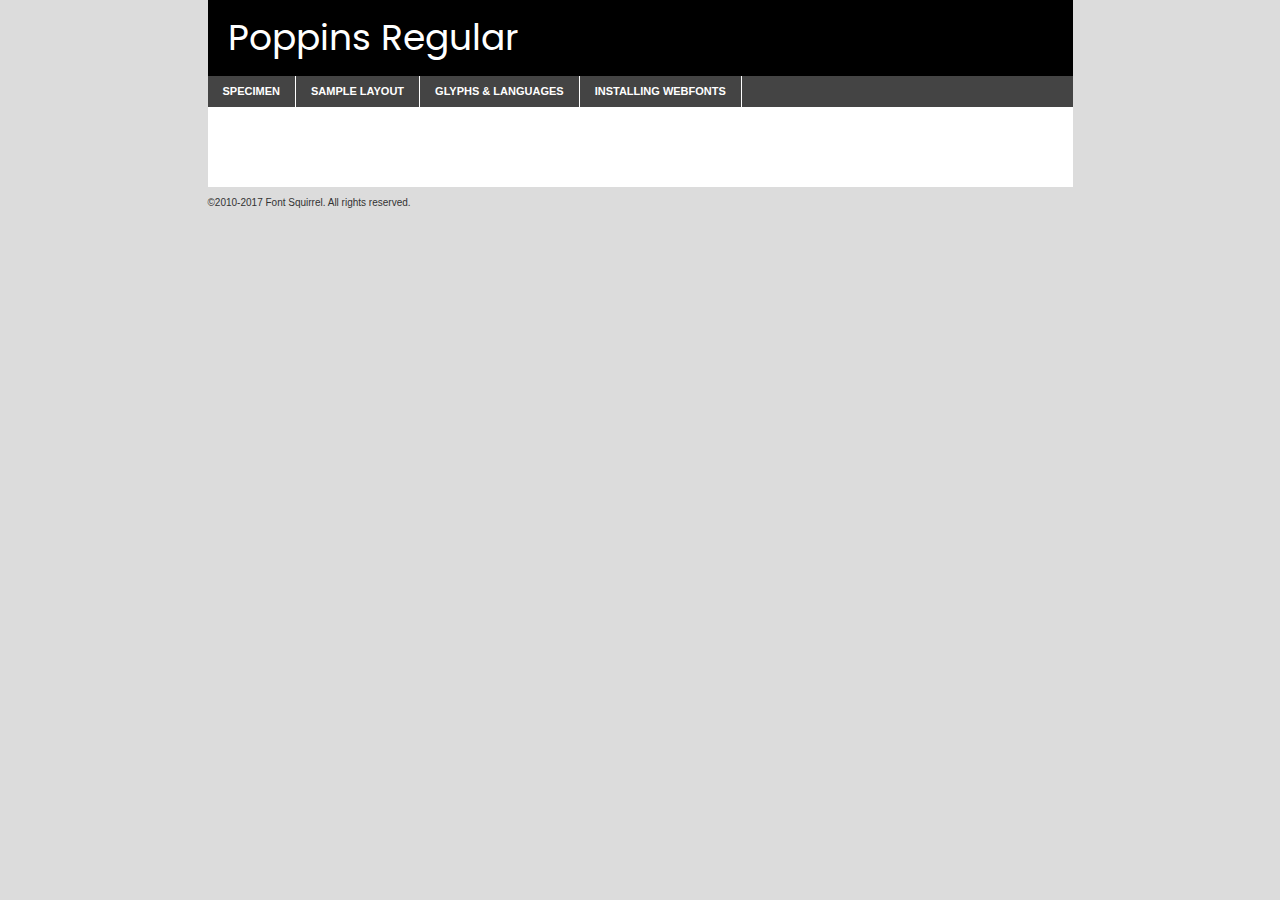
<file: assets/fonts/poppins-regular-demo.html>
<!DOCTYPE html PUBLIC "-//W3C//DTD XHTML 1.0 Transitional//EN"
	"http://www.w3.org/TR/xhtml1/DTD/xhtml1-transitional.dtd">

<html xmlns="http://www.w3.org/1999/xhtml" xml:lang="en" lang="en">
<head>
	<meta http-equiv="Content-Type" content="text/html; charset=utf-8" />
	<script src="http://ajax.googleapis.com/ajax/libs/jquery/1.7.2/jquery.min.js" type="text/javascript" charset="utf-8"></script>
	<script type="text/javascript">
	(function($){$.fn.easyTabs=function(option){var param=jQuery.extend({fadeSpeed:"fast",defaultContent:1,activeClass:'active'},option);$(this).each(function(){var thisId="#"+this.id;if(param.defaultContent==''){param.defaultContent=1;}
	if(typeof param.defaultContent=="number")
	{var defaultTab=$(thisId+" .tabs li:eq("+(param.defaultContent-1)+") a").attr('href').substr(1);}else{var defaultTab=param.defaultContent;}
	$(thisId+" .tabs li a").each(function(){var tabToHide=$(this).attr('href').substr(1);$("#"+tabToHide).addClass('easytabs-tab-content');});hideAll();changeContent(defaultTab);function hideAll(){$(thisId+" .easytabs-tab-content").hide();}
	function changeContent(tabId){hideAll();$(thisId+" .tabs li").removeClass(param.activeClass);$(thisId+" .tabs li a[href=#"+tabId+"]").closest('li').addClass(param.activeClass);if(param.fadeSpeed!="none")
	{$(thisId+" #"+tabId).fadeIn(param.fadeSpeed);}else{$(thisId+" #"+tabId).show();}}
	$(thisId+" .tabs li").click(function(){var tabId=$(this).find('a').attr('href').substr(1);changeContent(tabId);return false;});});}})(jQuery);
	</script>
	<link rel="stylesheet" href="specimen_files/specimen_stylesheet.css" type="text/css" charset="utf-8" />
	<link rel="stylesheet" href="stylesheet.css" type="text/css" charset="utf-8" />

	<style type="text/css">
					body{
				font-family: 'poppinsregular';
							}
		</style>

	<title>Poppins Regular Specimen</title>
	
	
	<script type="text/javascript" charset="utf-8">
		$(document).ready(function() {
			$('#container').easyTabs({defaultContent:1});
		});
	</script>
</head>

<body>
<div id="container">
	<div id="header">
		Poppins Regular	</div>
	<ul class="tabs">
		<li><a href="#specimen">Specimen</a></li>
		<li><a href="#layout">Sample Layout</a></li>
				<li><a href="#glyphs">Glyphs &amp; Languages</a></li>
		<li><a href="#installing">Installing Webfonts</a></li>
		
	</ul>
	
	<div id="main_content">

		
			<div id="specimen">
		
				<div class="section">
					<div class="grid12 firstcol">
						<div class="huge">AaBb</div>
					</div>
				</div>
		
				<div class="section">
					<div class="glyph_range">A&#x200B;B&#x200b;C&#x200b;D&#x200b;E&#x200b;F&#x200b;G&#x200b;H&#x200b;I&#x200b;J&#x200b;K&#x200b;L&#x200b;M&#x200b;N&#x200b;O&#x200b;P&#x200b;Q&#x200b;R&#x200b;S&#x200b;T&#x200b;U&#x200b;V&#x200b;W&#x200b;X&#x200b;Y&#x200b;Z&#x200b;a&#x200b;b&#x200b;c&#x200b;d&#x200b;e&#x200b;f&#x200b;g&#x200b;h&#x200b;i&#x200b;j&#x200b;k&#x200b;l&#x200b;m&#x200b;n&#x200b;o&#x200b;p&#x200b;q&#x200b;r&#x200b;s&#x200b;t&#x200b;u&#x200b;v&#x200b;w&#x200b;x&#x200b;y&#x200b;z&#x200b;1&#x200b;2&#x200b;3&#x200b;4&#x200b;5&#x200b;6&#x200b;7&#x200b;8&#x200b;9&#x200b;0&#x200b;&amp;&#x200b;.&#x200b;,&#x200b;?&#x200b;!&#x200b;&#64;&#x200b;(&#x200b;)&#x200b;#&#x200b;$&#x200b;%&#x200b;*&#x200b;+&#x200b;-&#x200b;=&#x200b;:&#x200b;;</div>
				</div>
				<div class="section">
					<div class="grid12 firstcol">
						<table class="sample_table">
							<tr><td>10</td><td class="size10">abcdefghijklmnopqrstuvwxyzABCDEFGHIJKLMNOPQRSTUVWXYZ0123456789abcdefghijklmnopqrstuvwxyzABCDEFGHIJKLMNOPQRSTUVWXYZ0123456789abcdefghijklmnopqrstuvwxyzABCDEFGHIJKLMNOPQRSTUVWXYZ</td></tr>
							<tr><td>11</td><td class="size11">abcdefghijklmnopqrstuvwxyzABCDEFGHIJKLMNOPQRSTUVWXYZ0123456789abcdefghijklmnopqrstuvwxyzABCDEFGHIJKLMNOPQRSTUVWXYZ0123456789abcdefghijklmnopqrstuvwxyzABCDEFGHIJKLMNOPQRSTUVWXYZ</td></tr>
							<tr><td>12</td><td class="size12">abcdefghijklmnopqrstuvwxyzABCDEFGHIJKLMNOPQRSTUVWXYZ0123456789abcdefghijklmnopqrstuvwxyzABCDEFGHIJKLMNOPQRSTUVWXYZ0123456789abcdefghijklmnopqrstuvwxyzABCDEFGHIJKLMNOPQRSTUVWXYZ</td></tr>
							<tr><td>13</td><td class="size13">abcdefghijklmnopqrstuvwxyzABCDEFGHIJKLMNOPQRSTUVWXYZ0123456789abcdefghijklmnopqrstuvwxyzABCDEFGHIJKLMNOPQRSTUVWXYZ0123456789abcdefghijklmnopqrstuvwxyzABCDEFGHIJKLMNOPQRSTUVWXYZ</td></tr>
							<tr><td>14</td><td class="size14">abcdefghijklmnopqrstuvwxyzABCDEFGHIJKLMNOPQRSTUVWXYZ0123456789abcdefghijklmnopqrstuvwxyzABCDEFGHIJKLMNOPQRSTUVWXYZ0123456789abcdefghijklmnopqrstuvwxyzABCDEFGHIJKLMNOPQRSTUVWXYZ</td></tr>
							<tr><td>16</td><td class="size16">abcdefghijklmnopqrstuvwxyzABCDEFGHIJKLMNOPQRSTUVWXYZ0123456789abcdefghijklmnopqrstuvwxyzABCDEFGHIJKLMNOPQRSTUVWXYZ</td></tr>
							<tr><td>18</td><td class="size18">abcdefghijklmnopqrstuvwxyzABCDEFGHIJKLMNOPQRSTUVWXYZ0123456789abcdefghijklmnopqrstuvwxyzABCDEFGHIJKLMNOPQRSTUVWXYZ</td></tr>
							<tr><td>20</td><td class="size20">abcdefghijklmnopqrstuvwxyzABCDEFGHIJKLMNOPQRSTUVWXYZ0123456789abcdefghijklmnopqrstuvwxyzABCDEFGHIJKLMNOPQRSTUVWXYZ</td></tr>
							<tr><td>24</td><td class="size24">abcdefghijklmnopqrstuvwxyzABCDEFGHIJKLMNOPQRSTUVWXYZ0123456789abcdefghijklmnopqrstuvwxyzABCDEFGHIJKLMNOPQRSTUVWXYZ</td></tr>
							<tr><td>30</td><td class="size30">abcdefghijklmnopqrstuvwxyzABCDEFGHIJKLMNOPQRSTUVWXYZ0123456789abcdefghijklmnopqrstuvwxyzABCDEFGHIJKLMNOPQRSTUVWXYZ</td></tr>
							<tr><td>36</td><td class="size36">abcdefghijklmnopqrstuvwxyzABCDEFGHIJKLMNOPQRSTUVWXYZ0123456789abcdefghijklmnopqrstuvwxyzABCDEFGHIJKLMNOPQRSTUVWXYZ</td></tr>
							<tr><td>48</td><td class="size48">abcdefghijklmnopqrstuvwxyzABCDEFGHIJKLMNOPQRSTUVWXYZ0123456789abcdefghijklmnopqrstuvwxyzABCDEFGHIJKLMNOPQRSTUVWXYZ</td></tr>
							<tr><td>60</td><td class="size60">abcdefghijklmnopqrstuvwxyzABCDEFGHIJKLMNOPQRSTUVWXYZ0123456789abcdefghijklmnopqrstuvwxyzABCDEFGHIJKLMNOPQRSTUVWXYZ</td></tr>
							<tr><td>72</td><td class="size72">abcdefghijklmnopqrstuvwxyzABCDEFGHIJKLMNOPQRSTUVWXYZ0123456789abcdefghijklmnopqrstuvwxyzABCDEFGHIJKLMNOPQRSTUVWXYZ</td></tr>
							<tr><td>90</td><td class="size90">abcdefghijklmnopqrstuvwxyzABCDEFGHIJKLMNOPQRSTUVWXYZ0123456789abcdefghijklmnopqrstuvwxyzABCDEFGHIJKLMNOPQRSTUVWXYZ</td></tr>
						</table>
				
					</div>
			
				</div>
		
		
		
								<div class="section" id="bodycomparison">


										<div id="xheight">
				<div class="fontbody">&#x25FC;&#x25FC;&#x25FC;&#x25FC;&#x25FC;&#x25FC;&#x25FC;&#x25FC;&#x25FC;&#x25FC;&#x25FC;&#x25FC;&#x25FC;&#x25FC;&#x25FC;&#x25FC;&#x25FC;&#x25FC;&#x25FC;&#x25FC;&#x25FC;&#x25FC;&#x25FC;&#x25FC;&#x25FC;&#x25FC;&#x25FC;&#x25FC;&#x25FC;&#x25FC;&#x25FC;&#x25FC;&#x25FC;&#x25FC;&#x25FC;&#x25FC;&#x25FC;&#x25FC;&#x25FC;&#x25FC;&#x25FC;&#x25FC;&#x25FC;&#x25FC;&#x25FC;&#x25FC;&#x25FC;&#x25FC;&#x25FC;&#x25FC;&#x25FC;&#x25FC;&#x25FC;&#x25FC;&#x25FC;&#x25FC;&#x25FC;&#x25FC;&#x25FC;&#x25FC;&#x25FC;&#x25FC;&#x25FC;&#x25FC;&#x25FC;&#x25FC;&#x25FC;&#x25FC;&#x25FC;&#x25FC;&#x25FC;&#x25FC;&#x25FC;&#x25FC;&#x25FC;&#x25FC;&#x25FC;&#x25FC;&#x25FC;&#x25FC;&#x25FC;&#x25FC;&#x25FC;&#x25FC;&#x25FC;&#x25FC;&#x25FC;&#x25FC;&#x25FC;&#x25FC;&#x25FC;&#x25FC;&#x25FC;&#x25FC;&#x25FC;&#x25FC;&#x25FC;&#x25FC;&#x25FC;body</div><div class="arialbody">body</div><div class="verdanabody">body</div><div class="georgiabody">body</div></div>
										<div class="fontbody" style="z-index:1">
											body<span>Poppins Regular</span>
										</div>
										<div class="arialbody" style="z-index:1">
											body<span>Arial</span>
										</div>
										<div class="verdanabody" style="z-index:1">
											body<span>Verdana</span>
										</div>
										<div class="georgiabody" style="z-index:1">
											body<span>Georgia</span>
										</div>



								</div>
		
		
				<div class="section psample psample_row1" id="">
					
					<div class="grid2 firstcol">
						<p class="size10"><span>10.</span>Aenean lacinia bibendum nulla sed consectetur. Fusce dapibus, tellus ac cursus commodo, tortor mauris condimentum nibh, ut fermentum massa justo sit amet risus. Nullam id dolor id nibh ultricies vehicula ut id elit. Cum sociis natoque penatibus et magnis dis parturient montes, nascetur ridiculus mus. Nulla vitae elit libero, a pharetra augue.</p>
			
					</div>
					<div class="grid3">
						<p class="size11"><span>11.</span>Aenean lacinia bibendum nulla sed consectetur. Fusce dapibus, tellus ac cursus commodo, tortor mauris condimentum nibh, ut fermentum massa justo sit amet risus. Nullam id dolor id nibh ultricies vehicula ut id elit. Cum sociis natoque penatibus et magnis dis parturient montes, nascetur ridiculus mus. Nulla vitae elit libero, a pharetra augue.</p>
			
					</div>
					<div class="grid3">
						<p class="size12"><span>12.</span>Aenean lacinia bibendum nulla sed consectetur. Fusce dapibus, tellus ac cursus commodo, tortor mauris condimentum nibh, ut fermentum massa justo sit amet risus. Nullam id dolor id nibh ultricies vehicula ut id elit. Cum sociis natoque penatibus et magnis dis parturient montes, nascetur ridiculus mus. Nulla vitae elit libero, a pharetra augue.</p>
			
					</div>
					<div class="grid4">
						<p class="size13"><span>13.</span>Aenean lacinia bibendum nulla sed consectetur. Fusce dapibus, tellus ac cursus commodo, tortor mauris condimentum nibh, ut fermentum massa justo sit amet risus. Nullam id dolor id nibh ultricies vehicula ut id elit. Cum sociis natoque penatibus et magnis dis parturient montes, nascetur ridiculus mus. Nulla vitae elit libero, a pharetra augue.</p>
			
					</div>
					<div class="white_blend"></div>
					
				</div>
				<div class="section psample psample_row2" id="">
					<div class="grid3 firstcol">
						<p class="size14"><span>14.</span>Aenean lacinia bibendum nulla sed consectetur. Fusce dapibus, tellus ac cursus commodo, tortor mauris condimentum nibh, ut fermentum massa justo sit amet risus. Nullam id dolor id nibh ultricies vehicula ut id elit. Cum sociis natoque penatibus et magnis dis parturient montes, nascetur ridiculus mus. Nulla vitae elit libero, a pharetra augue.</p>
			
					</div>
					<div class="grid4">
						<p class="size16"><span>16.</span>Aenean lacinia bibendum nulla sed consectetur. Fusce dapibus, tellus ac cursus commodo, tortor mauris condimentum nibh, ut fermentum massa justo sit amet risus. Nullam id dolor id nibh ultricies vehicula ut id elit. Cum sociis natoque penatibus et magnis dis parturient montes, nascetur ridiculus mus. Nulla vitae elit libero, a pharetra augue.</p>
			
					</div>
					<div class="grid5">
						<p class="size18"><span>18.</span>Aenean lacinia bibendum nulla sed consectetur. Fusce dapibus, tellus ac cursus commodo, tortor mauris condimentum nibh, ut fermentum massa justo sit amet risus. Nullam id dolor id nibh ultricies vehicula ut id elit. Cum sociis natoque penatibus et magnis dis parturient montes, nascetur ridiculus mus. Nulla vitae elit libero, a pharetra augue.</p>
			
					</div>

					<div class="white_blend"></div>

				</div>
				
				<div class="section psample psample_row3" id="">
					<div class="grid5 firstcol">
						<p class="size20"><span>20.</span>Aenean lacinia bibendum nulla sed consectetur. Fusce dapibus, tellus ac cursus commodo, tortor mauris condimentum nibh, ut fermentum massa justo sit amet risus. Nullam id dolor id nibh ultricies vehicula ut id elit. Cum sociis natoque penatibus et magnis dis parturient montes, nascetur ridiculus mus. Nulla vitae elit libero, a pharetra augue.</p>
					</div>
					<div class="grid7">
						<p class="size24"><span>24.</span>Aenean lacinia bibendum nulla sed consectetur. Fusce dapibus, tellus ac cursus commodo, tortor mauris condimentum nibh, ut fermentum massa justo sit amet risus. Nullam id dolor id nibh ultricies vehicula ut id elit. Cum sociis natoque penatibus et magnis dis parturient montes, nascetur ridiculus mus. Nulla vitae elit libero, a pharetra augue.</p>
					</div>
					
					<div class="white_blend"></div>
					
				</div>
				
				<div class="section psample psample_row4" id="">
					<div class="grid12 firstcol">
						<p class="size30"><span>30.</span>Aenean lacinia bibendum nulla sed consectetur. Fusce dapibus, tellus ac cursus commodo, tortor mauris condimentum nibh, ut fermentum massa justo sit amet risus. Nullam id dolor id nibh ultricies vehicula ut id elit. Cum sociis natoque penatibus et magnis dis parturient montes, nascetur ridiculus mus. Nulla vitae elit libero, a pharetra augue.</p>
					</div>
					<div class="white_blend"></div>
					
				</div>
				
				
				
				<div class="section psample psample_row1 fullreverse">
					<div class="grid2 firstcol">
						<p class="size10"><span>10.</span>Aenean lacinia bibendum nulla sed consectetur. Fusce dapibus, tellus ac cursus commodo, tortor mauris condimentum nibh, ut fermentum massa justo sit amet risus. Nullam id dolor id nibh ultricies vehicula ut id elit. Cum sociis natoque penatibus et magnis dis parturient montes, nascetur ridiculus mus. Nulla vitae elit libero, a pharetra augue.</p>
			
					</div>
					<div class="grid3">
						<p class="size11"><span>11.</span>Aenean lacinia bibendum nulla sed consectetur. Fusce dapibus, tellus ac cursus commodo, tortor mauris condimentum nibh, ut fermentum massa justo sit amet risus. Nullam id dolor id nibh ultricies vehicula ut id elit. Cum sociis natoque penatibus et magnis dis parturient montes, nascetur ridiculus mus. Nulla vitae elit libero, a pharetra augue.</p>
			
					</div>
					<div class="grid3">
						<p class="size12"><span>12.</span>Aenean lacinia bibendum nulla sed consectetur. Fusce dapibus, tellus ac cursus commodo, tortor mauris condimentum nibh, ut fermentum massa justo sit amet risus. Nullam id dolor id nibh ultricies vehicula ut id elit. Cum sociis natoque penatibus et magnis dis parturient montes, nascetur ridiculus mus. Nulla vitae elit libero, a pharetra augue.</p>
			
					</div>
					<div class="grid4">
						<p class="size13"><span>13.</span>Aenean lacinia bibendum nulla sed consectetur. Fusce dapibus, tellus ac cursus commodo, tortor mauris condimentum nibh, ut fermentum massa justo sit amet risus. Nullam id dolor id nibh ultricies vehicula ut id elit. Cum sociis natoque penatibus et magnis dis parturient montes, nascetur ridiculus mus. Nulla vitae elit libero, a pharetra augue.</p>
			
					</div>
					<div class="black_blend"></div>
					
				</div>
				
				<div class="section psample psample_row2 fullreverse">
					<div class="grid3 firstcol">
						<p class="size14"><span>14.</span>Aenean lacinia bibendum nulla sed consectetur. Fusce dapibus, tellus ac cursus commodo, tortor mauris condimentum nibh, ut fermentum massa justo sit amet risus. Nullam id dolor id nibh ultricies vehicula ut id elit. Cum sociis natoque penatibus et magnis dis parturient montes, nascetur ridiculus mus. Nulla vitae elit libero, a pharetra augue.</p>
			
					</div>
					<div class="grid4">
						<p class="size16"><span>16.</span>Aenean lacinia bibendum nulla sed consectetur. Fusce dapibus, tellus ac cursus commodo, tortor mauris condimentum nibh, ut fermentum massa justo sit amet risus. Nullam id dolor id nibh ultricies vehicula ut id elit. Cum sociis natoque penatibus et magnis dis parturient montes, nascetur ridiculus mus. Nulla vitae elit libero, a pharetra augue.</p>
			
					</div>
					<div class="grid5">
						<p class="size18"><span>18.</span>Aenean lacinia bibendum nulla sed consectetur. Fusce dapibus, tellus ac cursus commodo, tortor mauris condimentum nibh, ut fermentum massa justo sit amet risus. Nullam id dolor id nibh ultricies vehicula ut id elit. Cum sociis natoque penatibus et magnis dis parturient montes, nascetur ridiculus mus. Nulla vitae elit libero, a pharetra augue.</p>
			
					</div>
					<div class="black_blend"></div>

				</div>
				
				<div class="section psample fullreverse psample_row3" id="">
					<div class="grid5 firstcol">
						<p class="size20"><span>20.</span>Aenean lacinia bibendum nulla sed consectetur. Fusce dapibus, tellus ac cursus commodo, tortor mauris condimentum nibh, ut fermentum massa justo sit amet risus. Nullam id dolor id nibh ultricies vehicula ut id elit. Cum sociis natoque penatibus et magnis dis parturient montes, nascetur ridiculus mus. Nulla vitae elit libero, a pharetra augue.</p>
					</div>
					<div class="grid7">
						<p class="size24"><span>24.</span>Aenean lacinia bibendum nulla sed consectetur. Fusce dapibus, tellus ac cursus commodo, tortor mauris condimentum nibh, ut fermentum massa justo sit amet risus. Nullam id dolor id nibh ultricies vehicula ut id elit. Cum sociis natoque penatibus et magnis dis parturient montes, nascetur ridiculus mus. Nulla vitae elit libero, a pharetra augue.</p>
					</div>
					
					<div class="black_blend"></div>
					
				</div>
				
				<div class="section psample fullreverse psample_row4" id="" style="border-bottom: 20px #000 solid;">
					<div class="grid12 firstcol">
						<p class="size30"><span>30.</span>Aenean lacinia bibendum nulla sed consectetur. Fusce dapibus, tellus ac cursus commodo, tortor mauris condimentum nibh, ut fermentum massa justo sit amet risus. Nullam id dolor id nibh ultricies vehicula ut id elit. Cum sociis natoque penatibus et magnis dis parturient montes, nascetur ridiculus mus. Nulla vitae elit libero, a pharetra augue.</p>
					</div>
					<div class="black_blend"></div>
					
				</div>
				
				
				
				
			</div>
			
			<div id="layout">
				
				<div class="section">
					
					<div class="grid12 firstcol">
						<h1>Lorem Ipsum Dolor</h1>
						<h2>Etiam porta sem malesuada magna mollis euismod</h2>
						
						<p class="byline">By <a href="#link">Aenean Lacinia</a></p>
					</div>
				</div>
				<div class="section">
					<div class="grid8 firstcol">
						<p class="large">Donec sed odio dui. Morbi leo risus, porta ac consectetur ac, vestibulum at eros. Fusce dapibus, tellus ac cursus commodo, tortor mauris condimentum nibh, ut fermentum massa justo sit amet risus. </p>

						
						<h3>Pellentesque ornare sem</h3>

						<p>Maecenas sed diam eget risus varius blandit sit amet non magna. Maecenas faucibus mollis interdum. Donec ullamcorper nulla non metus auctor fringilla. Nullam id dolor id nibh ultricies vehicula ut id elit. Nullam id dolor id nibh ultricies vehicula ut id elit. </p>

						<p>Aenean eu leo quam. Pellentesque ornare sem lacinia quam venenatis vestibulum. Lorem ipsum dolor sit amet, consectetur adipiscing elit. Cum sociis natoque penatibus et magnis dis parturient montes, nascetur ridiculus mus. </p>

						<p>Nulla vitae elit libero, a pharetra augue. Praesent commodo cursus magna, vel scelerisque nisl consectetur et. Aenean lacinia bibendum nulla sed consectetur. </p>

						<p>Nullam quis risus eget urna mollis ornare vel eu leo. Nullam quis risus eget urna mollis ornare vel eu leo. Maecenas sed diam eget risus varius blandit sit amet non magna. Donec ullamcorper nulla non metus auctor fringilla. </p>

						<h3>Cras mattis consectetur</h3>

						<p>Aenean eu leo quam. Pellentesque ornare sem lacinia quam venenatis vestibulum. Aenean lacinia bibendum nulla sed consectetur. Integer posuere erat a ante venenatis dapibus posuere velit aliquet. Cras mattis consectetur purus sit amet fermentum. </p>

						<p>Nullam id dolor id nibh ultricies vehicula ut id elit. Nullam quis risus eget urna mollis ornare vel eu leo. Cras mattis consectetur purus sit amet fermentum.</p>
					</div>
					
					<div class="grid4 sidebar">
						
						<div class="box reverse">
							<p class="last">Nullam quis risus eget urna mollis ornare vel eu leo. Donec ullamcorper nulla non metus auctor fringilla. Cras mattis consectetur purus sit amet fermentum. Sed posuere consectetur est at lobortis. Lorem ipsum dolor sit amet, consectetur adipiscing elit. </p>
						</div>
						
						<p class="caption">Maecenas sed diam eget risus varius.</p>

						<p>Vestibulum id ligula porta felis euismod semper. Integer posuere erat a ante venenatis dapibus posuere velit aliquet. Vestibulum id ligula porta felis euismod semper. Sed posuere consectetur est at lobortis. Maecenas sed diam eget risus varius blandit sit amet non magna. Fusce dapibus, tellus ac cursus commodo, tortor mauris condimentum nibh, ut fermentum massa justo sit amet risus. </p>

					

						<p>Duis mollis, est non commodo luctus, nisi erat porttitor ligula, eget lacinia odio sem nec elit. Aenean lacinia bibendum nulla sed consectetur. Vivamus sagittis lacus vel augue laoreet rutrum faucibus dolor auctor. Aenean lacinia bibendum nulla sed consectetur. Nullam quis risus eget urna mollis ornare vel eu leo. </p>

						<p>Praesent commodo cursus magna, vel scelerisque nisl consectetur et. Donec ullamcorper nulla non metus auctor fringilla. Maecenas faucibus mollis interdum. Fusce dapibus, tellus ac cursus commodo, tortor mauris condimentum nibh, ut fermentum massa justo sit amet risus. </p>

					</div>
				</div>
				
			</div>


			



		<div id="glyphs">
			<div class="section">
				<div class="grid12 firstcol">
			
				<h1>Language Support</h1>
				<p>The subset of Poppins Regular in this kit supports the following languages:<br />
			
					Albanian, Basque, Breton, Chamorro, Danish, Dutch, English, Faroese, Finnish, French, Frisian, Galician, German, Icelandic, Italian, Malagasy, Norwegian, Portuguese, Spanish, Alsatian, Aragonese, Arapaho, Arrernte, Asturian, Aymara, Bislama, Cebuano, Corsican, Fijian, French_creole, Genoese, Gilbertese, Greenlandic, Haitian_creole, Hiligaynon, Hmong, Hopi, Ibanag, Iloko_ilokano, Indonesian, Interglossa_glosa, Interlingua, Irish_gaelic, Jerriais, Lojban, Lombard, Luxembourgeois, Manx, Mohawk, Norfolk_pitcairnese, Occitan, Oromo, Pangasinan, Papiamento, Piedmontese, Potawatomi, Rhaeto-romance, Romansh, Rotokas, Sami_lule, Samoan, Sardinian, Scots_gaelic, Seychelles_creole, Shona, Sicilian, Somali, Southern_ndebele, Swahili, Swati_swazi, Tagalog_filipino_pilipino, Tetum, Tok_pisin, Uyghur_latinized, Volapuk, Walloon, Warlpiri, Xhosa, Yapese, Zulu, Latinbasic, Ubasic, Demo				</p>
				<h1>Glyph Chart</h1>
				<p>The subset of Poppins Regular in this kit includes all the glyphs listed below. Unicode entities are included above each glyph to help you insert individual characters into your layout.</p>
				<div id="glyph_chart">
			
																														 <div><p>&amp;#13;</p>&#13;</div>
																				 <div><p>&amp;#32;</p>&#32;</div>
																				 <div><p>&amp;#33;</p>&#33;</div>
																				 <div><p>&amp;#34;</p>&#34;</div>
																				 <div><p>&amp;#35;</p>&#35;</div>
																				 <div><p>&amp;#36;</p>&#36;</div>
																				 <div><p>&amp;#37;</p>&#37;</div>
																				 <div><p>&amp;#38;</p>&#38;</div>
																				 <div><p>&amp;#39;</p>&#39;</div>
																				 <div><p>&amp;#40;</p>&#40;</div>
																				 <div><p>&amp;#41;</p>&#41;</div>
																				 <div><p>&amp;#42;</p>&#42;</div>
																				 <div><p>&amp;#43;</p>&#43;</div>
																				 <div><p>&amp;#44;</p>&#44;</div>
																				 <div><p>&amp;#45;</p>&#45;</div>
																				 <div><p>&amp;#46;</p>&#46;</div>
																				 <div><p>&amp;#47;</p>&#47;</div>
																				 <div><p>&amp;#48;</p>&#48;</div>
																				 <div><p>&amp;#49;</p>&#49;</div>
																				 <div><p>&amp;#50;</p>&#50;</div>
																				 <div><p>&amp;#51;</p>&#51;</div>
																				 <div><p>&amp;#52;</p>&#52;</div>
																				 <div><p>&amp;#53;</p>&#53;</div>
																				 <div><p>&amp;#54;</p>&#54;</div>
																				 <div><p>&amp;#55;</p>&#55;</div>
																				 <div><p>&amp;#56;</p>&#56;</div>
																				 <div><p>&amp;#57;</p>&#57;</div>
																				 <div><p>&amp;#58;</p>&#58;</div>
																				 <div><p>&amp;#59;</p>&#59;</div>
																				 <div><p>&amp;#60;</p>&#60;</div>
																				 <div><p>&amp;#61;</p>&#61;</div>
																				 <div><p>&amp;#62;</p>&#62;</div>
																				 <div><p>&amp;#63;</p>&#63;</div>
																				 <div><p>&amp;#64;</p>&#64;</div>
																				 <div><p>&amp;#65;</p>&#65;</div>
																				 <div><p>&amp;#66;</p>&#66;</div>
																				 <div><p>&amp;#67;</p>&#67;</div>
																				 <div><p>&amp;#68;</p>&#68;</div>
																				 <div><p>&amp;#69;</p>&#69;</div>
																				 <div><p>&amp;#70;</p>&#70;</div>
																				 <div><p>&amp;#71;</p>&#71;</div>
																				 <div><p>&amp;#72;</p>&#72;</div>
																				 <div><p>&amp;#73;</p>&#73;</div>
																				 <div><p>&amp;#74;</p>&#74;</div>
																				 <div><p>&amp;#75;</p>&#75;</div>
																				 <div><p>&amp;#76;</p>&#76;</div>
																				 <div><p>&amp;#77;</p>&#77;</div>
																				 <div><p>&amp;#78;</p>&#78;</div>
																				 <div><p>&amp;#79;</p>&#79;</div>
																				 <div><p>&amp;#80;</p>&#80;</div>
																				 <div><p>&amp;#81;</p>&#81;</div>
																				 <div><p>&amp;#82;</p>&#82;</div>
																				 <div><p>&amp;#83;</p>&#83;</div>
																				 <div><p>&amp;#84;</p>&#84;</div>
																				 <div><p>&amp;#85;</p>&#85;</div>
																				 <div><p>&amp;#86;</p>&#86;</div>
																				 <div><p>&amp;#87;</p>&#87;</div>
																				 <div><p>&amp;#88;</p>&#88;</div>
																				 <div><p>&amp;#89;</p>&#89;</div>
																				 <div><p>&amp;#90;</p>&#90;</div>
																				 <div><p>&amp;#91;</p>&#91;</div>
																				 <div><p>&amp;#92;</p>&#92;</div>
																				 <div><p>&amp;#93;</p>&#93;</div>
																				 <div><p>&amp;#94;</p>&#94;</div>
																				 <div><p>&amp;#95;</p>&#95;</div>
																				 <div><p>&amp;#96;</p>&#96;</div>
																				 <div><p>&amp;#97;</p>&#97;</div>
																				 <div><p>&amp;#98;</p>&#98;</div>
																				 <div><p>&amp;#99;</p>&#99;</div>
																				 <div><p>&amp;#100;</p>&#100;</div>
																				 <div><p>&amp;#101;</p>&#101;</div>
																				 <div><p>&amp;#102;</p>&#102;</div>
																				 <div><p>&amp;#103;</p>&#103;</div>
																				 <div><p>&amp;#104;</p>&#104;</div>
																				 <div><p>&amp;#105;</p>&#105;</div>
																				 <div><p>&amp;#106;</p>&#106;</div>
																				 <div><p>&amp;#107;</p>&#107;</div>
																				 <div><p>&amp;#108;</p>&#108;</div>
																				 <div><p>&amp;#109;</p>&#109;</div>
																				 <div><p>&amp;#110;</p>&#110;</div>
																				 <div><p>&amp;#111;</p>&#111;</div>
																				 <div><p>&amp;#112;</p>&#112;</div>
																				 <div><p>&amp;#113;</p>&#113;</div>
																				 <div><p>&amp;#114;</p>&#114;</div>
																				 <div><p>&amp;#115;</p>&#115;</div>
																				 <div><p>&amp;#116;</p>&#116;</div>
																				 <div><p>&amp;#117;</p>&#117;</div>
																				 <div><p>&amp;#118;</p>&#118;</div>
																				 <div><p>&amp;#119;</p>&#119;</div>
																				 <div><p>&amp;#120;</p>&#120;</div>
																				 <div><p>&amp;#121;</p>&#121;</div>
																				 <div><p>&amp;#122;</p>&#122;</div>
																				 <div><p>&amp;#123;</p>&#123;</div>
																				 <div><p>&amp;#124;</p>&#124;</div>
																				 <div><p>&amp;#125;</p>&#125;</div>
																				 <div><p>&amp;#126;</p>&#126;</div>
																				 <div><p>&amp;#160;</p>&#160;</div>
																				 <div><p>&amp;#161;</p>&#161;</div>
																				 <div><p>&amp;#162;</p>&#162;</div>
																				 <div><p>&amp;#163;</p>&#163;</div>
																				 <div><p>&amp;#164;</p>&#164;</div>
																				 <div><p>&amp;#165;</p>&#165;</div>
																				 <div><p>&amp;#166;</p>&#166;</div>
																				 <div><p>&amp;#167;</p>&#167;</div>
																				 <div><p>&amp;#168;</p>&#168;</div>
																				 <div><p>&amp;#169;</p>&#169;</div>
																				 <div><p>&amp;#170;</p>&#170;</div>
																				 <div><p>&amp;#171;</p>&#171;</div>
																				 <div><p>&amp;#172;</p>&#172;</div>
																				 <div><p>&amp;#173;</p>&#173;</div>
																				 <div><p>&amp;#174;</p>&#174;</div>
																				 <div><p>&amp;#175;</p>&#175;</div>
																				 <div><p>&amp;#176;</p>&#176;</div>
																				 <div><p>&amp;#177;</p>&#177;</div>
																				 <div><p>&amp;#178;</p>&#178;</div>
																				 <div><p>&amp;#179;</p>&#179;</div>
																				 <div><p>&amp;#180;</p>&#180;</div>
																				 <div><p>&amp;#181;</p>&#181;</div>
																				 <div><p>&amp;#182;</p>&#182;</div>
																				 <div><p>&amp;#183;</p>&#183;</div>
																				 <div><p>&amp;#184;</p>&#184;</div>
																				 <div><p>&amp;#185;</p>&#185;</div>
																				 <div><p>&amp;#186;</p>&#186;</div>
																				 <div><p>&amp;#187;</p>&#187;</div>
																				 <div><p>&amp;#188;</p>&#188;</div>
																				 <div><p>&amp;#189;</p>&#189;</div>
																				 <div><p>&amp;#190;</p>&#190;</div>
																				 <div><p>&amp;#191;</p>&#191;</div>
																				 <div><p>&amp;#192;</p>&#192;</div>
																				 <div><p>&amp;#193;</p>&#193;</div>
																				 <div><p>&amp;#194;</p>&#194;</div>
																				 <div><p>&amp;#195;</p>&#195;</div>
																				 <div><p>&amp;#196;</p>&#196;</div>
																				 <div><p>&amp;#197;</p>&#197;</div>
																				 <div><p>&amp;#198;</p>&#198;</div>
																				 <div><p>&amp;#199;</p>&#199;</div>
																				 <div><p>&amp;#200;</p>&#200;</div>
																				 <div><p>&amp;#201;</p>&#201;</div>
																				 <div><p>&amp;#202;</p>&#202;</div>
																				 <div><p>&amp;#203;</p>&#203;</div>
																				 <div><p>&amp;#204;</p>&#204;</div>
																				 <div><p>&amp;#205;</p>&#205;</div>
																				 <div><p>&amp;#206;</p>&#206;</div>
																				 <div><p>&amp;#207;</p>&#207;</div>
																				 <div><p>&amp;#208;</p>&#208;</div>
																				 <div><p>&amp;#209;</p>&#209;</div>
																				 <div><p>&amp;#210;</p>&#210;</div>
																				 <div><p>&amp;#211;</p>&#211;</div>
																				 <div><p>&amp;#212;</p>&#212;</div>
																				 <div><p>&amp;#213;</p>&#213;</div>
																				 <div><p>&amp;#214;</p>&#214;</div>
																				 <div><p>&amp;#215;</p>&#215;</div>
																				 <div><p>&amp;#216;</p>&#216;</div>
																				 <div><p>&amp;#217;</p>&#217;</div>
																				 <div><p>&amp;#218;</p>&#218;</div>
																				 <div><p>&amp;#219;</p>&#219;</div>
																				 <div><p>&amp;#220;</p>&#220;</div>
																				 <div><p>&amp;#221;</p>&#221;</div>
																				 <div><p>&amp;#222;</p>&#222;</div>
																				 <div><p>&amp;#223;</p>&#223;</div>
																				 <div><p>&amp;#224;</p>&#224;</div>
																				 <div><p>&amp;#225;</p>&#225;</div>
																				 <div><p>&amp;#226;</p>&#226;</div>
																				 <div><p>&amp;#227;</p>&#227;</div>
																				 <div><p>&amp;#228;</p>&#228;</div>
																				 <div><p>&amp;#229;</p>&#229;</div>
																				 <div><p>&amp;#230;</p>&#230;</div>
																				 <div><p>&amp;#231;</p>&#231;</div>
																				 <div><p>&amp;#232;</p>&#232;</div>
																				 <div><p>&amp;#233;</p>&#233;</div>
																				 <div><p>&amp;#234;</p>&#234;</div>
																				 <div><p>&amp;#235;</p>&#235;</div>
																				 <div><p>&amp;#236;</p>&#236;</div>
																				 <div><p>&amp;#237;</p>&#237;</div>
																				 <div><p>&amp;#238;</p>&#238;</div>
																				 <div><p>&amp;#239;</p>&#239;</div>
																				 <div><p>&amp;#240;</p>&#240;</div>
																				 <div><p>&amp;#241;</p>&#241;</div>
																				 <div><p>&amp;#242;</p>&#242;</div>
																				 <div><p>&amp;#243;</p>&#243;</div>
																				 <div><p>&amp;#244;</p>&#244;</div>
																				 <div><p>&amp;#245;</p>&#245;</div>
																				 <div><p>&amp;#246;</p>&#246;</div>
																				 <div><p>&amp;#247;</p>&#247;</div>
																				 <div><p>&amp;#248;</p>&#248;</div>
																				 <div><p>&amp;#249;</p>&#249;</div>
																				 <div><p>&amp;#250;</p>&#250;</div>
																				 <div><p>&amp;#251;</p>&#251;</div>
																				 <div><p>&amp;#252;</p>&#252;</div>
																				 <div><p>&amp;#253;</p>&#253;</div>
																				 <div><p>&amp;#254;</p>&#254;</div>
																				 <div><p>&amp;#255;</p>&#255;</div>
																				 <div><p>&amp;#338;</p>&#338;</div>
																				 <div><p>&amp;#339;</p>&#339;</div>
																				 <div><p>&amp;#376;</p>&#376;</div>
																				 <div><p>&amp;#710;</p>&#710;</div>
																				 <div><p>&amp;#732;</p>&#732;</div>
																				 <div><p>&amp;#8192;</p>&#8192;</div>
																				 <div><p>&amp;#8193;</p>&#8193;</div>
																				 <div><p>&amp;#8194;</p>&#8194;</div>
																				 <div><p>&amp;#8195;</p>&#8195;</div>
																				 <div><p>&amp;#8196;</p>&#8196;</div>
																				 <div><p>&amp;#8197;</p>&#8197;</div>
																				 <div><p>&amp;#8198;</p>&#8198;</div>
																				 <div><p>&amp;#8199;</p>&#8199;</div>
																				 <div><p>&amp;#8200;</p>&#8200;</div>
																				 <div><p>&amp;#8201;</p>&#8201;</div>
																				 <div><p>&amp;#8202;</p>&#8202;</div>
																				 <div><p>&amp;#8208;</p>&#8208;</div>
																				 <div><p>&amp;#8209;</p>&#8209;</div>
																				 <div><p>&amp;#8210;</p>&#8210;</div>
																				 <div><p>&amp;#8211;</p>&#8211;</div>
																				 <div><p>&amp;#8212;</p>&#8212;</div>
																				 <div><p>&amp;#8216;</p>&#8216;</div>
																				 <div><p>&amp;#8217;</p>&#8217;</div>
																				 <div><p>&amp;#8218;</p>&#8218;</div>
																				 <div><p>&amp;#8220;</p>&#8220;</div>
																				 <div><p>&amp;#8221;</p>&#8221;</div>
																				 <div><p>&amp;#8222;</p>&#8222;</div>
																				 <div><p>&amp;#8226;</p>&#8226;</div>
																				 <div><p>&amp;#8230;</p>&#8230;</div>
																				 <div><p>&amp;#8239;</p>&#8239;</div>
																				 <div><p>&amp;#8249;</p>&#8249;</div>
																				 <div><p>&amp;#8250;</p>&#8250;</div>
																				 <div><p>&amp;#8287;</p>&#8287;</div>
																				 <div><p>&amp;#8364;</p>&#8364;</div>
																				 <div><p>&amp;#8482;</p>&#8482;</div>
																				 <div><p>&amp;#64257;</p>&#64257;</div>
																				 <div><p>&amp;#64258;</p>&#64258;</div>
																																																</div>	
				</div>
		
		
			</div>
		</div>
		
		
		<div id="specs">
			
		</div>
	
		<div id="installing">
			<div class="section">
				<div class="grid7 firstcol">
					<h1>Installing Webfonts</h1>
					
					<p>Webfonts are supported by all major browser platforms but not all in the same way. There are currently four different font formats that must be included in order to target all browsers. This includes TTF, WOFF, EOT and SVG.</p>
					
					<h2>1. Upload your webfonts</h2>
					<p>You must upload your webfont kit to your website. They should be in or near the same directory as your CSS files.</p>
					
					<h2>2. Include the webfont stylesheet</h2>
					<p>A special CSS @font-face declaration helps the various browsers select the appropriate font it needs without causing you a bunch of headaches. Learn more about this syntax by reading the <a href="https://www.fontspring.com/blog/further-hardening-of-the-bulletproof-syntax">Fontspring blog post</a> about it. The code for it is as follows:</p>


<code>
@font-face{ 
	font-family: 'MyWebFont';
	src: url('WebFont.eot');
	src: url('WebFont.eot?#iefix') format('embedded-opentype'),
	     url('WebFont.woff') format('woff'),
	     url('WebFont.ttf') format('truetype'),
	     url('WebFont.svg#webfont') format('svg');
}
</code>

	<p>We've already gone ahead and generated the code for you. All you have to do is link to the stylesheet in your HTML, like this:</p>
	<code>&lt;link rel=&quot;stylesheet&quot; href=&quot;stylesheet.css&quot; type=&quot;text/css&quot; charset=&quot;utf-8&quot; /&gt;</code>

					<h2>3. Modify your own stylesheet</h2>
					<p>To take advantage of your new fonts, you must tell your stylesheet to use them. Look at the original @font-face declaration above and find the property called "font-family." The name linked there will be what you use to reference the font. Prepend that webfont name to the font stack in the "font-family" property, inside the selector you want to change. For example:</p>
<code>p { font-family: 'WebFont', Arial, sans-serif; }</code>

<h2>4. Test</h2>
<p>Getting webfonts to work cross-browser <em>can</em> be tricky. Use the information in the sidebar to help you if you find that fonts aren't loading in a particular browser.</p>
				</div>
				
				<div class="grid5 sidebar">
					<div class="box">
						<h2>Troubleshooting<br />Font-Face Problems</h2>
						<p>Having trouble getting your webfonts to load in your new website? Here are some tips to sort out what might be the problem.</p>

						<h3>Fonts not showing in any browser</h3>

						<p>This sounds like you need to work on the plumbing. You either did not upload the fonts to the correct directory, or you did not link the fonts properly in the CSS. If you've confirmed that all this is correct and you still have a problem, take a look at your .htaccess file and see if requests are getting intercepted.</p>

						<h3>Fonts not loading in iPhone or iPad</h3>

						<p>The most common problem here is that you are serving the fonts from an IIS server. IIS refuses to serve files that have unknown MIME types. If that is the case, you must set the MIME type for SVG to "image/svg+xml" in the server settings. Follow these instructions from Microsoft if you need help.</p>

						<h3>Fonts not loading in Firefox</h3>

						<p>The primary reason for this failure? You are still using a version Firefox older than 3.5. So upgrade already! If that isn't it, then you are very likely serving fonts from a different domain. Firefox requires that all font assets be served from the same domain. Lastly it is possible that you need to add WOFF to your list of MIME types (if you are serving via IIS.)</p>

						<h3>Fonts not loading in IE</h3>

						<p>Are you looking at Internet Explorer on an actual Windows machine or are you cheating by using a service like Adobe BrowserLab? Many of these screenshot services do not render @font-face for IE. Best to test it on a real machine.</p>

						<h3>Fonts not loading in IE9</h3>

						<p>IE9, like Firefox, requires that fonts be served from the same domain as the website. Make sure that is the case.</p>
					</div>
				</div>
			</div>
			
		</div>
	
	</div>
	<div id="footer">
		<p>&copy;2010-2017 Font Squirrel. All rights reserved.</p>
	</div>
</div>
</body>
</html>
</file>
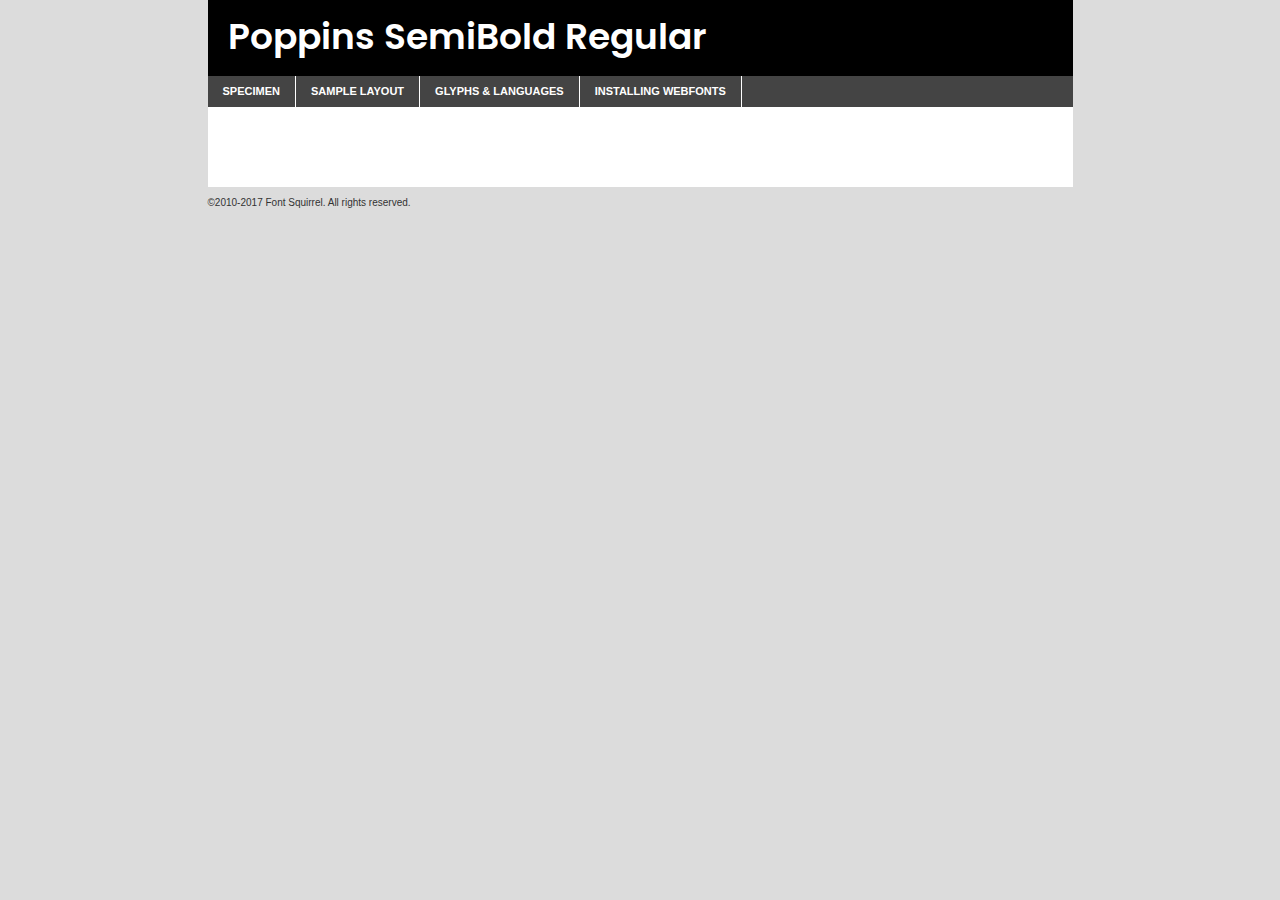
<file: assets/fonts/poppins-semibold-demo.html>
<!DOCTYPE html PUBLIC "-//W3C//DTD XHTML 1.0 Transitional//EN"
	"http://www.w3.org/TR/xhtml1/DTD/xhtml1-transitional.dtd">

<html xmlns="http://www.w3.org/1999/xhtml" xml:lang="en" lang="en">
<head>
	<meta http-equiv="Content-Type" content="text/html; charset=utf-8" />
	<script src="http://ajax.googleapis.com/ajax/libs/jquery/1.7.2/jquery.min.js" type="text/javascript" charset="utf-8"></script>
	<script type="text/javascript">
	(function($){$.fn.easyTabs=function(option){var param=jQuery.extend({fadeSpeed:"fast",defaultContent:1,activeClass:'active'},option);$(this).each(function(){var thisId="#"+this.id;if(param.defaultContent==''){param.defaultContent=1;}
	if(typeof param.defaultContent=="number")
	{var defaultTab=$(thisId+" .tabs li:eq("+(param.defaultContent-1)+") a").attr('href').substr(1);}else{var defaultTab=param.defaultContent;}
	$(thisId+" .tabs li a").each(function(){var tabToHide=$(this).attr('href').substr(1);$("#"+tabToHide).addClass('easytabs-tab-content');});hideAll();changeContent(defaultTab);function hideAll(){$(thisId+" .easytabs-tab-content").hide();}
	function changeContent(tabId){hideAll();$(thisId+" .tabs li").removeClass(param.activeClass);$(thisId+" .tabs li a[href=#"+tabId+"]").closest('li').addClass(param.activeClass);if(param.fadeSpeed!="none")
	{$(thisId+" #"+tabId).fadeIn(param.fadeSpeed);}else{$(thisId+" #"+tabId).show();}}
	$(thisId+" .tabs li").click(function(){var tabId=$(this).find('a').attr('href').substr(1);changeContent(tabId);return false;});});}})(jQuery);
	</script>
	<link rel="stylesheet" href="specimen_files/specimen_stylesheet.css" type="text/css" charset="utf-8" />
	<link rel="stylesheet" href="stylesheet.css" type="text/css" charset="utf-8" />

	<style type="text/css">
					body{
				font-family: 'poppinssemibold';
							}
		</style>

	<title>Poppins SemiBold Regular Specimen</title>
	
	
	<script type="text/javascript" charset="utf-8">
		$(document).ready(function() {
			$('#container').easyTabs({defaultContent:1});
		});
	</script>
</head>

<body>
<div id="container">
	<div id="header">
		Poppins SemiBold Regular	</div>
	<ul class="tabs">
		<li><a href="#specimen">Specimen</a></li>
		<li><a href="#layout">Sample Layout</a></li>
				<li><a href="#glyphs">Glyphs &amp; Languages</a></li>
		<li><a href="#installing">Installing Webfonts</a></li>
		
	</ul>
	
	<div id="main_content">

		
			<div id="specimen">
		
				<div class="section">
					<div class="grid12 firstcol">
						<div class="huge">AaBb</div>
					</div>
				</div>
		
				<div class="section">
					<div class="glyph_range">A&#x200B;B&#x200b;C&#x200b;D&#x200b;E&#x200b;F&#x200b;G&#x200b;H&#x200b;I&#x200b;J&#x200b;K&#x200b;L&#x200b;M&#x200b;N&#x200b;O&#x200b;P&#x200b;Q&#x200b;R&#x200b;S&#x200b;T&#x200b;U&#x200b;V&#x200b;W&#x200b;X&#x200b;Y&#x200b;Z&#x200b;a&#x200b;b&#x200b;c&#x200b;d&#x200b;e&#x200b;f&#x200b;g&#x200b;h&#x200b;i&#x200b;j&#x200b;k&#x200b;l&#x200b;m&#x200b;n&#x200b;o&#x200b;p&#x200b;q&#x200b;r&#x200b;s&#x200b;t&#x200b;u&#x200b;v&#x200b;w&#x200b;x&#x200b;y&#x200b;z&#x200b;1&#x200b;2&#x200b;3&#x200b;4&#x200b;5&#x200b;6&#x200b;7&#x200b;8&#x200b;9&#x200b;0&#x200b;&amp;&#x200b;.&#x200b;,&#x200b;?&#x200b;!&#x200b;&#64;&#x200b;(&#x200b;)&#x200b;#&#x200b;$&#x200b;%&#x200b;*&#x200b;+&#x200b;-&#x200b;=&#x200b;:&#x200b;;</div>
				</div>
				<div class="section">
					<div class="grid12 firstcol">
						<table class="sample_table">
							<tr><td>10</td><td class="size10">abcdefghijklmnopqrstuvwxyzABCDEFGHIJKLMNOPQRSTUVWXYZ0123456789abcdefghijklmnopqrstuvwxyzABCDEFGHIJKLMNOPQRSTUVWXYZ0123456789abcdefghijklmnopqrstuvwxyzABCDEFGHIJKLMNOPQRSTUVWXYZ</td></tr>
							<tr><td>11</td><td class="size11">abcdefghijklmnopqrstuvwxyzABCDEFGHIJKLMNOPQRSTUVWXYZ0123456789abcdefghijklmnopqrstuvwxyzABCDEFGHIJKLMNOPQRSTUVWXYZ0123456789abcdefghijklmnopqrstuvwxyzABCDEFGHIJKLMNOPQRSTUVWXYZ</td></tr>
							<tr><td>12</td><td class="size12">abcdefghijklmnopqrstuvwxyzABCDEFGHIJKLMNOPQRSTUVWXYZ0123456789abcdefghijklmnopqrstuvwxyzABCDEFGHIJKLMNOPQRSTUVWXYZ0123456789abcdefghijklmnopqrstuvwxyzABCDEFGHIJKLMNOPQRSTUVWXYZ</td></tr>
							<tr><td>13</td><td class="size13">abcdefghijklmnopqrstuvwxyzABCDEFGHIJKLMNOPQRSTUVWXYZ0123456789abcdefghijklmnopqrstuvwxyzABCDEFGHIJKLMNOPQRSTUVWXYZ0123456789abcdefghijklmnopqrstuvwxyzABCDEFGHIJKLMNOPQRSTUVWXYZ</td></tr>
							<tr><td>14</td><td class="size14">abcdefghijklmnopqrstuvwxyzABCDEFGHIJKLMNOPQRSTUVWXYZ0123456789abcdefghijklmnopqrstuvwxyzABCDEFGHIJKLMNOPQRSTUVWXYZ0123456789abcdefghijklmnopqrstuvwxyzABCDEFGHIJKLMNOPQRSTUVWXYZ</td></tr>
							<tr><td>16</td><td class="size16">abcdefghijklmnopqrstuvwxyzABCDEFGHIJKLMNOPQRSTUVWXYZ0123456789abcdefghijklmnopqrstuvwxyzABCDEFGHIJKLMNOPQRSTUVWXYZ</td></tr>
							<tr><td>18</td><td class="size18">abcdefghijklmnopqrstuvwxyzABCDEFGHIJKLMNOPQRSTUVWXYZ0123456789abcdefghijklmnopqrstuvwxyzABCDEFGHIJKLMNOPQRSTUVWXYZ</td></tr>
							<tr><td>20</td><td class="size20">abcdefghijklmnopqrstuvwxyzABCDEFGHIJKLMNOPQRSTUVWXYZ0123456789abcdefghijklmnopqrstuvwxyzABCDEFGHIJKLMNOPQRSTUVWXYZ</td></tr>
							<tr><td>24</td><td class="size24">abcdefghijklmnopqrstuvwxyzABCDEFGHIJKLMNOPQRSTUVWXYZ0123456789abcdefghijklmnopqrstuvwxyzABCDEFGHIJKLMNOPQRSTUVWXYZ</td></tr>
							<tr><td>30</td><td class="size30">abcdefghijklmnopqrstuvwxyzABCDEFGHIJKLMNOPQRSTUVWXYZ0123456789abcdefghijklmnopqrstuvwxyzABCDEFGHIJKLMNOPQRSTUVWXYZ</td></tr>
							<tr><td>36</td><td class="size36">abcdefghijklmnopqrstuvwxyzABCDEFGHIJKLMNOPQRSTUVWXYZ0123456789abcdefghijklmnopqrstuvwxyzABCDEFGHIJKLMNOPQRSTUVWXYZ</td></tr>
							<tr><td>48</td><td class="size48">abcdefghijklmnopqrstuvwxyzABCDEFGHIJKLMNOPQRSTUVWXYZ0123456789abcdefghijklmnopqrstuvwxyzABCDEFGHIJKLMNOPQRSTUVWXYZ</td></tr>
							<tr><td>60</td><td class="size60">abcdefghijklmnopqrstuvwxyzABCDEFGHIJKLMNOPQRSTUVWXYZ0123456789abcdefghijklmnopqrstuvwxyzABCDEFGHIJKLMNOPQRSTUVWXYZ</td></tr>
							<tr><td>72</td><td class="size72">abcdefghijklmnopqrstuvwxyzABCDEFGHIJKLMNOPQRSTUVWXYZ0123456789abcdefghijklmnopqrstuvwxyzABCDEFGHIJKLMNOPQRSTUVWXYZ</td></tr>
							<tr><td>90</td><td class="size90">abcdefghijklmnopqrstuvwxyzABCDEFGHIJKLMNOPQRSTUVWXYZ0123456789abcdefghijklmnopqrstuvwxyzABCDEFGHIJKLMNOPQRSTUVWXYZ</td></tr>
						</table>
				
					</div>
			
				</div>
		
		
		
								<div class="section" id="bodycomparison">


										<div id="xheight">
				<div class="fontbody">&#x25FC;&#x25FC;&#x25FC;&#x25FC;&#x25FC;&#x25FC;&#x25FC;&#x25FC;&#x25FC;&#x25FC;&#x25FC;&#x25FC;&#x25FC;&#x25FC;&#x25FC;&#x25FC;&#x25FC;&#x25FC;&#x25FC;&#x25FC;&#x25FC;&#x25FC;&#x25FC;&#x25FC;&#x25FC;&#x25FC;&#x25FC;&#x25FC;&#x25FC;&#x25FC;&#x25FC;&#x25FC;&#x25FC;&#x25FC;&#x25FC;&#x25FC;&#x25FC;&#x25FC;&#x25FC;&#x25FC;&#x25FC;&#x25FC;&#x25FC;&#x25FC;&#x25FC;&#x25FC;&#x25FC;&#x25FC;&#x25FC;&#x25FC;&#x25FC;&#x25FC;&#x25FC;&#x25FC;&#x25FC;&#x25FC;&#x25FC;&#x25FC;&#x25FC;&#x25FC;&#x25FC;&#x25FC;&#x25FC;&#x25FC;&#x25FC;&#x25FC;&#x25FC;&#x25FC;&#x25FC;&#x25FC;&#x25FC;&#x25FC;&#x25FC;&#x25FC;&#x25FC;&#x25FC;&#x25FC;&#x25FC;&#x25FC;&#x25FC;&#x25FC;&#x25FC;&#x25FC;&#x25FC;&#x25FC;&#x25FC;&#x25FC;&#x25FC;&#x25FC;&#x25FC;&#x25FC;&#x25FC;&#x25FC;&#x25FC;&#x25FC;&#x25FC;&#x25FC;&#x25FC;&#x25FC;body</div><div class="arialbody">body</div><div class="verdanabody">body</div><div class="georgiabody">body</div></div>
										<div class="fontbody" style="z-index:1">
											body<span>Poppins SemiBold Regular</span>
										</div>
										<div class="arialbody" style="z-index:1">
											body<span>Arial</span>
										</div>
										<div class="verdanabody" style="z-index:1">
											body<span>Verdana</span>
										</div>
										<div class="georgiabody" style="z-index:1">
											body<span>Georgia</span>
										</div>



								</div>
		
		
				<div class="section psample psample_row1" id="">
					
					<div class="grid2 firstcol">
						<p class="size10"><span>10.</span>Aenean lacinia bibendum nulla sed consectetur. Fusce dapibus, tellus ac cursus commodo, tortor mauris condimentum nibh, ut fermentum massa justo sit amet risus. Nullam id dolor id nibh ultricies vehicula ut id elit. Cum sociis natoque penatibus et magnis dis parturient montes, nascetur ridiculus mus. Nulla vitae elit libero, a pharetra augue.</p>
			
					</div>
					<div class="grid3">
						<p class="size11"><span>11.</span>Aenean lacinia bibendum nulla sed consectetur. Fusce dapibus, tellus ac cursus commodo, tortor mauris condimentum nibh, ut fermentum massa justo sit amet risus. Nullam id dolor id nibh ultricies vehicula ut id elit. Cum sociis natoque penatibus et magnis dis parturient montes, nascetur ridiculus mus. Nulla vitae elit libero, a pharetra augue.</p>
			
					</div>
					<div class="grid3">
						<p class="size12"><span>12.</span>Aenean lacinia bibendum nulla sed consectetur. Fusce dapibus, tellus ac cursus commodo, tortor mauris condimentum nibh, ut fermentum massa justo sit amet risus. Nullam id dolor id nibh ultricies vehicula ut id elit. Cum sociis natoque penatibus et magnis dis parturient montes, nascetur ridiculus mus. Nulla vitae elit libero, a pharetra augue.</p>
			
					</div>
					<div class="grid4">
						<p class="size13"><span>13.</span>Aenean lacinia bibendum nulla sed consectetur. Fusce dapibus, tellus ac cursus commodo, tortor mauris condimentum nibh, ut fermentum massa justo sit amet risus. Nullam id dolor id nibh ultricies vehicula ut id elit. Cum sociis natoque penatibus et magnis dis parturient montes, nascetur ridiculus mus. Nulla vitae elit libero, a pharetra augue.</p>
			
					</div>
					<div class="white_blend"></div>
					
				</div>
				<div class="section psample psample_row2" id="">
					<div class="grid3 firstcol">
						<p class="size14"><span>14.</span>Aenean lacinia bibendum nulla sed consectetur. Fusce dapibus, tellus ac cursus commodo, tortor mauris condimentum nibh, ut fermentum massa justo sit amet risus. Nullam id dolor id nibh ultricies vehicula ut id elit. Cum sociis natoque penatibus et magnis dis parturient montes, nascetur ridiculus mus. Nulla vitae elit libero, a pharetra augue.</p>
			
					</div>
					<div class="grid4">
						<p class="size16"><span>16.</span>Aenean lacinia bibendum nulla sed consectetur. Fusce dapibus, tellus ac cursus commodo, tortor mauris condimentum nibh, ut fermentum massa justo sit amet risus. Nullam id dolor id nibh ultricies vehicula ut id elit. Cum sociis natoque penatibus et magnis dis parturient montes, nascetur ridiculus mus. Nulla vitae elit libero, a pharetra augue.</p>
			
					</div>
					<div class="grid5">
						<p class="size18"><span>18.</span>Aenean lacinia bibendum nulla sed consectetur. Fusce dapibus, tellus ac cursus commodo, tortor mauris condimentum nibh, ut fermentum massa justo sit amet risus. Nullam id dolor id nibh ultricies vehicula ut id elit. Cum sociis natoque penatibus et magnis dis parturient montes, nascetur ridiculus mus. Nulla vitae elit libero, a pharetra augue.</p>
			
					</div>

					<div class="white_blend"></div>

				</div>
				
				<div class="section psample psample_row3" id="">
					<div class="grid5 firstcol">
						<p class="size20"><span>20.</span>Aenean lacinia bibendum nulla sed consectetur. Fusce dapibus, tellus ac cursus commodo, tortor mauris condimentum nibh, ut fermentum massa justo sit amet risus. Nullam id dolor id nibh ultricies vehicula ut id elit. Cum sociis natoque penatibus et magnis dis parturient montes, nascetur ridiculus mus. Nulla vitae elit libero, a pharetra augue.</p>
					</div>
					<div class="grid7">
						<p class="size24"><span>24.</span>Aenean lacinia bibendum nulla sed consectetur. Fusce dapibus, tellus ac cursus commodo, tortor mauris condimentum nibh, ut fermentum massa justo sit amet risus. Nullam id dolor id nibh ultricies vehicula ut id elit. Cum sociis natoque penatibus et magnis dis parturient montes, nascetur ridiculus mus. Nulla vitae elit libero, a pharetra augue.</p>
					</div>
					
					<div class="white_blend"></div>
					
				</div>
				
				<div class="section psample psample_row4" id="">
					<div class="grid12 firstcol">
						<p class="size30"><span>30.</span>Aenean lacinia bibendum nulla sed consectetur. Fusce dapibus, tellus ac cursus commodo, tortor mauris condimentum nibh, ut fermentum massa justo sit amet risus. Nullam id dolor id nibh ultricies vehicula ut id elit. Cum sociis natoque penatibus et magnis dis parturient montes, nascetur ridiculus mus. Nulla vitae elit libero, a pharetra augue.</p>
					</div>
					<div class="white_blend"></div>
					
				</div>
				
				
				
				<div class="section psample psample_row1 fullreverse">
					<div class="grid2 firstcol">
						<p class="size10"><span>10.</span>Aenean lacinia bibendum nulla sed consectetur. Fusce dapibus, tellus ac cursus commodo, tortor mauris condimentum nibh, ut fermentum massa justo sit amet risus. Nullam id dolor id nibh ultricies vehicula ut id elit. Cum sociis natoque penatibus et magnis dis parturient montes, nascetur ridiculus mus. Nulla vitae elit libero, a pharetra augue.</p>
			
					</div>
					<div class="grid3">
						<p class="size11"><span>11.</span>Aenean lacinia bibendum nulla sed consectetur. Fusce dapibus, tellus ac cursus commodo, tortor mauris condimentum nibh, ut fermentum massa justo sit amet risus. Nullam id dolor id nibh ultricies vehicula ut id elit. Cum sociis natoque penatibus et magnis dis parturient montes, nascetur ridiculus mus. Nulla vitae elit libero, a pharetra augue.</p>
			
					</div>
					<div class="grid3">
						<p class="size12"><span>12.</span>Aenean lacinia bibendum nulla sed consectetur. Fusce dapibus, tellus ac cursus commodo, tortor mauris condimentum nibh, ut fermentum massa justo sit amet risus. Nullam id dolor id nibh ultricies vehicula ut id elit. Cum sociis natoque penatibus et magnis dis parturient montes, nascetur ridiculus mus. Nulla vitae elit libero, a pharetra augue.</p>
			
					</div>
					<div class="grid4">
						<p class="size13"><span>13.</span>Aenean lacinia bibendum nulla sed consectetur. Fusce dapibus, tellus ac cursus commodo, tortor mauris condimentum nibh, ut fermentum massa justo sit amet risus. Nullam id dolor id nibh ultricies vehicula ut id elit. Cum sociis natoque penatibus et magnis dis parturient montes, nascetur ridiculus mus. Nulla vitae elit libero, a pharetra augue.</p>
			
					</div>
					<div class="black_blend"></div>
					
				</div>
				
				<div class="section psample psample_row2 fullreverse">
					<div class="grid3 firstcol">
						<p class="size14"><span>14.</span>Aenean lacinia bibendum nulla sed consectetur. Fusce dapibus, tellus ac cursus commodo, tortor mauris condimentum nibh, ut fermentum massa justo sit amet risus. Nullam id dolor id nibh ultricies vehicula ut id elit. Cum sociis natoque penatibus et magnis dis parturient montes, nascetur ridiculus mus. Nulla vitae elit libero, a pharetra augue.</p>
			
					</div>
					<div class="grid4">
						<p class="size16"><span>16.</span>Aenean lacinia bibendum nulla sed consectetur. Fusce dapibus, tellus ac cursus commodo, tortor mauris condimentum nibh, ut fermentum massa justo sit amet risus. Nullam id dolor id nibh ultricies vehicula ut id elit. Cum sociis natoque penatibus et magnis dis parturient montes, nascetur ridiculus mus. Nulla vitae elit libero, a pharetra augue.</p>
			
					</div>
					<div class="grid5">
						<p class="size18"><span>18.</span>Aenean lacinia bibendum nulla sed consectetur. Fusce dapibus, tellus ac cursus commodo, tortor mauris condimentum nibh, ut fermentum massa justo sit amet risus. Nullam id dolor id nibh ultricies vehicula ut id elit. Cum sociis natoque penatibus et magnis dis parturient montes, nascetur ridiculus mus. Nulla vitae elit libero, a pharetra augue.</p>
			
					</div>
					<div class="black_blend"></div>

				</div>
				
				<div class="section psample fullreverse psample_row3" id="">
					<div class="grid5 firstcol">
						<p class="size20"><span>20.</span>Aenean lacinia bibendum nulla sed consectetur. Fusce dapibus, tellus ac cursus commodo, tortor mauris condimentum nibh, ut fermentum massa justo sit amet risus. Nullam id dolor id nibh ultricies vehicula ut id elit. Cum sociis natoque penatibus et magnis dis parturient montes, nascetur ridiculus mus. Nulla vitae elit libero, a pharetra augue.</p>
					</div>
					<div class="grid7">
						<p class="size24"><span>24.</span>Aenean lacinia bibendum nulla sed consectetur. Fusce dapibus, tellus ac cursus commodo, tortor mauris condimentum nibh, ut fermentum massa justo sit amet risus. Nullam id dolor id nibh ultricies vehicula ut id elit. Cum sociis natoque penatibus et magnis dis parturient montes, nascetur ridiculus mus. Nulla vitae elit libero, a pharetra augue.</p>
					</div>
					
					<div class="black_blend"></div>
					
				</div>
				
				<div class="section psample fullreverse psample_row4" id="" style="border-bottom: 20px #000 solid;">
					<div class="grid12 firstcol">
						<p class="size30"><span>30.</span>Aenean lacinia bibendum nulla sed consectetur. Fusce dapibus, tellus ac cursus commodo, tortor mauris condimentum nibh, ut fermentum massa justo sit amet risus. Nullam id dolor id nibh ultricies vehicula ut id elit. Cum sociis natoque penatibus et magnis dis parturient montes, nascetur ridiculus mus. Nulla vitae elit libero, a pharetra augue.</p>
					</div>
					<div class="black_blend"></div>
					
				</div>
				
				
				
				
			</div>
			
			<div id="layout">
				
				<div class="section">
					
					<div class="grid12 firstcol">
						<h1>Lorem Ipsum Dolor</h1>
						<h2>Etiam porta sem malesuada magna mollis euismod</h2>
						
						<p class="byline">By <a href="#link">Aenean Lacinia</a></p>
					</div>
				</div>
				<div class="section">
					<div class="grid8 firstcol">
						<p class="large">Donec sed odio dui. Morbi leo risus, porta ac consectetur ac, vestibulum at eros. Fusce dapibus, tellus ac cursus commodo, tortor mauris condimentum nibh, ut fermentum massa justo sit amet risus. </p>

						
						<h3>Pellentesque ornare sem</h3>

						<p>Maecenas sed diam eget risus varius blandit sit amet non magna. Maecenas faucibus mollis interdum. Donec ullamcorper nulla non metus auctor fringilla. Nullam id dolor id nibh ultricies vehicula ut id elit. Nullam id dolor id nibh ultricies vehicula ut id elit. </p>

						<p>Aenean eu leo quam. Pellentesque ornare sem lacinia quam venenatis vestibulum. Lorem ipsum dolor sit amet, consectetur adipiscing elit. Cum sociis natoque penatibus et magnis dis parturient montes, nascetur ridiculus mus. </p>

						<p>Nulla vitae elit libero, a pharetra augue. Praesent commodo cursus magna, vel scelerisque nisl consectetur et. Aenean lacinia bibendum nulla sed consectetur. </p>

						<p>Nullam quis risus eget urna mollis ornare vel eu leo. Nullam quis risus eget urna mollis ornare vel eu leo. Maecenas sed diam eget risus varius blandit sit amet non magna. Donec ullamcorper nulla non metus auctor fringilla. </p>

						<h3>Cras mattis consectetur</h3>

						<p>Aenean eu leo quam. Pellentesque ornare sem lacinia quam venenatis vestibulum. Aenean lacinia bibendum nulla sed consectetur. Integer posuere erat a ante venenatis dapibus posuere velit aliquet. Cras mattis consectetur purus sit amet fermentum. </p>

						<p>Nullam id dolor id nibh ultricies vehicula ut id elit. Nullam quis risus eget urna mollis ornare vel eu leo. Cras mattis consectetur purus sit amet fermentum.</p>
					</div>
					
					<div class="grid4 sidebar">
						
						<div class="box reverse">
							<p class="last">Nullam quis risus eget urna mollis ornare vel eu leo. Donec ullamcorper nulla non metus auctor fringilla. Cras mattis consectetur purus sit amet fermentum. Sed posuere consectetur est at lobortis. Lorem ipsum dolor sit amet, consectetur adipiscing elit. </p>
						</div>
						
						<p class="caption">Maecenas sed diam eget risus varius.</p>

						<p>Vestibulum id ligula porta felis euismod semper. Integer posuere erat a ante venenatis dapibus posuere velit aliquet. Vestibulum id ligula porta felis euismod semper. Sed posuere consectetur est at lobortis. Maecenas sed diam eget risus varius blandit sit amet non magna. Fusce dapibus, tellus ac cursus commodo, tortor mauris condimentum nibh, ut fermentum massa justo sit amet risus. </p>

					

						<p>Duis mollis, est non commodo luctus, nisi erat porttitor ligula, eget lacinia odio sem nec elit. Aenean lacinia bibendum nulla sed consectetur. Vivamus sagittis lacus vel augue laoreet rutrum faucibus dolor auctor. Aenean lacinia bibendum nulla sed consectetur. Nullam quis risus eget urna mollis ornare vel eu leo. </p>

						<p>Praesent commodo cursus magna, vel scelerisque nisl consectetur et. Donec ullamcorper nulla non metus auctor fringilla. Maecenas faucibus mollis interdum. Fusce dapibus, tellus ac cursus commodo, tortor mauris condimentum nibh, ut fermentum massa justo sit amet risus. </p>

					</div>
				</div>
				
			</div>


			



		<div id="glyphs">
			<div class="section">
				<div class="grid12 firstcol">
			
				<h1>Language Support</h1>
				<p>The subset of Poppins SemiBold Regular in this kit supports the following languages:<br />
			
					English, Arrernte, Bislama, Cebuano, Fijian, Gilbertese, Hmong, Ibanag, Iloko_ilokano, Interglossa_glosa, Interlingua, Lojban, Manx, Norfolk_pitcairnese, Oromo, Rotokas, Samoan, Sardinian, Seychelles_creole, Shona, Somali, Southern_ndebele, Swahili, Swati_swazi, Tok_pisin, Warlpiri, Xhosa, Zulu, Latinbasic, Demo				</p>
				<h1>Glyph Chart</h1>
				<p>The subset of Poppins SemiBold Regular in this kit includes all the glyphs listed below. Unicode entities are included above each glyph to help you insert individual characters into your layout.</p>
				<div id="glyph_chart">
			
																														 <div><p>&amp;#13;</p>&#13;</div>
																				 <div><p>&amp;#32;</p>&#32;</div>
																				 <div><p>&amp;#33;</p>&#33;</div>
																				 <div><p>&amp;#34;</p>&#34;</div>
																				 <div><p>&amp;#35;</p>&#35;</div>
																				 <div><p>&amp;#36;</p>&#36;</div>
																				 <div><p>&amp;#37;</p>&#37;</div>
																				 <div><p>&amp;#38;</p>&#38;</div>
																				 <div><p>&amp;#39;</p>&#39;</div>
																				 <div><p>&amp;#40;</p>&#40;</div>
																				 <div><p>&amp;#41;</p>&#41;</div>
																				 <div><p>&amp;#42;</p>&#42;</div>
																				 <div><p>&amp;#43;</p>&#43;</div>
																				 <div><p>&amp;#44;</p>&#44;</div>
																				 <div><p>&amp;#46;</p>&#46;</div>
																				 <div><p>&amp;#47;</p>&#47;</div>
																				 <div><p>&amp;#48;</p>&#48;</div>
																				 <div><p>&amp;#49;</p>&#49;</div>
																				 <div><p>&amp;#50;</p>&#50;</div>
																				 <div><p>&amp;#51;</p>&#51;</div>
																				 <div><p>&amp;#52;</p>&#52;</div>
																				 <div><p>&amp;#53;</p>&#53;</div>
																				 <div><p>&amp;#54;</p>&#54;</div>
																				 <div><p>&amp;#55;</p>&#55;</div>
																				 <div><p>&amp;#56;</p>&#56;</div>
																				 <div><p>&amp;#57;</p>&#57;</div>
																				 <div><p>&amp;#60;</p>&#60;</div>
																				 <div><p>&amp;#61;</p>&#61;</div>
																				 <div><p>&amp;#62;</p>&#62;</div>
																				 <div><p>&amp;#63;</p>&#63;</div>
																				 <div><p>&amp;#64;</p>&#64;</div>
																				 <div><p>&amp;#65;</p>&#65;</div>
																				 <div><p>&amp;#66;</p>&#66;</div>
																				 <div><p>&amp;#67;</p>&#67;</div>
																				 <div><p>&amp;#68;</p>&#68;</div>
																				 <div><p>&amp;#69;</p>&#69;</div>
																				 <div><p>&amp;#70;</p>&#70;</div>
																				 <div><p>&amp;#71;</p>&#71;</div>
																				 <div><p>&amp;#72;</p>&#72;</div>
																				 <div><p>&amp;#73;</p>&#73;</div>
																				 <div><p>&amp;#74;</p>&#74;</div>
																				 <div><p>&amp;#75;</p>&#75;</div>
																				 <div><p>&amp;#76;</p>&#76;</div>
																				 <div><p>&amp;#77;</p>&#77;</div>
																				 <div><p>&amp;#78;</p>&#78;</div>
																				 <div><p>&amp;#79;</p>&#79;</div>
																				 <div><p>&amp;#80;</p>&#80;</div>
																				 <div><p>&amp;#81;</p>&#81;</div>
																				 <div><p>&amp;#82;</p>&#82;</div>
																				 <div><p>&amp;#83;</p>&#83;</div>
																				 <div><p>&amp;#84;</p>&#84;</div>
																				 <div><p>&amp;#85;</p>&#85;</div>
																				 <div><p>&amp;#86;</p>&#86;</div>
																				 <div><p>&amp;#87;</p>&#87;</div>
																				 <div><p>&amp;#88;</p>&#88;</div>
																				 <div><p>&amp;#89;</p>&#89;</div>
																				 <div><p>&amp;#90;</p>&#90;</div>
																				 <div><p>&amp;#91;</p>&#91;</div>
																				 <div><p>&amp;#92;</p>&#92;</div>
																				 <div><p>&amp;#93;</p>&#93;</div>
																				 <div><p>&amp;#94;</p>&#94;</div>
																				 <div><p>&amp;#95;</p>&#95;</div>
																				 <div><p>&amp;#96;</p>&#96;</div>
																				 <div><p>&amp;#97;</p>&#97;</div>
																				 <div><p>&amp;#98;</p>&#98;</div>
																				 <div><p>&amp;#99;</p>&#99;</div>
																				 <div><p>&amp;#100;</p>&#100;</div>
																				 <div><p>&amp;#101;</p>&#101;</div>
																				 <div><p>&amp;#102;</p>&#102;</div>
																				 <div><p>&amp;#103;</p>&#103;</div>
																				 <div><p>&amp;#104;</p>&#104;</div>
																				 <div><p>&amp;#105;</p>&#105;</div>
																				 <div><p>&amp;#106;</p>&#106;</div>
																				 <div><p>&amp;#107;</p>&#107;</div>
																				 <div><p>&amp;#108;</p>&#108;</div>
																				 <div><p>&amp;#109;</p>&#109;</div>
																				 <div><p>&amp;#110;</p>&#110;</div>
																				 <div><p>&amp;#111;</p>&#111;</div>
																				 <div><p>&amp;#112;</p>&#112;</div>
																				 <div><p>&amp;#113;</p>&#113;</div>
																				 <div><p>&amp;#114;</p>&#114;</div>
																				 <div><p>&amp;#115;</p>&#115;</div>
																				 <div><p>&amp;#116;</p>&#116;</div>
																				 <div><p>&amp;#117;</p>&#117;</div>
																				 <div><p>&amp;#118;</p>&#118;</div>
																				 <div><p>&amp;#119;</p>&#119;</div>
																				 <div><p>&amp;#120;</p>&#120;</div>
																				 <div><p>&amp;#121;</p>&#121;</div>
																				 <div><p>&amp;#122;</p>&#122;</div>
																				 <div><p>&amp;#123;</p>&#123;</div>
																				 <div><p>&amp;#124;</p>&#124;</div>
																				 <div><p>&amp;#125;</p>&#125;</div>
																				 <div><p>&amp;#126;</p>&#126;</div>
																				 <div><p>&amp;#160;</p>&#160;</div>
																				 <div><p>&amp;#161;</p>&#161;</div>
																				 <div><p>&amp;#162;</p>&#162;</div>
																				 <div><p>&amp;#163;</p>&#163;</div>
																				 <div><p>&amp;#164;</p>&#164;</div>
																				 <div><p>&amp;#165;</p>&#165;</div>
																				 <div><p>&amp;#166;</p>&#166;</div>
																				 <div><p>&amp;#167;</p>&#167;</div>
																				 <div><p>&amp;#168;</p>&#168;</div>
																				 <div><p>&amp;#169;</p>&#169;</div>
																				 <div><p>&amp;#170;</p>&#170;</div>
																				 <div><p>&amp;#171;</p>&#171;</div>
																				 <div><p>&amp;#172;</p>&#172;</div>
																				 <div><p>&amp;#174;</p>&#174;</div>
																				 <div><p>&amp;#175;</p>&#175;</div>
																				 <div><p>&amp;#176;</p>&#176;</div>
																				 <div><p>&amp;#177;</p>&#177;</div>
																				 <div><p>&amp;#178;</p>&#178;</div>
																				 <div><p>&amp;#179;</p>&#179;</div>
																				 <div><p>&amp;#180;</p>&#180;</div>
																				 <div><p>&amp;#181;</p>&#181;</div>
																				 <div><p>&amp;#182;</p>&#182;</div>
																				 <div><p>&amp;#184;</p>&#184;</div>
																				 <div><p>&amp;#185;</p>&#185;</div>
																				 <div><p>&amp;#186;</p>&#186;</div>
																				 <div><p>&amp;#187;</p>&#187;</div>
																				 <div><p>&amp;#188;</p>&#188;</div>
																				 <div><p>&amp;#189;</p>&#189;</div>
																				 <div><p>&amp;#190;</p>&#190;</div>
																				 <div><p>&amp;#191;</p>&#191;</div>
																				 <div><p>&amp;#198;</p>&#198;</div>
																				 <div><p>&amp;#199;</p>&#199;</div>
																				 <div><p>&amp;#208;</p>&#208;</div>
																				 <div><p>&amp;#215;</p>&#215;</div>
																				 <div><p>&amp;#216;</p>&#216;</div>
																				 <div><p>&amp;#222;</p>&#222;</div>
																				 <div><p>&amp;#223;</p>&#223;</div>
																				 <div><p>&amp;#230;</p>&#230;</div>
																				 <div><p>&amp;#231;</p>&#231;</div>
																				 <div><p>&amp;#240;</p>&#240;</div>
																				 <div><p>&amp;#247;</p>&#247;</div>
																				 <div><p>&amp;#248;</p>&#248;</div>
																				 <div><p>&amp;#254;</p>&#254;</div>
																				 <div><p>&amp;#305;</p>&#305;</div>
																				 <div><p>&amp;#338;</p>&#338;</div>
																				 <div><p>&amp;#339;</p>&#339;</div>
																				 <div><p>&amp;#710;</p>&#710;</div>
																				 <div><p>&amp;#730;</p>&#730;</div>
																				 <div><p>&amp;#732;</p>&#732;</div>
																				 <div><p>&amp;#8192;</p>&#8192;</div>
																				 <div><p>&amp;#8193;</p>&#8193;</div>
																				 <div><p>&amp;#8194;</p>&#8194;</div>
																				 <div><p>&amp;#8195;</p>&#8195;</div>
																				 <div><p>&amp;#8196;</p>&#8196;</div>
																				 <div><p>&amp;#8197;</p>&#8197;</div>
																				 <div><p>&amp;#8198;</p>&#8198;</div>
																				 <div><p>&amp;#8199;</p>&#8199;</div>
																				 <div><p>&amp;#8200;</p>&#8200;</div>
																				 <div><p>&amp;#8201;</p>&#8201;</div>
																				 <div><p>&amp;#8202;</p>&#8202;</div>
																				 <div><p>&amp;#8211;</p>&#8211;</div>
																				 <div><p>&amp;#8212;</p>&#8212;</div>
																				 <div><p>&amp;#8216;</p>&#8216;</div>
																				 <div><p>&amp;#8217;</p>&#8217;</div>
																				 <div><p>&amp;#8218;</p>&#8218;</div>
																				 <div><p>&amp;#8220;</p>&#8220;</div>
																				 <div><p>&amp;#8221;</p>&#8221;</div>
																				 <div><p>&amp;#8222;</p>&#8222;</div>
																				 <div><p>&amp;#8226;</p>&#8226;</div>
																				 <div><p>&amp;#8239;</p>&#8239;</div>
																				 <div><p>&amp;#8249;</p>&#8249;</div>
																				 <div><p>&amp;#8250;</p>&#8250;</div>
																				 <div><p>&amp;#8287;</p>&#8287;</div>
																				 <div><p>&amp;#8364;</p>&#8364;</div>
																				 <div><p>&amp;#8482;</p>&#8482;</div>
																				 <div><p>&amp;#8722;</p>&#8722;</div>
																				 <div><p>&amp;#9724;</p>&#9724;</div>
																				 <div><p>&amp;#64257;</p>&#64257;</div>
																																																</div>	
				</div>
		
		
			</div>
		</div>
		
		
		<div id="specs">
			
		</div>
	
		<div id="installing">
			<div class="section">
				<div class="grid7 firstcol">
					<h1>Installing Webfonts</h1>
					
					<p>Webfonts are supported by all major browser platforms but not all in the same way. There are currently four different font formats that must be included in order to target all browsers. This includes TTF, WOFF, EOT and SVG.</p>
					
					<h2>1. Upload your webfonts</h2>
					<p>You must upload your webfont kit to your website. They should be in or near the same directory as your CSS files.</p>
					
					<h2>2. Include the webfont stylesheet</h2>
					<p>A special CSS @font-face declaration helps the various browsers select the appropriate font it needs without causing you a bunch of headaches. Learn more about this syntax by reading the <a href="https://www.fontspring.com/blog/further-hardening-of-the-bulletproof-syntax">Fontspring blog post</a> about it. The code for it is as follows:</p>


<code>
@font-face{ 
	font-family: 'MyWebFont';
	src: url('WebFont.eot');
	src: url('WebFont.eot?#iefix') format('embedded-opentype'),
	     url('WebFont.woff') format('woff'),
	     url('WebFont.ttf') format('truetype'),
	     url('WebFont.svg#webfont') format('svg');
}
</code>

	<p>We've already gone ahead and generated the code for you. All you have to do is link to the stylesheet in your HTML, like this:</p>
	<code>&lt;link rel=&quot;stylesheet&quot; href=&quot;stylesheet.css&quot; type=&quot;text/css&quot; charset=&quot;utf-8&quot; /&gt;</code>

					<h2>3. Modify your own stylesheet</h2>
					<p>To take advantage of your new fonts, you must tell your stylesheet to use them. Look at the original @font-face declaration above and find the property called "font-family." The name linked there will be what you use to reference the font. Prepend that webfont name to the font stack in the "font-family" property, inside the selector you want to change. For example:</p>
<code>p { font-family: 'WebFont', Arial, sans-serif; }</code>

<h2>4. Test</h2>
<p>Getting webfonts to work cross-browser <em>can</em> be tricky. Use the information in the sidebar to help you if you find that fonts aren't loading in a particular browser.</p>
				</div>
				
				<div class="grid5 sidebar">
					<div class="box">
						<h2>Troubleshooting<br />Font-Face Problems</h2>
						<p>Having trouble getting your webfonts to load in your new website? Here are some tips to sort out what might be the problem.</p>

						<h3>Fonts not showing in any browser</h3>

						<p>This sounds like you need to work on the plumbing. You either did not upload the fonts to the correct directory, or you did not link the fonts properly in the CSS. If you've confirmed that all this is correct and you still have a problem, take a look at your .htaccess file and see if requests are getting intercepted.</p>

						<h3>Fonts not loading in iPhone or iPad</h3>

						<p>The most common problem here is that you are serving the fonts from an IIS server. IIS refuses to serve files that have unknown MIME types. If that is the case, you must set the MIME type for SVG to "image/svg+xml" in the server settings. Follow these instructions from Microsoft if you need help.</p>

						<h3>Fonts not loading in Firefox</h3>

						<p>The primary reason for this failure? You are still using a version Firefox older than 3.5. So upgrade already! If that isn't it, then you are very likely serving fonts from a different domain. Firefox requires that all font assets be served from the same domain. Lastly it is possible that you need to add WOFF to your list of MIME types (if you are serving via IIS.)</p>

						<h3>Fonts not loading in IE</h3>

						<p>Are you looking at Internet Explorer on an actual Windows machine or are you cheating by using a service like Adobe BrowserLab? Many of these screenshot services do not render @font-face for IE. Best to test it on a real machine.</p>

						<h3>Fonts not loading in IE9</h3>

						<p>IE9, like Firefox, requires that fonts be served from the same domain as the website. Make sure that is the case.</p>
					</div>
				</div>
			</div>
			
		</div>
	
	</div>
	<div id="footer">
		<p>&copy;2010-2017 Font Squirrel. All rights reserved.</p>
	</div>
</div>
</body>
</html>
</file>
<file: assets/fonts/stylesheet.css>
/*! Generated by Font Squirrel (https://www.fontsquirrel.com) on May 19, 2021 */



@font-face {
    font-family: 'poppinsblack';
    src: url('../fonts/poppins-black-webfont.woff2') format('woff2'),
         url('../fonts/poppins-black-webfont.woff') format('woff');
    font-weight: normal;
    font-style: normal;

}




@font-face {
    font-family: 'poppinsbold';
    src: url('../fonts/poppins-bold-webfont.woff2') format('woff2'),
         url('../fonts/poppins-bold-webfont.woff') format('woff');
    font-weight: normal;
    font-style: normal;

}




@font-face {
    font-family: 'poppinslight';
    src: url('../fonts/poppins-light-webfont.woff2') format('woff2'),
         url('../fonts/poppins-light-webfont.woff') format('woff');
    font-weight: normal;
    font-style: normal;

}




@font-face {
    font-family: 'poppinsmedium';
    src: url('../fonts/poppins-medium-webfont.woff2') format('woff2'),
         url('../fonts/poppins-medium-webfont.woff') format('woff');
    font-weight: normal;
    font-style: normal;

}




@font-face {
    font-family: 'poppinsregular';
    src: url('../fonts/poppins-regular-webfont.woff2') format('woff2'),
         url('../fonts/poppins-regular-webfont.woff') format('woff');
    font-weight: normal;
    font-style: normal;

}




@font-face {
    font-family: 'poppinssemibold';
    src: url('../fonts/poppins-semibold-webfont.woff2') format('woff2'),
         url('../fonts/poppins-semibold-webfont.woff') format('woff');
    font-weight: normal;
    font-style: normal;

}
</file>
<file: assets/fonts/specimen_files/specimen_stylesheet.css>
@import url('grid_12-825-55-15.css');

/*  
	CSS Reset by Eric Meyer - Released under Public Domain
    http://meyerweb.com/eric/tools/css/reset/
*/
html, body, div, span, applet, object, iframe,
h1, h2, h3, h4, h5, h6, p, blockquote, pre,
a, abbr, acronym, address, big, cite, code,
del, dfn, em, font, img, ins, kbd, q, s, samp,
small, strike, strong, sub, sup, tt, var,
b, u, i, center, dl, dt, dd, ol, ul, li,
fieldset, form, label, legend, table, 
caption, tbody, tfoot, thead, tr, th, td 
                  {margin: 0;padding: 0;border: 0;outline: 0;
                  font-size: 100%;vertical-align: baseline;
                  background: transparent;}
body              {line-height: 1;}
ol, ul            {list-style: none;}
blockquote, q     {quotes: none;}
blockquote:before, blockquote:after,
q:before, q:after {content: '';	content: none;}
:focus            {outline: 0;}
ins               {text-decoration: none;}
del               {text-decoration: line-through;}
table             {border-collapse: collapse;border-spacing: 0;}




body {
	color: #000;
	background-color: #dcdcdc;
}

a {
	text-decoration: none;
	color: #1883ba;
}

h1{
	font-size: 32px;
	font-weight: normal;
	font-style: normal;
	margin-bottom: 18px;
}

h2{
	font-size: 18px;
}

#container {
	width: 865px;
	margin: 0px auto;
}


#header {
	padding: 20px;
	font-size: 36px;
	background-color: #000;
	color: #fff;
}

#header span {
	color: #666;
}
#main_content {
	background-color: #fff;
	padding: 60px 20px 20px;
}


#footer p {
	margin: 0;
	padding-top: 10px;
	padding-bottom: 50px;
	color: #333;
	font: 10px Arial, sans-serif;
}

.tabs {
	width: 100%;
	height: 31px;
	background-color: #444;
}
.tabs li {
	float:  left;
	margin: 0;
	overflow: hidden;
	background-color: #444;
}
.tabs li a {
	display: block;
	color: #fff;
	text-decoration: none;
	font: bold 11px/11px 'Arial';
	text-transform: uppercase;
	padding: 10px 15px;
	border-right: 1px solid #fff;
}

.tabs li a:hover {
		background-color: #00b3ff;

}

.tabs li.active a {
	color:  #000;
	background-color: #fff;
}



div.huge {
	
	font-size: 300px;
	line-height: 1em;
	padding: 0;
	letter-spacing: -.02em;
	overflow: hidden;
}
div.glyph_range {
	font-size: 72px;
	line-height: 1.1em;
}

.size10{ font-size: 10px; }
.size11{ font-size: 11px; }
.size12{ font-size: 12px; }
.size13{ font-size: 13px; }
.size14{ font-size: 14px; }
.size16{ font-size: 16px; }
.size18{ font-size: 18px; }
.size20{ font-size: 20px; }
.size24{ font-size: 24px; }
.size30{ font-size: 30px; }
.size36{ font-size: 36px; }
.size48{ font-size: 48px; }
.size60{ font-size: 60px; }
.size72{ font-size: 72px; }
.size90{ font-size: 90px; }


.psample_row1 {	height: 120px;}
.psample_row1 {	height: 120px;}
.psample_row2 {	height: 160px;}
.psample_row3 {	height: 160px;}
.psample_row4 {	height: 160px;}

.psample {
	overflow: hidden;
	position: relative;
}
.psample p {
	line-height: 1.3em;
	display: block;
	overflow: hidden;
	margin: 0;
}

.psample span {
	margin-right: .5em;
}

.white_blend {
	width: 100%;
	height: 61px;
	background-image: url([data-uri]);
	position: absolute;
	bottom: 0;
}
.black_blend {
	width: 100%;
	height: 61px;
	background-image: url([data-uri]);
	position: absolute;
	bottom: 0;
}
.fullreverse {
	background:  #000 !important;
	color:  #fff !important;
	margin-left: -20px;
	padding-left: 20px;
	margin-right: -20px;
	padding-right: 20px;
	padding: 20px;
	margin-bottom:0;
}


.sample_table td {
	padding-top: 3px;
	padding-bottom:5px;
	padding-left: 5px;
	vertical-align: middle;
	line-height: 1.2em;
}

.sample_table td:first-child {
	background-color: #eee;
	text-align: right;
	padding-right: 5px;
	padding-left: 0;
	padding: 5px;
	font: 11px/12px "Courier New", Courier, mono;
}

code {
	white-space: pre;
	background-color: #eee;
	display: block;
	padding: 10px;
	margin-bottom: 18px;
	overflow: auto;
}


.bottom,.last 	{margin-bottom:0 !important; padding-bottom:0 !important;}

.box  { 
  padding: 18px; 
  margin-bottom: 18px; 
  background: #eee; 
}

.reverse,.reversed { background:  #000 !important;color:  #fff !important; border: none !important;}

#bodycomparison {
	position: relative;
	overflow: hidden;
	font-size: 72px;
	height: 90px;
	white-space: nowrap;
}

#bodycomparison div{
	font-size: 72px;
	line-height: 90px;
	display: inline;
	margin: 0 15px 0 0;
	padding: 0;
}

#bodycomparison div span{
	font: 10px Arial;
	position: absolute;
	left: 0;
}
#xheight {
	float: none;
	position: absolute;
	color: #d9f3ff;
	font-size: 72px;
	line-height: 90px;
}

.fontbody {
 position: relative;
}
.arialbody{
	font-family: Arial;
	position: relative;
}
.verdanabody{
	font-family: Verdana;
	position: relative;
}
.georgiabody{
	font-family: Georgia;
	position: relative;
}

/* @group Layout page
 */

#layout h1 {
	font-size: 36px;
	line-height: 42px;
	font-weight: normal;
	font-style: normal;
}

#layout h2 {
	font-size: 24px;
	line-height: 23px;
	font-weight: normal;
	font-style: normal;
}

#layout h3 {
	font-size: 22px;
	line-height: 1.4em;
	margin-top: 1em;
	font-weight: normal;
	font-style: normal;
}


#layout p.byline {
	font-size: 12px;
	margin-top: 18px;
	line-height: 12px;
	margin-bottom: 0;
}
#layout p {
	font-size: 14px;
	line-height: 21px;
	margin-bottom: .5em;
}

#layout p.large{
	font-size: 18px;
	line-height: 26px;
}

#layout .sidebar p{
	font-size: 12px;
	line-height: 1.4em;
}

#layout p.caption {
	font-size: 10px;
	margin-top: -16px;
	margin-bottom: 18px;
}

/* @end */

/* @group Glyphs */

#glyph_chart div{
	background-color: #d9f3ff;
	color: black;
	float: left;
	font-size: 36px;
	height: 1.2em;
	line-height: 1.2em;
	margin-bottom: 1px;
	margin-right: 1px;
	text-align: center;
	width: 1.2em;
	position: relative;
	padding: .6em .2em .2em;
}

#glyph_chart div p {
	position: absolute;
	left: 0;
	top: 0;
	display: block;
	text-align: center;
	font: bold 9px Arial, sans-serif;
	background-color: #3a768f;
	width: 100%;
	color: #fff;
	padding: 2px 0;
}


#glyphs h1 {
	font-family: Arial, sans-serif;
}
/* @end */

/* @group Installing */

#installing {
	font: 13px Arial, sans-serif;
}

#installing p,
#glyphs p{
	line-height: 1.2em;
	margin-bottom: 18px;
	font: 13px Arial, sans-serif;
}



#installing h3{
	font-size: 15px;
	margin-top: 18px;
}

/* @end */

#rendering h1 {
	font-family: Arial, sans-serif;
}
.render_table td {
	font: 11px "Courier New", Courier, mono;
	vertical-align: middle;
}
</file>
